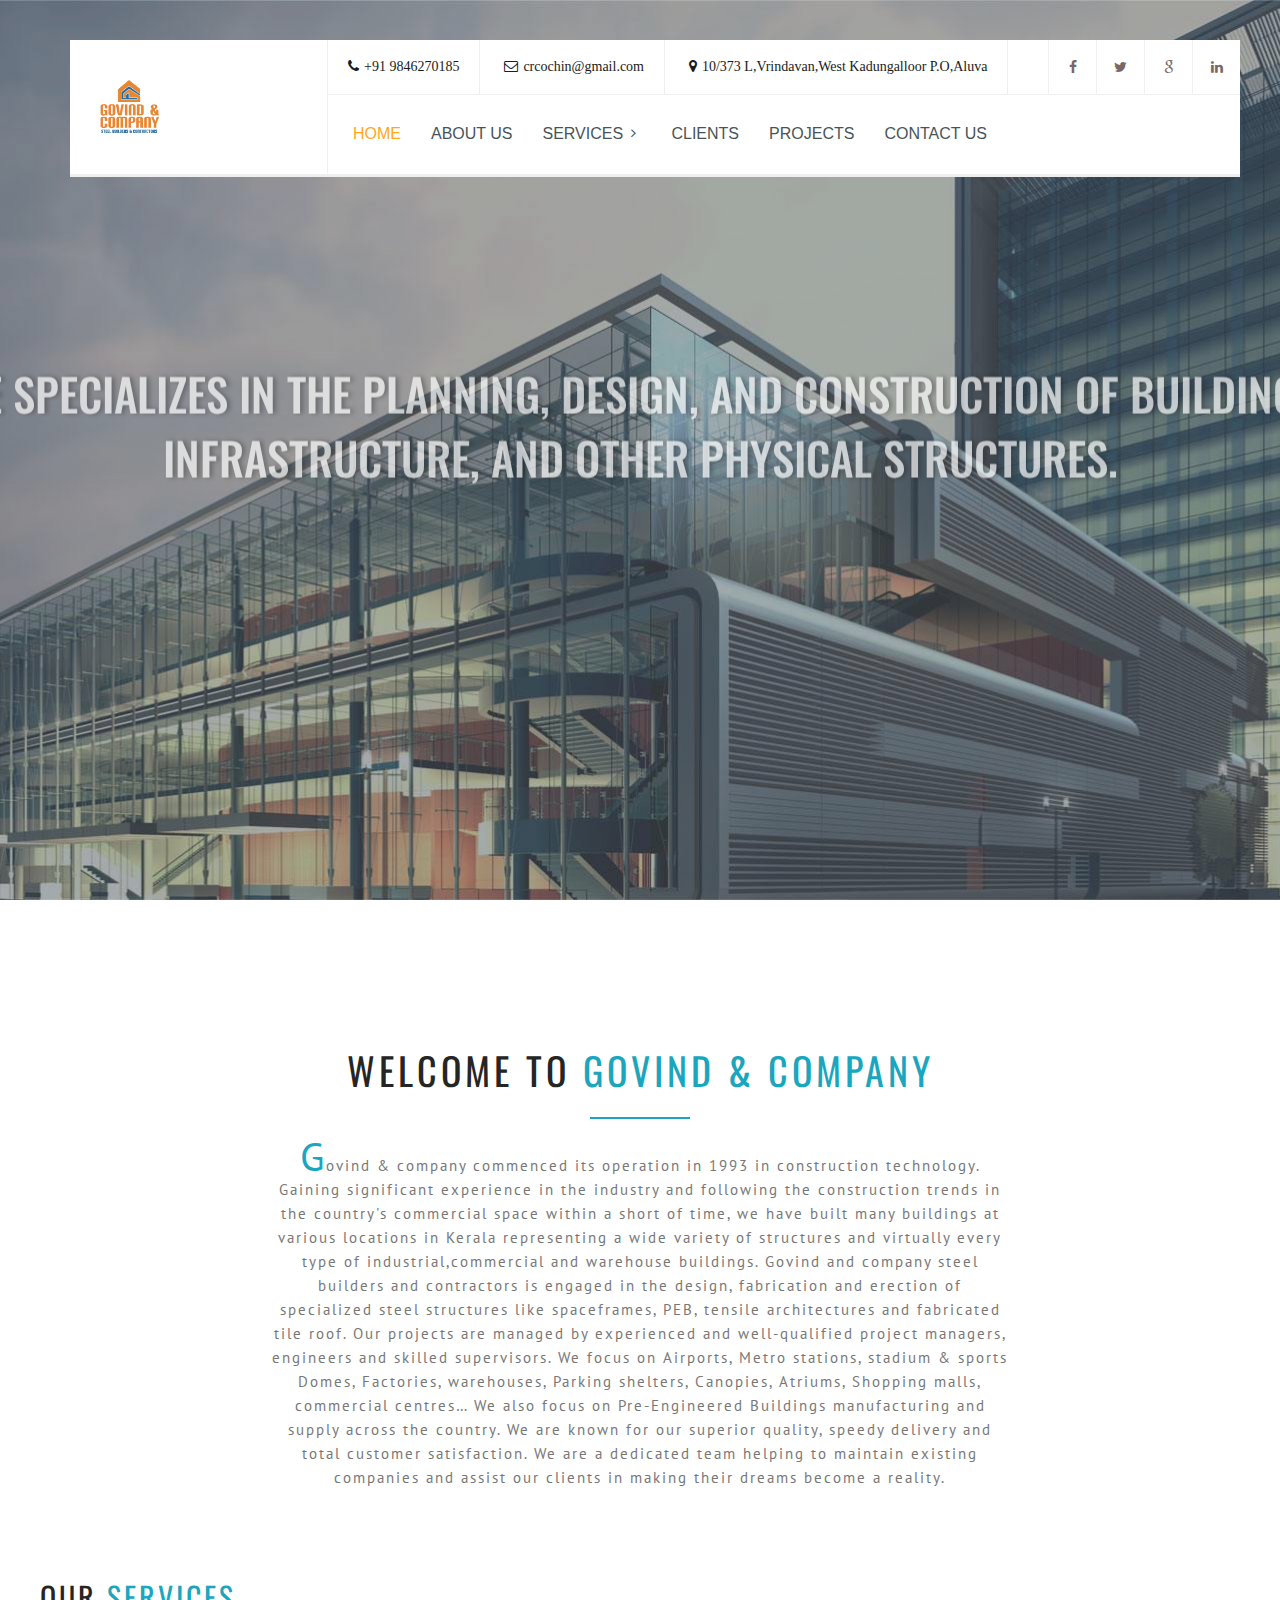
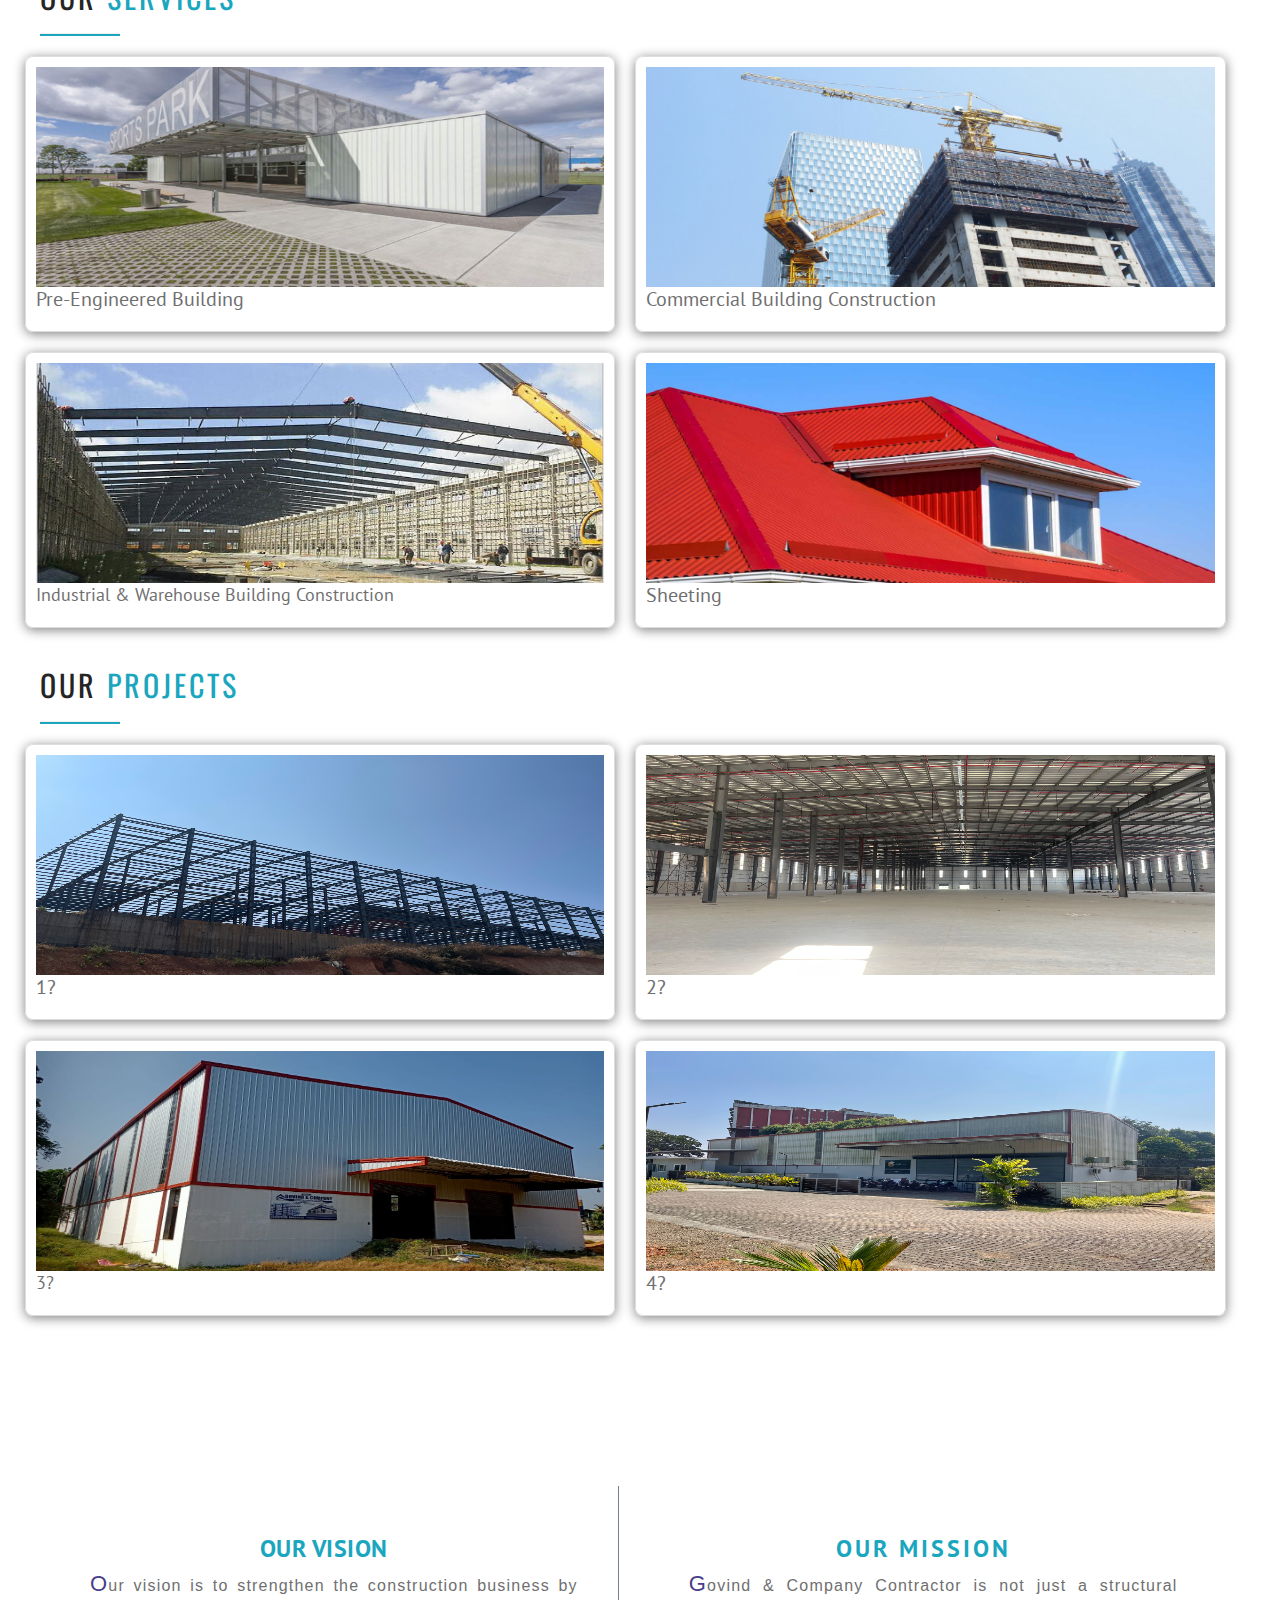
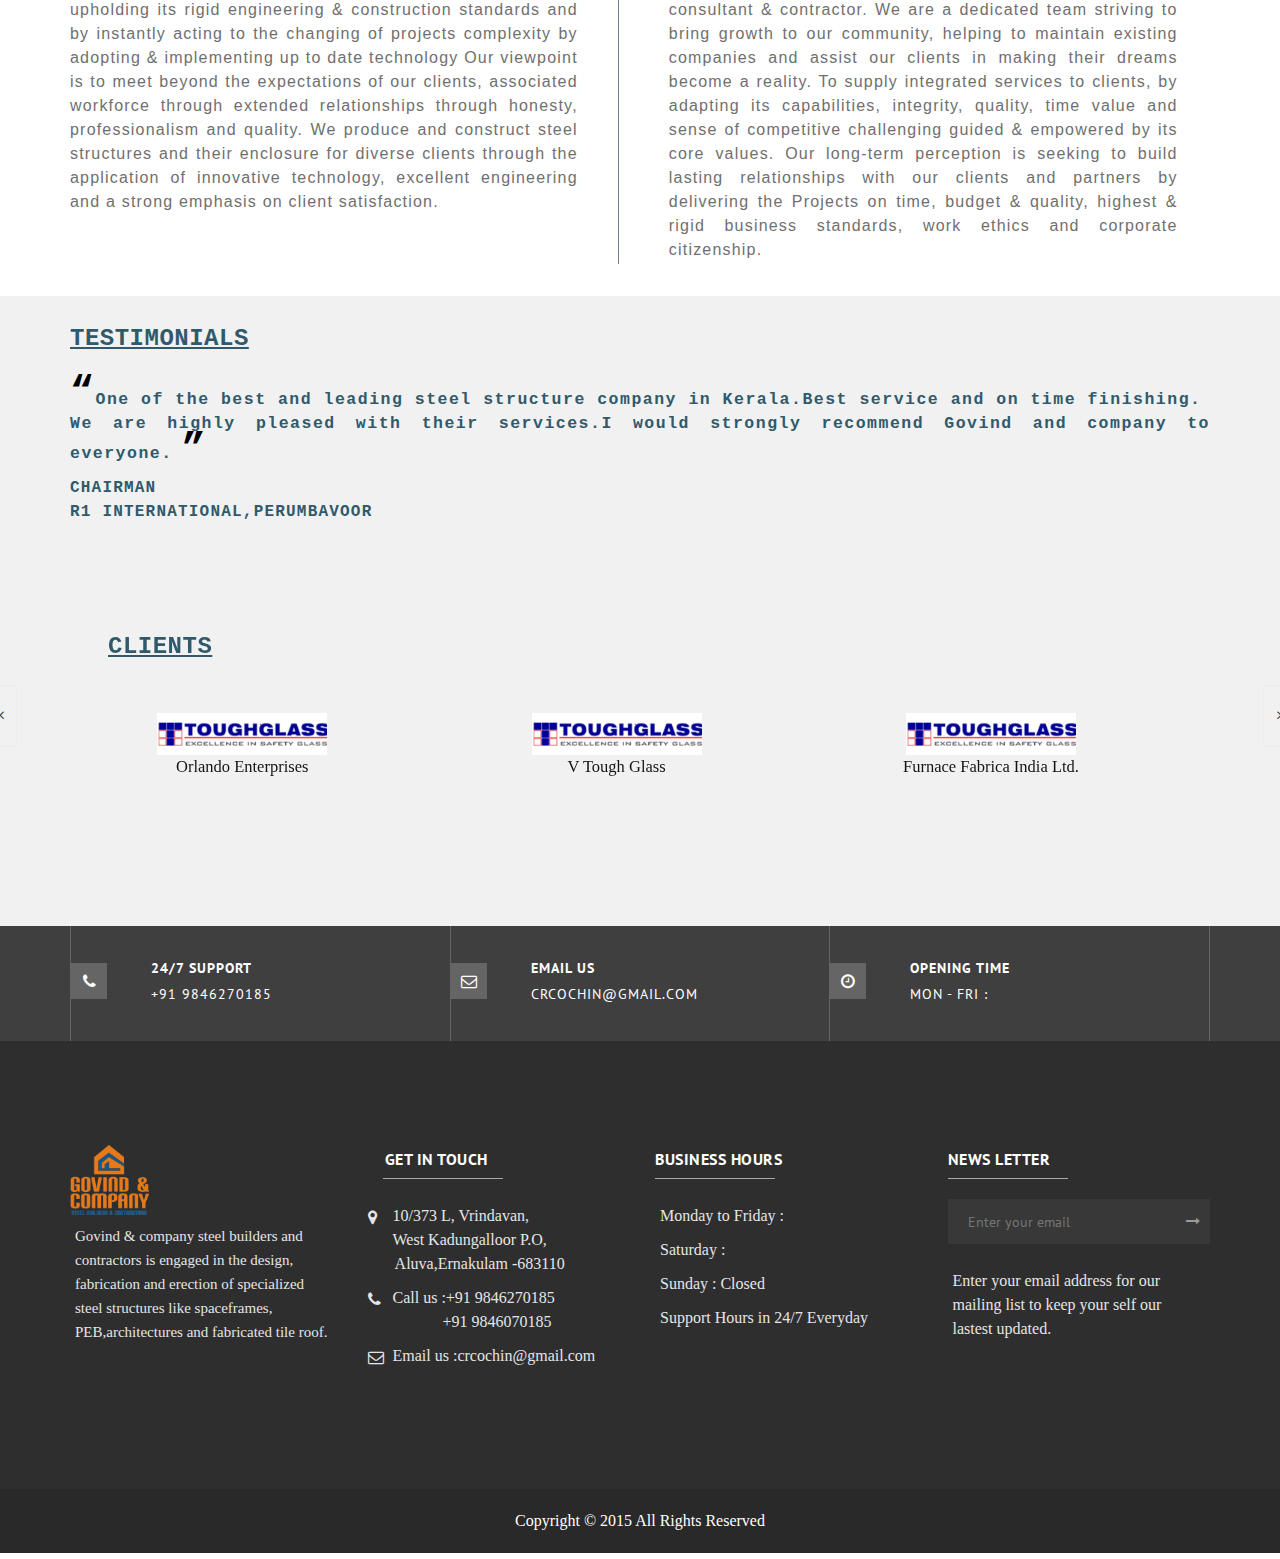
<file: index.html>
<!DOCTYPE html>
<html lang="en">
<head>
<meta charset="utf-8">
<meta http-equiv="X-UA-Compatible" content="IE=edge">
<meta name="viewport" content="width=device-width, initial-scale=1">
<title>Govind &amp; Company</title>

<!-- SLIDER REVOLUTION 4.x CSS SETTINGS -->
<link rel="stylesheet" type="text/css" href="rs-plugin/css/settings.css" media="screen" />

<!-- Bootstrap Core CSS -->
<link href="css/bootstrap.min.css" rel="stylesheet">

<!-- Custom CSS -->
<link href="css/font-awesome.min.css" rel="stylesheet" type="text/css">
<link href="css/ionicons.min.css" rel="stylesheet">
<link href="css/main.css" rel="stylesheet">



<!-- Online Fonts -->
<link href='https://fonts.googleapis.com/css?family=Oswald:400,300,700' rel='stylesheet' type='text/css'>
<link href='https://fonts.googleapis.com/css?family=PT+Sans:400,400italic,700,700italic' rel='stylesheet' type='text/css'>

<!-- HTML5 Shim and Respond.js IE8 support of HTML5 elements and media queries -->
<!-- WARNING: Respond.js doesn't work if you view the page via file:// -->
<!--[if lt IE 9]>
    <script src="https://oss.maxcdn.com/libs/html5shiv/3.7.0/html5shiv.js"></script>
    <script src="https://oss.maxcdn.com/libs/respond.js/1.4.2/respond.min.js"></script>
<![endif]-->

<style>

/*------------------------------------------------------------------
    Main Style Stylesheet
    Project:        Marize - Builders & Renovators HTML5 Template
    Version:        1.0
    Author:         M_Adnan
    Last change:    10/02/2015
    Primary use:    Creative, Coporate, Business, Portfolio, Personal
-------------------------------------------------------------------*/

/*------------------------------------------------------------------
body 
 + WRAP
 + HEADER
 + NAVIGATION
 + BANNER
 + SERVICES
 + OUR FEATURED FOUNDERS
 + BLOG UPDATES 
 + APPOINMENT
 + NEWS FROM BLOG
 + PARTNERS / CLIENTS
 + FOOTER
 + SOCIAL ICONS
 + MEGA MENU
 + 3 MENU LEVEL 
-------------------------------------------------------------------*/
/*=======================================================
      THEME STYLING START
========================================================*/
* {
	margin: 0px;
	padding: 0px;
	
}
body {
	
	font-weight: normal;
	position: relative;
	font-size: 14px;
	font-family: 'PT Sans';
	overflow-x: hidden;
	width:100%;
}
/*=======================================================
      WRAPPER
========================================================*/
#wrap {
	position: relative;
	width: 100%;
	overflow: hidden;
}
/*=======================================================
      HEADINGS
========================================================*/
h1, h2, h3, h4, h5, h6 {
	font-weight: normal;
	color: #252525;
	font-family: 'Oswald', sans-serif;
	font-weight: bold;
	letter-spacing:0.5px;
	text-transform:uppercase;
}
h1 {
	font-size: 42px;
}
h2 {
	font-size: 36px;
}
h3 {
	font-size: 30px;
}
h4 {
	font-size: 22px;
}
h5 {
	font-size: 18px;
}
h6 {
	font-size: 16px;
	font-weight: bold;
}
p {
	font-family: inherit;
	font-weight: 400;
	color: #6f6f6f;
	line-height: 24px;
	text-rendering: optimizeLegibility;
}
a {
	-webkit-transition: all 0.4s ease-in-out;
	-moz-transition: all 0.4s ease-in-out;
	-o-transition: all 0.4s ease-in-out;
	-ms-transition: all 0.4s ease-in-out;
	transition: all 0.4s ease-in-out;
	text-decoration: none !important;
}
img {
	-webkit-transition: 0.4s ease-in-out;
	-moz-transition: 0.4s ease-in-out;
	-ms-transition: 0.4s ease-in-out;
	-o-transition: 0.4s ease-in-out;
	transition: 0.4s ease-in-out;
	display: inline-block !important;
}
ul {
	margin-bottom: 0px;
}
li {
	list-style: none;
}
a {
	text-decoration: none;
	color: #141414;
}
.font-oswald {
	font-family: 'Oswald', sans-serif;
}
.font-pt {
	font-family: 'PT Sans';
}
p.intro-small {
	font-style: italic;
	color: #f5f5f5;
	width: 80%;
	margin: 0 auto;
}
.text-transform-none {
	text-transform: none !important;
}
.text-white {
	color: #fff !important;
}
.text-bold {
	font-weight: bold !important;
}
.text-normal {
	font-weight: normal !important;
}
.font-12px {
	font-size: 12px !important;
}
.font-14px {
	font-size: 14px !important;
}
.font-16px {
	font-size: 16px !important;
}
.font-18px {
	font-size: 18px !important;
}
.font-20px {
	font-size: 20px !important;
}
.font-bold {
	font-weight: bold !important;
}
.font-normal {
	font-weight: normal !important;
}
.white-text {
	color: #fff !important;
}
.font-italic {
	font-style: italic;
}
.font-bold {
	font-weight: bold !important;
}
a:hover, a:focus {
	color: #ffbe00;
}
.primary-color {
	color: #ffbe00 !important;
}
.primary-color-2 {
	color: #ffc107 !important;
}
.border-bottom-1 {
	border-bottom: 1px solid #ededed;
}
.position-center-center {
	left: 50%;
	position: absolute;
	top: 50%;
	-webkit-transform: translate(-50%, -50%);
	-moz-transform: translate(-50%, -50%);
	-ms-transform: translate(-50%, -50%);
	transform: translate(-50%, -50%);
}
.white-bg {
	background: #fff !important;
}
.relative {
	position: relative;
}
.line-height-24 {
	line-height: 24px !important;
}
.line-height-22 {
	line-height: 22px !important;
}
.line-height-26 {
	line-height: 26px !important;
}
.dark-text p {
	color: #141414;
}
.light-gray-bg {
	background: #f9f9f9;
}
.customcolor1 {
	color: #448aff;
}
/*=======================================================
      BTN STYLE
========================================================*/
.btn {
	border: none;
	color: #fff;
	display: inline-block;
	padding: 13px 35px;
	border-radius: 0px;
	text-transform: uppercase;
	font-weight: normal;
	font-family: 'Oswald', sans-serif;
	font-size: 14px;
	background:#303f46;	
	letter-spacing: 1px;
}
.btn:hover {
	background: #ffbe00;
	color: #fff;
}
.btn-more {
	font-size: 11px;
	background: #448aff;
	color: #fff;
	font-weight: normal;
	border: none;
	padding: 13px 30px;
	box-shadow: 4px 4px 0 #1c66bb;
}
.btn-more:hover {
	background: #ffc107;
	box-shadow: 4px 4px 0 #dca500;
}
.btn-yellow {
	background: #ffc107;
	
	color: #333333;
	border: none;
}
.btn-yellow:hover {
	background: #344248;
	color: #fff;
}
.btn-blue {
	background: #ffbe00;
	color: #fff;
	font-size: 13px;
	outline: 4px solid rgba(255,190,0,0.5);
	border:none;
}
.btn-blue:hover {
	background: #344248;
	color: #fff;
	border-color: #344248;
	outline: 4px solid #ffbe00;
}
.btn-white {
	background: #344248;
	color: #fff;
	font-size: 13px;
	border:none;
	outline: 4px solid rgba(52,66,75,0.5);
}
.btn-white:hover {
	background: #ffbe00;
	color: #fff;
	border-color: #344248;
	outline: 4px solid #344248;
}
.parallax-bg {
	background-size: cover !important;
}
section {
	position: relative;
	overflow: hidden;
	width: 100%;
	background: #fff;
}
.text-shadow {
	text-shadow: 3px 0px 5px rgba(0,0,0,0.5);
}
.text-shadow-1 {
	text-shadow: 2px 3px 0 rgba(0,0,0,0.5);
}
/*=======================================================
      HEADING
========================================================*/
.heading {
	margin: 0 auto;
	margin-bottom: 70px;
}
.heading h3 {
	font-size: 38px;
	margin: 0px;
	font-weight:normal;
	text-transform:uppercase;
	letter-spacing:4px;
}

.heading hr {
	width: 100px;
	height: 2px;
	border: none;
	margin: 25px auto;
	background:#1aa6be;
}
hr.main {
	width: 50px;
	height: 2px;
	border: none;
	margin: 30px 0;
	background:#ffbe00;
}

.heading p {
	font-size: 15px;
	line-height: 24px;
	color: #777777;
	width: 65%;
	margin:0 auto;
	letter-spacing:1px;
}
.heading.white h3 {
	color:#fff;
}
.heading h3 span{
	color:#1aa6be;
}
.heading.text-left hr{
	margin:30px 0;
}
/*=======================================================
      TOP BAR
========================================================*/
.top-bar {
	float:right;
	width: 80%;
	 
}
.top-info{
	display:inline-block;
	width:100%;
	float:left;
	border-bottom:1px solid #ececec;
}
.top-info .personal-info{
	color:#999999;
	float:left;
}
.top-info .personal-info p{
	color:black;
	margin:0px;
	font-family:Trebuchet MS;
}
.top-info .personal-info li{
	display:inline-block;
	border-right:1px solid #ececec;
	padding:15px 20px;
}
.top-info .personal-info li i{
	margin-right:5px;
}
.top-info .social{
	float:right;
	margin:0px;
	padding:0px;
}
.top-info .social li{
	float:left;
	display:inline-block;
	margin:0px;
	padding:0px;
}
.top-info .social li a{
	border-left:1px solid #f0f0f0;
	width:48px;
	height:54px;
	line-height:54px;
	padding:0px;
	display:inline-block;
	text-align:center;
	color:#695656;
}
.top-info .social li a:hover{
	color:#fff;
	background:#1aa5be;
}
/*=======================================================
      HEADER
========================================================*/
header {
	position: absolute;
	width: 100%;
	z-index: 9999;
	background:#fff;
	border-bottom:3px solid #ededed;
	padding-left:30px;
	margin-top:40px;
}
header .navbar {
	background: none;
	border: none;
	margin: 0px;
	padding: 0px;
	border-radius: 0px;
	text-align: center;
	width: 100%;
	float: left;
}
header .logo{
	float: left;
	 border-right:1px solid #ececec;
	 padding:37px 0px;
	 padding-right:30px;
	 width:20%;
	 
}
header .ownmenu {
	float: left;
	padding:10px;
	padding-top:0px;
	padding-right:0px;
	padding-bottom:0px;
}
header .navbar {
	display: inline-block;
}
header .navbar li {
	display: inline-block;
	float: left;
}
header .navbar li a {
	font-family: 'Gill Sans', 'Gill Sans MT', Calibri, 'Trebuchet MS', sans-serif;
	font-size: 16px;
	color: #313f46;
	background: none !important;
	padding: 28px 15px;
	font-weight:normal;
	text-transform: uppercase;
}
header .navbar li a:hover {
	font-weight:55px;
	color:#ff9d00;
}
header .navbar li.active a:not(.dropdown li a){
	color:#ff9d00;
	
}
header .quotes {
	float: right;
}
header .quotes a {
	font-size: 14px;
	color: #fff;
	display:inline-block;
	line-height: 43px;
	padding: 0px 30px;
	font-family: 'Trebuchet MS', 'Lucida Sans Unicode', 'Lucida Grande', 'Lucida Sans', Arial, sans-serif;
	text-transform: uppercase;
	background: #ffbe00;
	color: #fff;
	float: right;
	margin-top:15px;
	margin-right:20px;
	display: inline-block;
}
header .quotes a i{
	margin-right:10px;
}
header .quotes a:hover {
	background: #333333;
	color: #fff;
}
.ownmenu ul.dropdown{
	background:#333333;
	padding:0px;
	border-radius: 6px;

}
.ownmenu ul.dropdown li{
	margin:0px;
}
.ownmenu ul.dropdown li a{
	padding:10px 20px;
	font-size:13px;
	
	color: #ededed;
	border-bottom:1px solid grey;
	
}

/*=======================================================
      SUB BANNER
========================================================*/
.sub-bnr {
	background: url(../images/bg/sub-bnr-bg.jpg) no-repeat;
	background-size: cover;
	min-height: 550px;
	text-align: center;
}
.sub-bnr h4 {
	color: #fff;
	font-size: 40px;
	font-weight: normal;
	text-transform: uppercase;
	margin-top: 150px;
}
.sub-bnr hr{
	margin:20px auto;
}
.sub-bnr .breadcrumb {
	background: none;
	margin:0px;
	padding:0px;
}
.sub-bnr .breadcrumb li {
	color: #fff;
	letter-spacing: 1px;
	text-transform: uppercase;
	color: #fff;
	font-size: 12px;
}
.sub-bnr .breadcrumb li a {
	color: #fff;
	text-transform: uppercase;
	color: #fff;
	font-size: 12px;
}
.sub-bnr .breadcrumb>li+li:before {
	color: #fff;
}
.sub-bnr .go-down{
	background:url(../images/go-down.png) center center no-repeat;
	position:absolute;
	width:80px;
	margin:0 auto;
	bottom:0px;
	height:32px;
	left:0px;
	right:0px;
}
/*=======================================================
      SERVICES
========================================================*/
.intro-ser{
	padding:40px 30px;
	border:1px solid #ececec;
	position:relative;
}
.intro-ser h6{
}
.intro-ser .tag{
	height:58px;
	width:58px;
	border-radius:50%;
	border:4px solid #fff;
	background:#ffbe00;
	position:absolute;
	line-height:44px;
	text-align:center;
	right:20px;
	top:-30px;
}
.intro-ser h6:before{
	position:absolute;
	height:23px;
	width:4px;
	background:#ffbe00;
	content:"";
	left:0px;
}
.intro-ser a{
	border-bottom:1px dashed #ffbe00;
	text-transform:uppercase;
	font-size:16px;
	color:#ffbe00;
	padding-bottom:5px;
	margin-top:20px;
	display:inline-block;
}
.intro-ser a:hover{
	color:#252525;
	border-bottom-color:#252525;
}
.services-intro{
	padding:20px 25px;
	border:10px solid #f8f8f8;
}
.services-intro li{
	margin:32px 0;
}
.services-intro .icon{
	height:70px;
	width:70px;
	border-radius:50%;
	border:5px solid #f4f4f4;
	background:#ffbe00;
	line-height:54px;
	text-align:center;
	margin-right:5px;
}
/*=======================================================
      WORK
========================================================*/
.latest-work {
	background:url(../images/bg/bg-portfolio.jpg) no-repeat;
	background-size:cover;
}
.portfolio-wrapper{
	position:relative;
}
.latest-work .filter{
	display:inline-block;
	width:100%;
	position:absolute;
	top:-110px;
	right:0px;
	text-align:right;
}
.latest-work .filter li{
	display:inline-block;
}
.latest-work .filter li{
	color:#fff;
	margin-right:10px;
}
.latest-work .filter li a {
	color: #fff;
	font-weight: 400;
	line-height: 22px;
	font-size: 15px;
	padding: 10px 10px;
}
.latest-work .filter li:nth-last-child(1){
	margin-right:0px;
}
.latest-work .filter li:nth-last-child(1) a{
	padding-right:0px;
}
.latest-work .filter li a:hover {
	color: #ffc107
}
.latest-work .filter li a.active {
	color: #ffc107
}
.latest-work .items.row{
	margin:0 -5px;
}
.latest-work .col-4 .item {
	width: 25%;
	padding:5px;
}
.gal-item .hover-info {
	position: absolute;
	background: rgba(51,51,51,0.9);
	z-index: 9;
	opacity: 0;
	bottom: 32px;
	left: 10px;
	right:10px;
	width:50%;
	padding:20px;
	overflow:hidden;
	-webkit-transition: all 0.4s ease-in-out;
	-moz-transition: all 0.4s ease-in-out;
	-o-transition: all 0.4s ease-in-out;
	-ms-transition: all 0.4s ease-in-out;
	transition: all 0.4s ease-in-out;
}
.gal-item .hover-info h6{
	font-weight:200;
	color:#fff;
	margin:0px;
	margin-bottom:6px;
	font-size:14px;	
}
.gal-item .hover-info p{
	color:#fff;
	margin:0px;
	font-size:13px;	
}
.gal-item .hover-info a {
	color: rgba(255,255,255,0.8);
	font-size: 20px;
	display: inline-block;
	position: absolute;
	right:-50px;
	top:15px;
	opacity:0.6;
}
.gal-item .hover-info a:hover{
	color:#fff;
	opacity:1;
}
.gal-item:hover .hover-info a{
	color: #fff;
	right:20px;
}
.gal-item:hover .hover-info {
	opacity: 1;
}
.gal-item {
	position: relative;
	overflow: hidden;
	width: 100%;
}
.light-port .filter li a{
	color:#313f46;
}
.light-port .filter li{
	color:#313f46;
}
.project-detail{
}
.blog-post .side-bar hr{
	margin:20px 0;
}



.mission {
	text-align: center;
    float:left; 
	width:46%;
	height:410px;
	margin-left:10px;
	font-size: 16px;
	padding:40px;
}

.mission p {
   font-family:Verdana, Geneva, Tahoma, sans-serif;
   font-size:16px;
   letter-spacing: 1.2px;
}
.mission p::first-letter {
font-size:22px;
color:darkslateblue;
margin-left:20px;
}

.vision {
	text-align: center;
    font-size: 16px;
    float:left; 
	width:46%;
    height:auto;
	margin-left:30px;
	padding:40px;
	border-right:1.5px solid slategray;
}

.vision div {
background-color: #ffbe00;height:1px;
}

.vision p {

  font-family:Verdana, Geneva, Tahoma, sans-serif;
  font-size:16px;
  letter-spacing: 1.2px;
}

.vision p::first-letter {
font-size:22px;
color:darkslateblue;
margin-left:20px;
}

.vision h4 {
font-family:unset;
color:#1aa6be;
font-size:24px;

}

.mission h4 {
font-family:unset;
color:#1aa6be;
font-size:24px;
letter-spacing:3px;
}
/*=======================================================
      PAGINATION
========================================================*/
.pagination {
	padding-top: 80px;
	border: none !important;
	display: inline-block;
	width: 100%;
	margin: 0 !important;
	text-align: center;
}
.pagination ul li {
	border: none;
}
.pagination>li {
	display: inline-block;
}
.pagination>li>a, .pagination>li>span {
	border: none;
	border-radius: 0px !important;
	padding: 0px;
	height:42px;
	width:42px;
	text-align: center;
	line-height: 42px;
	color: #777777;
	font-weight:bold;
	margin: 0px;
	font-size: 16px;
	background:#f2f2f2;
	
}
.pagination>li>a:hover {
	background: #ffbe00;
	color: #fff;
	border-color: #ffbe00;
}
/*=======================================================
      WHY CHOOSE US
========================================================*/
.num-process{
	margin-top:30px;
}
.num-process .icon span{
	height:26px;
	width:26px;
	line-height:26px;
	border-radius:50%;
	text-align:center;
	color:#fff;
	background:#ffbe00;
	font-size:12px;
	display:inline-block;
	margin-bottom:10px;	
}
.we-are-good article{
	border:1px solid #ececec;
	padding:35px 20px;
	position:relative;
	overflow:hidden;
}
.we-are-good article h6{
	margin:0px;
}
.we-are-good article{
	margin-bottom:30px;
}
.we-are-good article .icon{
	margin-right:10px;
	margin-top:5px;
}
.we-are-good article p{
	margin:0px;
}
.we-are-good .go{
	position:absolute;
	right:0px;
	bottom:0px;
	display:inline-block;
	height:45px;
	width:45px;
	color:#fff;
	z-index:1;
    padding-top: 25px;
    padding-left: 35px;
}
.we-are-good .go:before{
	position:absolute;
	height:45px;
	width:45px;
	content:"";
	background:#ffbe00;
	float:left;
	top:23px;
	left:23px;
	z-index:-1;
	-ms-transform: rotate(45deg); /* IE 9 */
    -webkit-transform: rotate(45deg); /* Safari */
    transform: rotate(45deg);
}
/*=======================================================
      TESTI
========================================================*/
.testi {
}
.testi-name{
	position:relative;
	z-index:2;
	width:50%;
	margin:0 auto;
	margin-top:-20px;
}
.testi .media-left .avatar {
	width: 72px;
	display: inline-block;
}
.testi .media-left .avatar:before {
	height: 72px;
	width: 72px;
	position: absolute;
	content: "";
	display: inline-block;
	left: -10px;
	top: -10px;
	z-index: 3;
	border: 2px solid rgba(0,0,0,0.1);
}
.testi p {
	color:#9e9e9e;
}
.testi .quote {
	font-size: 40px;
	color: rgba(255,255,255,0.2);
	position: absolute;
	left: 0px;
	top: 0px;
}
.testi .media-left .avatar img {
	position: relative;
	z-index: 9;
}
.testi h5 {
	font-size: 15px;
	color: #ffbe00;
	margin-bottom: 10px;
	margin-top: 30px;
	font-weight:normal;
	text-transform: none;
	letter-spacing:1px;
}
.testi .owl-nav {

}
.testi .owl-nav div.owl-prev {
	display: inline-block !important;
	color: #344248;
	margin: 0 15px;
	height: 62px;
	width: 32px;
	border-radius: 4px;
	border: 1px solid #ececec;
	line-height: 58px;
	text-align: center;
	position:absolute;
	top:50%;
	left:-100px;
	margin-top:-60px;
}
.testi .owl-nav div.owl-next{
	display: inline-block !important;
	color: #344248;
	margin: 0 15px;
	height: 62px;
	width: 32px;
	border-radius: 4px;
	border: 1px solid #ececec;
	line-height: 58px;
	text-align: center;
	position:absolute;
	top:50%;
	right:-100px;
	margin-top:-60px;
}
.testi .owl-nav div.owl-next:hover{
	background:#344248;
	border-color:#344248;
	color:#fff;
}
.testi .owl-nav div.owl-prev:hover{
	background:#344248;
	border-color:#344248;
	color:#fff;
}
.testi .owl-dots {
	position: absolute;
	right: -20px;
	top: 40%;
	width: 6px;
}
.testi .owl-dots div {
	height: 6px;
	width: 6px;
	display: inline-block;
	background: rgba(255,255,255,0.3);
	margin-bottom: 0px;
	border-radius: 50%;
}
.testi .owl-dots .owl-dot.active {
	background: #fff;
}
.testi .owl-dots .owl-dot span {
	margin: 0px;
}
.testi span {
	display: inline-block;
	width: 100%;
	color:#777777 !important;
	margin-bottom: 0px;
	font-size:12px;
	text-transform:uppercase;
}
.testi .media-body p {
	color: #9e9e9e;
	font-size: 16px;
}
.in-testi{
	background:#fff;
	padding:40px;
	text-align:center;
	position:relative;
}
.in-testi .avatar{
	
}
.stars{
	margin-top:20px;
}
.stars i{
	margin:0 3px;
}
.testi .media-body span {
	color: #b0b7ff;
}
.texti-slide {
}
/*=======================================================
      COST CALCULATOR
========================================================*/
.cost-cal{
	background:url(../images/bg/bg-2.jpg) no-repeat;
	background-size:cover;
}
.cost-cal .calculate{
	background:#ffbe00 url(../images/bg/cost-top-bg.jpg) top no-repeat;
	padding:0 70px;
	padding-top:55px;
	padding-bottom:50px;
}
.cost-cal .calculate p{
	color:#fff;
}
.cost-cal .calculate form li{
	margin-top:20px;
}
.cost-cal .calculate form li label{
	width:100%;
	display:inline-block;
	font-weight:normal;
	color:#fff;
	font-size:15px;
}
.cost-cal .calculate form li input{
	width:100%;
}
.cost-cal .calculate form li .form-control{
	border-radius:0px;
	border:none;
	height:40px;
	border-radius:0px;
	padding:0 20px;
	margin-top:10px;
}
.cost-cal .calculate h4{
	font-weight:normal;
	color:#fff;
	margin-top:13px;
	font-size:28px;
	letter-spacing:1px;
}
.cost-cal select{
	width:100%;
}
.cost-cal .radio{
	width:10%;
	padding:0px;
	margin:0px;
	display:inline-block;
	padding-left:20px;
	margin-right:20px;
	margin-top:10px;
}
.cost-cal .cost-img{
	margin-left:-80px;
	margin-top:30px;
}
.cost-cal {
}
/*=======================================================
      TEAM MEMBER
========================================================*/ 
.team-member{
}
.team-member p{
	font-size:15px;
	line-height:30px;
	letter-spacing:1px;
}
.team-member .social{
	margin:0px;
	padding:0px;
	display:inline-block;
	width:100%;
	margin-bottom:30px;
}
.team-member span{
	color:#ffbe00;
	display:inline-block;
	margin:15px 0;
}
.members h6{
	margin-top:15px;
}
.team-member .social li{
	float:left;
	display:inline-block;
	margin:0px;
	padding:0px;
	margin-top:0px;
}
.team-member .social li a{
	width:45px;
	height:45px;
	line-height:45px;
	padding:0px;
	border-radius:50%;
	display:inline-block;
	text-align:center;
	color:#333333;
	border:1px solid #333333;
	margin-right:10px;
}
.team-member .social li a:hover{
	color:#fff;
	background:#ffbe00;
	border-color:#ffbe00;
}
/*=======================================================
      BLOG
========================================================*/ 
.blog .post-info span{
	font-weight:14px;
	text-transform:uppercase;
	margin-top:10px;
	display:inline-block;
}
.blog .tittle-post{
	font-size:17px;
	text-transform:uppercase;
	font-weight:normal;
	display:inline-block;
	width:100%;
	letter-spacing:0.1px;
	line-height:26px;
	margin-top:20px;
}
.blog .btn{
	background:#ffbe00;
	padding:10px 30px;
	margin-top:20px;
	font-weight:bold;
	font-family: 'PT Sans';
}
.blog .btn:hover{
	background:#252525;	
}
.blog .date{
	width:52px;
	height:56px;
	float:left;
	position:absolute;
	bottom:-20px;
	left:30px;
	font-weight:bold;
	font-size:15px;
	color:#fff;
	padding:0 10px;
	padding-top:7px;
	text-align:center;
	line-height:20px;
	background:#ffbe00;
	letter-spacing:0.4px;
}
/*=======================================================
      CLIENTS
========================================================*/
.clients li {
	text-align: center;
	float:left;
	width:32%;
	font-size: 16.5px;
	font-family:verdana;
}


.clients .style-2 li {
	padding: 0px;
	border: none;
}
.clients .style-2 li a {
	border-right: none;
	border-top: none;
	border-left: none;
}
.clients .owl-nav div.owl-prev {
	display: inline-block !important;
	color: #344248;
	margin: 0 15px;
	height: 62px;
	width: 32px;
	border-radius: 4px;
	border: 1px solid #ececec;
	line-height: 58px;
	text-align: center;
	position:absolute;
	top:50%;
	left:-100px;
	margin-top:-30px;
}
.clients .owl-nav div.owl-next{
	display: inline-block !important;
	color: #344248;
	margin: 0 15px;
	height: 62px;
	width: 32px;
	border-radius: 4px;
	border: 1px solid #ececec;
	line-height: 58px;
	text-align: center;
	position:absolute;
	top:50%;
	right:-100px;
	margin-top:-30px;
}
.clients .owl-nav div.owl-next:hover{
	background:#344248;
	border-color:#344248;
	color:#fff;
}
.clients .owl-nav div.owl-prev:hover{
	background:#344248;
	border-color:#344248;
	color:#fff;
}
/*=======================================================
      FOOTER
========================================================*/
.sub-footer{
	background:#3f3f3f;
}
.sub-footer ul{
	border-right:1px solid rgba(255,255,255,0.2);
}
.sub-footer li{
	border-left:1px solid rgba(255,255,255,0.2);
	padding:35px 0;
	padding-left:80px;
}
.sub-footer .icon{
	height:36px;
	width:36px;
	position:absolute;
	left:0px;
	color:#fff;
	font-size:16px;
	text-align:center;
	line-height:36px;
	float:left;
	margin-top:2px;
	background:rgba(255,255,255,0.2);
}
.sub-footer h6 {
	color: #fff;
	font-size:14px;
	font-family: 'PT Sans';
	margin:0px;
	letter-spacing:1px;
	margin-bottom:5px;
}
.sub-footer p{
	color:#fff;
	margin:0px;
	letter-spacing:1px;
	text-transform:uppercase;
}
footer{
	background:#2e2e2e;
	padding:100px 0;
}

footer .social{
	margin:0px;
	padding:0px;
}
footer .social li{
	float:left;
	display:inline-block;
	margin:0px;
	padding:0px;
	margin-top:20px;
}
footer .social li a{
	width:45px;
	height:45px;
	line-height:45px;
	padding:0px;
	border-radius:50%;
	display:inline-block;
	text-align:center;
	color:#aaaaaa;
	
}
footer .social li a:hover{
	color:#fff;
	background:#ffbe00;
}
footer .location i{
	width:25px;
	height:40px;
	float:left;
	margin-top:5px;
}
footer p {
	color: #e5e5e5;
	margin:5px;
}
footer h6 {
	color: #fff;
	font-family: 'PT Sans';

}
footer input{
	background:rgba(255,255,255,0.05);
	height:45px;
	padding:0 20px;
	display:inline-block;
	width:100%;
	border:none;
	margin-bottom:20px;
}
footer button{
	float:right;
	margin:0px;
	margin-top:-65px;
	line-height:45px;
	height:45px;
	color:rgba(255,255,255,0.5);
	position:relative;
	z-index:1;
	margin-right:10px;
	background:none;
	border:none;
}
.rights {
	padding:20px 0;
	background:#292929;
}
.rights p {
	color: #fff;
	text-align: center;
	margin: 0px;
}
/*=======================================================
      WHO WE
========================================================*/
.who-we {
}
.who-we h3 {
	font-size: 36px;
	margin-bottom: 40px;
	margin-top: 0px;
}
.who-we p {
	font-size: 14px;
}
.who-we .btn {
	padding: 10px 30px;
	font-size: 12px;
	outline: none;
	margin-top: 30px;
}
.who-we .btn-yellow {
	padding: 10px 30px;
	font-size: 12px;
	outline: none;
	margin-top: 30px;
	margin-left: 20px;
	background: none;
	border: 2px solid #ffc107;
}
.who-we .btn-yellow:hover {
	background: #ffc107;
}
.list-style {
	margin-top: 30px;
}
.list-style li {
	position: relative;
	padding-left: 20px;
	line-height: 30px;
	float: left;
	width: 50%;
	color: #6f6f6f;
}
.list-style li:before {
	position: absolute;
	left: 0px;
	content: "\f105";
	font-size: 14px;
	color: #5091ff;
	font-family: 'FontAwesome';
}
.offer-services li {
	float: left;
	display: inline-block;
	width: 20%;
	position: relative;
	text-align: center;
	padding-top: 70px;
	-webkit-transition: all 0.2s ease-in-out;
	-moz-transition: all 0.2s ease-in-out;
	-o-transition: all 0.2s ease-in-out;
	-ms-transition: all 0.2s ease-in-out;
	transition: all 0.2s ease-in-out;
}
.offer-services li:hover {
	padding-top: 0px;
	padding-bottom: 70px;
}
.offer-services li h5 {
	text-transform: uppercase;
	color: #fff;
	font-weight: normal;
	margin-top: 20px;
	letter-spacing: 1px;
}
.offer-services li p {
	color: #fff;
	letter-spacing: 1px;
}
.offer-services li .img-responsive {
	width: 100%;
}
.offer-services li a {
	color: #448aff;
	background: #f9f9f9;
	height: 70px;
	position: absolute;
	width: 100%;
	bottom: 0px;
	line-height: 70px;
	left: 0px;
	font-weight: bold;
	font-size: 14px;
	text-transform: uppercase;
	letter-spacing: 1px;
	font-family: 'Roboto Slab', serif;
	z-index: -1;
	-webkit-transition: all 0.2s ease-in-out;
	-moz-transition: all 0.2s ease-in-out;
	-o-transition: all 0.2s ease-in-out;
	-ms-transition: all 0.2s ease-in-out;
	transition: all 0.2s ease-in-out;
	opacity: 0;
}
.offer-services li .position-center-center {
	margin-top: 35px;
	-webkit-transition: all 0.2s ease-in-out;
	-moz-transition: all 0.2s ease-in-out;
	-o-transition: all 0.2s ease-in-out;
	-ms-transition: all 0.2s ease-in-out;
	transition: all 0.2s ease-in-out;
}
.offer-services li:hover .position-center-center {
	margin-top: -35px;
}
.offer-services li a:hover {
	color: #f9f9f9;
	background: #448aff;
}
.offer-services li:hover a {
	z-index: 1;
	opacity: 1;
}
/*=======================================================
      TEAM
========================================================*/
.team ul li {
	position: relative;
}
.team ul li article {
	position: relative;
	border: 1px solid #ececec;
	position: relative;
	overflow: hidden;
}
.team ul li article h6 {
	color: #fff;
	margin: 0px;
	margin-bottom: 5px;
}
.team .team-hover {
	position: absolute;
	top: 0px;
	height: 100%;
	width: 100%;
	left: -100%;
	background: rgba(51,51,51,0.9);
	-webkit-transition: all 0.2s ease-in-out;
	-moz-transition: all 0.2s ease-in-out;
	-o-transition: all 0.2s ease-in-out;
	-ms-transition: all 0.2s ease-in-out;
	transition: all 0.2s ease-in-out;
}
.team .team-hover span {
	margin: 10px 0;
	font-weight: bold;
	margin-bottom: 20px;
}
.team .position-center-center {
	width: 100%;
	padding: 0 20px;
}
.team ul li article p {
	color: #fff;
	line-height: 24px;
}
.team ul li article span {
	color: #ffc107;
	font-size: 12px;
	display: inline-block;
	width: 100%;
	font-weight: bold;
}
.team .social li {
	margin: 0px;
	padding: 0px;
}
.team .social li a {
	font-size: 14px;
	color: #fff;
	height: 40px;
	width: 40px;
	border-radius: 50%;
	border: 2px solid #fff;
	border-color: transparent;
	display: inline-block;
	text-align: center;
	line-height: 36px;
}
.team .social li a:hover {
	border-color: #fff;
}
.team .team-name {
	position: absolute;
	bottom: 0px;
	width: 100%;
	padding: 20px;
	left: 0px;
	text-align: right;
	background: rgba(51,51,51,0.9);
	-webkit-transition: all 0.2s ease-in-out;
	-moz-transition: all 0.2s ease-in-out;
	-o-transition: all 0.2s ease-in-out;
	-ms-transition: all 0.2s ease-in-out;
	transition: all 0.2s ease-in-out;
}
.team ul li article:hover .team-name {
	left: 100%;
}
.team ul li article:hover .team-hover {
	left: 0px;
}
.contact-page #map {
	height: 550px;
}
/*=======================================================
			CONTACT FORM
========================================================*/
.contact-form .error {
	border: 1px solid red;
}
.contact-form .error:before {
	content: "\f071";
	font-family: 'FontAwesome';
	position: absolute;
	color: red;
}
.success-msg {
	background: #fff;
	border: 1px solid #ABD0A8;
	color: #589051;
	margin-bottom: 30px;
	width: 100%;
	display: inline-block;
	text-align: center;
	padding: 11px 16px;
	border-radius: 4px;
	display: none;
}
.success-msg i {
	padding: 10px;
	border-radius: 50%;
	border: 1px solid #ABD0A8;
	margin-right: 10px;
}
.contact-form label {
	display: inline-block;
	width: 100%;
	font-weight: normal;
	font-size: 13px;
	margin-bottom: 20px;
	color:#ececec;
}
.contact-form label input {
	border: 1px solid #ececec;
	height: 40px;
	padding: 0 20px;
	border-radius: 0px;
	width: 100%;
	background: #fff;
	box-shadow: none !important;
	-webkit-transition: all 0.4s ease-in-out;
	-moz-transition: all 0.4s ease-in-out;
	-o-transition: all 0.4s ease-in-out;
	-ms-transition: all 0.4s ease-in-out;
	transition: all 0.4s ease-in-out;
}
.contact-form textarea {
	display: inline-block;
	width: 100%;
	position: relative;
	padding: 10px 20px;
	border: 1px solid #ececec;
	height: 200px;
	border-radius: 0px;
	background: #fff;
	box-shadow: none !important;
	-webkit-transition: all 0.4s ease-in-out;
	-moz-transition: all 0.4s ease-in-out;
	-o-transition: all 0.4s ease-in-out;
	-ms-transition: all 0.4s ease-in-out;
	transition: all 0.4s ease-in-out;
}
.contact-form input:focus {
	border: 1px solid #ffbe00 !important;
}
.contact-form textarea:focus {
	border: 1px solid #ffbe00 !important;
}


/*=======================================================
      Emergency
========================================================*/
.procsss {
	position: absolute;
	top: -150px;
	z-index: 999;
	background: none;
}
.procsss ul {
	background: rgba(0,0,0,0.5);
	padding: 30px 30px;
}
.procsss ul li h6 {
	text-transform: uppercase;
	font-size: 20px;
	letter-spacing: 1px;
	color: #fff;
}
.procsss ul li p {
	color: #fff;
	margin: 0px;
}
.procsss .numb {
	display: inline-block;
	height: 45px;
	width: 45px;
	background: #ffc107;
	border-radius: 50%;
	line-height: 45px;
	text-align: center;
	color: #fff;
	font-size: 20px;
	color: #fff;
	margin-right: 10px;
	-webkit-transition: all 0.2s ease-in-out;
	-moz-transition: all 0.2s ease-in-out;
	-o-transition: all 0.2s ease-in-out;
	-ms-transition: all 0.2s ease-in-out;
	transition: all 0.2s ease-in-out;
}
.procsss li:hover .numb {
	background: #fff;
	color: #ffc107;
}
.cate li {
	position: relative;
}
.cate li:before {
	content: "\f101";
	font-family: 'FontAwesome';
	position: absolute;
	left: 0px;
	color:#ffbe00;
	font-size:12px;
}
.cate li {
	padding-left: 15px;
	border-bottom: 1px solid #ececec;
	line-height: 55px;
}
.cate li a {
	font-size: 16px;
	color: #777777;
	display: inline-block;
	width: 100%;
}
.cate li span {
	float: right;
	height:26px;
	width:26px;
	text-align:center;
	background:#ffbe00;
	border-radius:5px;
	margin-top:15px;
	line-height:26px;
	font-size:12px;
	color:#fff;
}
.cate li a:hover {
	color: #ffbe00;
}
.news-post blockquote {
	color: #777777;
	background:#f7f8f9;
	font-size: 18px;
	border-left-color: #f7c93e;
	text-align: left;
	line-height: 30px;
	font-style:italic;
	letter-spacing: 1px;
	margin-top: 50px;
	padding:30px 30px;
	margin-bottom: 50px;
}
.comments .media-body h4 {
	color: #222222;
}
.comments .media-body h4 span {
	font-size: 12px;
	color: #777777;
	margin-left: 20px;
	display: inline-block;
	width: 100%;
}
.comments .media-body a {
	float: right;
	margin-top: -23px;
}
.comments {
	margin-top: 30px;
}
.comments .media-list {
	margin-bottom: 30px;
}
.comments .media-list li {
	padding: 20px 0;
	border-bottom: 1px solid #e9e9e9;
}
.comments .media-left {
	margin-right: 20px;
}
.comments .media-left a {
	width: 100px;
	display: inline-block;
}
.comments .media p {
	margin-top: 15px;
	font-size: 13px;
}
.comments .media h6 span {
	font-size: 11px;
	color: #ffc326;
	margin: 0;
	font-family: 'PT Sans';
	margin-top: 15px;
	margin-left:30px;
	text-transform:none;
}
.comments .media h6 {
	font-weight: 700;
	color: #222222;
	font-size:16px;
	font-weight:normal;
	text-transform:none;
} 
.comments .btn.raply{
	padding:5px 10px;
	float:right;
	font-size:9px;
	left:0px;
	color:#fff;
}
.comments .media a img {
	margin-bottom: 10px;
}
.comments form label {
	text-transform: uppercase;
	font-weight: normal;
	margin-top: 20px;
	display: inline-block;
	width: 100%;
	font-size: 12px;
}
.comments form .form-control {
	display: inline-block;
	width: 100%;
	height: 40px;
	margin-top: 5px;
	border-radius: 0px;
	box-shadow: none;
	background: none;
	border: 1px solid #e8e8e8;
}
.comments form textarea.form-control {
	display: inline-block;
	width: 100%;
	height: 150px;
}

.pager {
	margin-bottom: 80px;
	text-transform: uppercase;
	border-top:1px solid #ffbe00;
	border-bottom:1px solid #ffbe00;
	padding:15px 0;
}
.pager a {
	font-size: 12px;
	border: none;
}
.comments {
	margin-bottom: 50px;
}
.admin-info {
	border:10px solid #f2f2f2;
	padding:40px 50px;
}
.social_icons li{
	display:inline-block;
	color:#989898;
}
.social_icons li a{
	color:#989898;
	margin:0 5px;
}
.admin-info img {
    border-radius: 50%;
    height: 117px;
    width: 117px !important;
}
/*=======================================================
      Emergency
========================================================*/
.emergency {
	background: url(../images/bg/bg-1.jpg) no-repeat;
	background-size: cover;
	height: auto;
}
.emergency h3 {
	margin-top: 0px;
}

/*=======================================================
      Appoinment
========================================================*/
.appoinment {
	background: url(../images/bg/bg-2.jpg) no-repeat;
}
.appoinment {
}
.appoinment form{
	margin-top:80px;
}
.appoinment  label{
	width:100%;
	font-weight:normal;
	font-size:11px;
	text-transform:uppercase;
	margin-bottom:30px;
	display:inline-block;
}
.appoinment input{
	height:40px;
	font-weight:normal;
	font-size:11px;
	text-transform:uppercase;
	padding-top:8px;
	border-radius:0px ;
	border:1px solid #e2e2e2; 
}
.appoinment textarea{
	height:110px;
	font-weight:normal;
	font-size:11px;
	text-transform:uppercase;
	padding-top:8px;
	border-radius:0px ;
	border:1px solid #e2e2e2; 
}
.appoinment .btn{
	background:#448aff;
	border:none;
	color:#fff;
	font-size:12px;
	margin-bottom:50px;
}
.ser-single .list-style li{
	width:100%;
}
/*=======================================================
			ACCORDION
========================================================*/
#accordion {
}
#accordion .panel-default > .panel-heading .panel-title a:before {
	content: "\f077";
	font-family: FontAwesome;
	padding: 0px;
	color: #fff;
	float: right;
	padding: 0px 15px;
	display: none;
}
#accordion .panel-default > .panel-heading .panel-title a.collapsed:before {
	content: "\f078";
	color: #222222;
	font-family: FontAwesome;
	display: none;
}
#accordion .icon-accor {
	background: #344248;
	color: #fff;
	display: inline-block;
	height: 49px;
	width: 49px;
	font-size:18px;
	text-align: center;
	line-height: 45px;
	margin-right: 15px;
	-webkit-transition: all 0.4s ease-in-out;
	-moz-transition: all 0.4s ease-in-out;
	-o-transition: all 0.4s ease-in-out;
	-ms-transition: all 0.4s ease-in-out;
	transition: all 0.4s ease-in-out;
}
#accordion .panel-default {
	border: none;
}
#accordion .panel-default > .panel-heading {
	background-color: #fff;
	padding: 0px;
	color: #333333;
	border-radius: 0px;
	overflow: hidden;
	border: none !important;
}
#accordion .panel-default > .panel-heading a {
	text-decoration: none;
	font-size: 12px;
	width: 100%;
	font-weight: 400;
	padding: 0px;
	text-transform: uppercase;
	line-height: 40px;
	font-family: 'Oswald', sans-serif;
	display: inline-block;
	padding-left: 0px;
	border: 1px solid #dddddd;
}
#accordion .panel-group .panel {
	border-radius: 0px;
}
#accordion .panel-body {
	border: 1px solid #dddddd;
	border-top: none;
}
#accordion.style-2 .panel-default > .panel-heading a{
	font-family: 'PT Sans';
	font-weight:bold;
	font-size:14px;
	color:#555555;
}
.latest-work .filter.tabs {
	height: auto;
	min-height: auto;
	background: none;
	text-align: center;
}
.latest-work .filter.tabs {
	margin-bottom: 50px;
}
.latest-work .filter.tabs li {
	display: inline-block;
	margin-bottom: 10px;
	margin: 0 5px;
}
.latest-work .filter.tabs li a {
	color: #999999;
	padding: 8px 20px;
	border: 2px solid #999999;
}
.latest-work .filter.tabs li a.active {
	color: #ffc107;
	border: 2px solid #ffc107;
}
.side-tittle {
	font-size: 20px;
	font-weight: normal;
	margin-bottom: 20px;
	margin-top: 0px;
}
.tags a {
	font-size: 13px;
	color: #777777;
	border: 1px solid #ececec;
	padding: 5px 15px;
	display: inline-block;
	margin-right: 5px;
	margin-bottom: 10px;
}
.tags li {
	display: inline-block;
	float: left;
}
.tags a:hover {
	border: 1px solid #ffbe00;
	background: #ffbe00;
	border-color: #ffbe00;
	color: #fff;
}
/*=======================================================
			PAPULAR POST
========================================================*/
.papu-post {
}
.papu-post .media-left {
	width: 80px;
	margin-right: 0px;
}
.papu-post .media-left img {
	width: 100%;
}
.papu-post .media-left a {
	width: 70px;
	margin-right: 10px;
	display: inline-block;
}
.papu-post span {
	color: #ffbe00;
	letter-spacing: 0px;
	font-size: 11px;
}
.papu-post li {
	border-bottom: 1px solid #ececec;
	padding: 20px 0;
	margin: 0px;
}
.papu-post .media-heading {
	display: inline-block;
	width: 100%;
	color: #777777;
	margin-top: 0px;
	font-size: 13px;
	letter-spacing: 0px;
}
.search input {
	display: inline-block;
	width: 100%;
	height: 35px;
	background: #fff;
	border: 1px solid #ebebeb;
}
.search button {
	float: right;
	margin-top: 10px;
	line-height: 35px;
	margin-right: 0px;
	margin-top: -35px;
	position: relative;
	z-index: 1;
	border-radius: 50%;
	border: none;
	color: #313f46;
	width: 35px;
	height: 35px;
	font-size: 16px;
	background:none;
}
.side-bar #map {
	height: 320px;
	width: 100%;
}
.promo{
	background:url(../images/bg/promo-bg.jpg) no-repeat;
	background-size:cover;
}
.promo .overlay{
	background:rgba(52,66,72,0.95);
	padding:100px 0;
}
.promo .overlay:before{
	content:"";
	position:absolute;
	right:0px;
	left:100%;
	width:100%;
	height:100%;
	top:0px;
	background:rgba(52,66,72,0.95);
}
.promo h4{
	color:#fff;
	font-weight:normal;
	display:inline-block;
	margin:0px;
	margin-bottom:15px;
}
.promo .overlay:after {
	position:absolute;
	top:0px;
	left:-340px;
	width: 0;
	content:"";
	height: 0;
	border-bottom: 340px solid rgba(52,66,72,0.95);
	border-left: 340px solid transparent;
}
.promo p{
	color:#fff;
	margin-bottom:30px;
}
/*=======================================================
			PRICING
========================================================*/
.pricing {
}
.pricing ul li article {
	background: #f9f9f9;
	text-align: center;
	padding: 50px 0;
}
.pricing ul li h5 {
	font-weight: normal;
	margin-bottom: 50px;
}
.pricing ul li .price-info {
	color: #969595;
	letter-spacing: 0.5px;
	line-height: 40px;
}
.pricing ul li .price {
	font-size: 50px;
	margin-top: 50px;
}
.pricing ul li .month {
	font-size: 12px;
}
.curency {
}
/*=======================================================
			TABS SECTION
========================================================*/
#tabs .tab-pane {
	padding: 36px 30px;
	border: none;
}
#tabs .nav-tabs > li {
	border: none;
	margin: 0px;
	padding: 0px;
	float: left;
	border: none;
	width: 33.3333%;
}
#tabs .nav-tabs > li a {
	border: none;
	float: left;
	width: 100%;
	text-align: center;
	padding: 15px 30px;
	font-size: 13px;
	font-family: 'Oswald', sans-serif;
	border-radius: 0px;
	text-transform: uppercase;
	border-top: 2px solid #fff;
}
#tabs .nav-tabs > li.active a {
	border-top: 2px solid #ffbe00;
	color: #ffbe00;
}
#tabs .nav-tabs > li:hover a {
	border-top: 2px solid #ffbe00;
	background: none;
	color: #ffbe00;
}
#tabs .nav-tabs {
	border: none;
	border-bottom: none;
}
.error-page{
	text-align:center;

}
.bgi:before{
	background:url(../images/erroe-bg.jpg) center center no-repeat;
	content:"";
	position:absolute;
	left:0px;
	right:0px;
	width:100%;
}
.error-page h1{
	font-size:300px;
	color:#448aff;
}
.error-page h3{
	font-weight:normal;
	text-transform:uppercase;
}
.error-page p{
	width:60%;
	margin:0 auto;
}






@media(min-width:1400px) and (max-width:1920px) {
}
@media(min-width:1200px) and (max-width:1400px) {
.latest-work .col-4 .item.filter-home {
	width: 100%;
}
.latest-work .col-4 .item.filter-home li {
	display: inline-block;
	width: auto;
}
.latest-work .col-4 .item.filter-home li a {
	padding: 0 10px;
	margin-top: -2px;
}
.latest-work .position-center-center {
	width: 100%;
	text-align: center;
}
.latest-work .filter {
	min-height: auto;
	height: 80px;
}
}
@media(max-width:1024px) {
}
@media(min-width:992px) and (max-width:1199px) {
header {
	margin-top: 40px;
}
.top-info .personal-info li {
	padding: 15px 10px;
}
header .search-nav ul.dropdown {
	width: 100% !important;
}
.header-style-2.header-style-3 .logo {
	margin: 20px 0;
	width: 100%;
	text-align: center;
}
.header-style-2.header-style-3 nav {
	margin-top: 20px;
}
.header-style-2.header-style-3 nav {
	width: 100%;
}
.promo-block .promo-text {
	padding-right: 20px;
}
.contact.style-2 .contact-right {
	padding-right: 15px;
	padding-left: 15px !important;
}
.services {
	padding-left: 0px;
}
.latest-work .col-4 .item.filter-home {
	width: 100%;
}
.latest-work .col-4 .item.filter-home li {
	display: inline-block;
	width: auto;
}
.latest-work .col-4 .item.filter-home li a {
	padding: 0 10px;
	margin-top: -2px;
}
.latest-work .position-center-center {
	width: 100%;
	text-align: center;
}
.latest-work .filter {
	min-height: auto;
	height: 80px;
}
.offer-services li {
	width: 33.333%;
}
.offer-services li .position-center-center {
	width: 100%;
}
.counter ul li {
	width: 50%;
	margin-bottom: 30px;
}
}
@media(min-width:768px) and (max-width:991px) {
.top-right ul li {
	float: left;
	display: inline-block;
	margin-left: 10px;
	padding-right: 10px;
}
header {
	margin-top: 0px;
}
.offer-services li {
	width: 50%;
}
.offer-services li .position-center-center {
	width: 100%;
}
.ownmenu ul.dropdown, .ownmenu ul.dropdown li ul.dropdown {
	width: 250px !important;
}
.ownmenu ul.dropdown, .ownmenu ul.dropdown li ul.dropdown {
	padding: 20px;
}
header .ownmenu ul.dropdown {
	padding: 0px;
}
header nav .ownmenu li {
	float: left;
	margin: 0px 0px;
}
header .quotes a {
}
header .navbar li a {
}
.procsss {
	position: relative;
	margin-top: 0px;
	top: 0px;
}
.procsss .container {
	width: 100%;
}
.procsss ul {
	padding: 30px 0px;
}
.call-out {
	text-align: center;
}
.call-out h4 {
	line-height: 40px;
	margin-bottom: 20px;
}
.heading {
	width: 100%;
}
.what-we-do .rotatebox {
	min-height: auto;
	line-height: normal;
}
.services .tab-content {
	display: inline-block;
	width: 100%;
	text-align: center;
}
.emergency {
	text-align: center;
}
.emergency .text-right {
	text-align: center;
}
.news .post-detail article {
	margin-bottom: 30px;
}
.latest-work .col-4 .item.filter-home {
	width: 100%;
}
.latest-work .col-4 .item.filter-home li {
	display: inline-block;
	width: auto;
}
.latest-work .col-4 .item.filter-home li a {
	padding: 0 10px;
	margin-top: -2px;
}
.latest-work .position-center-center {
	width: 100%;
	text-align: center;
}
.latest-work .col-4 .item {
	width: 33.3333%;
}
.team ul li {
	width: 50%;
	float: left;
	margin-bottom: 30px;
}
.clients ul li {
	float: left;
	width: 33.3333%;
	padding: 0px;
}
footer h4 {
	display: inline-block;
	width: 100%;
	margin: 50px 0;
	margin-bottom: 20px;
}
.footer-works>.col-md-3 {
	float: left;
	width: 33.3333%;
	margin: 0px;
	padding: 10px;
}
.latest-work .filter {
	min-height: 80px;
	display: inline-block;
	width: 100%;
}
.services .nav-tabs {
	display: inline-block;
	width: 100%;
}
.offer-services li {
	width: 33.333%;
}
.offer-services li .position-center-center {
	width: 100%;
}
header .container {
	width: 100%;
}
header .search-nav ul.dropdown {
	width: 100% !important;
}
header .ownmenu .look-book .nav-img {
	width: 70px;
	margin-right: 10px;
}
header .ownmenu .look-book .media-heading {
	margin-top: 0px;
	margin-bottom: 10px;
}
header .ownmenu li > .megamenu li a {
	padding: 5px 0
}
header .ownmenu .look-book p {
}
header .ownmenu > li > .megamenu.full-width {
	padding: 30px;
}
header .ownmenu .look-book .media-body a {
	padding: 5px 0 0 0px;
}
header .ownmenu > li > .megamenu.full-width .nav-post .col-sm-3 {
	width: 50%;
}
header .ownmenu .megamenu h6 {
	margin-top: 20px;
}
header .ownmenu ul.dropdown li a {
	letter-spacing: 1px;
}
.what-we-do .rotatebox {
	width: 50%;
	float: left;
}
.what-we-do .rotatebox:nth-child(3) {
	width: 100%;
}
.services {
	padding-left: 0px;
}
.team .social li {
	width: auto;
}
.media.padding-right-100 {
	padding-right: 0px !important;
}
.testi .owl-nav {
	left: 50%;
	bottom: -40px;
}
.tab-pane.text-right {
	text-align: center;
}
.services .nav-tabs {
	text-align: center;
}
.services .nav-tabs li {
	float: none;
	display: inline-block;
	text-align: left;
}
.portfolio.style-2 li.item {
	width: 50% !important;
}
.counter ul li {
	width: 50%;
	margin-bottom: 30px;
}
header {
	padding: 0px;
}
header .logo {
	width: 100%;
	padding: 20px 0px;
	text-align: center;
	border: none;
}
header .navbar {
	width: 100%;
}
.top-bar {
	width: 100%;
}
header .quotes a {
	margin-right: 0px;
}
.top-info {
	display: none;
}
.testi-name {
	width: 70%;
}
.latest-work .filter {
	top: 0px;
	position: relative;
	margin-bottom: 20px;
	min-height: auto;
}
.members li {
	width: 50%;
}
}
@media(max-width:767px) {
.services {
	padding-left: 0px;
}
.news .post-detail article {
	margin-bottom: 30px;
}
.offer-services li {
	width: 50%;
}
.offer-services li .position-center-center {
	width: 100%;
}
.tab-pane.text-right {
	text-align: center;
}
.media.padding-right-100 {
	padding-right: 0px !important;
}
.top-bar {
	margin: 0px;
	padding: 0px;
}
.top-right ul {
	text-align: center;
}
.top-right ul li .media {
	text-align: left;
}
header .navbar li a {
	padding-top: 10px;
	padding-bottom: 10px;
}
.top-right ul li {
	float: none;
}
header .quotes {
	width: 100%;
}
header .quotes a {
	width: 100%;
}
header .navbar li {
	margin: 0px;
}
.top-right {
	width: 100%;
}
.top-right ul {
	width: 100%;
	margin-top: 20px;
	margin-bottom: 20px;
	display: inline-block;
}
.testi .owl-nav {
	left: 50%;
	bottom: -40px;
}
.sub-bnr h4 {
	margin-top: 0px;
}
.sub-bnr {
	min-height: 350px
}
#tabs {
	margin-bottom: 30px;
}
.ownmenu {
	width: 100%;
}
.ownmenu > li.showhide span.icon {
	padding: 0px;
	margin: 0px;
}
header nav li a {
}
header {
	margin-top: 0px;
	padding-top: 20px;
	background: rgba(0,0,0,0.8);
}
.is-sticky .sticky {
	position: relative !important;
}
header .logo {
	position: relative;
	width: 100%;
	text-align: center;
}
header nav {
	float: none;
	width: 100%;
}
header nav .ownmenu .indicator {
	display: block;
}
header nav li a {
	display: inline-block;
	width: 100%;
	float: none;
}
.ownmenu > li.showhide span {
	line-height: 50px;
	display: inline-block;
	width: 100%;
}
.ownmenu > li.showhide {
	text-align: center;
	color: #252525;
	font-size: 20px;
}
.ownmenu > li.showhide span.title {
	margin: 0px;
}
.ownmenu > li > a {
	padding: 10px 0;
	text-align: left;
}
.ownmenu .indicator {
	display: block;
}
header .social {
	width: 100%;
	display: inline-block;
	text-align: center;
	margin-bottom: 20px;
}
header {
	position: relative;
}
.procsss {
	position: relative;
	margin-top: 0px;
	top: 0px;
	background: rgba(0,0,0,0.8);
}
.what-we-do .rotatebox {
	width: 50%;
	float: left;
}
.what-we-do .rotatebox:nth-child(3) {
	width: 100%;
}
.procsss ul {
	padding: 30px 0px;
}
.procsss .media {
	margin-bottom: 30px;
}
.call-out {
	text-align: center;
}
.call-out h4 {
	line-height: 40px;
	margin-bottom: 20px;
}
.heading {
	width: 100%;
}
.what-we-do .rotatebox {
	min-height: auto;
	line-height: normal;
}
.services .tab-content {
	display: inline-block;
	width: 100%;
	text-align: center;
}
.emergency {
	text-align: center;
}
.emergency .text-right {
	text-align: center;
}
.latest-work .col-4 .item.filter-home {
	width: 100%;
}
.latest-work .col-4 .item.filter-home li {
	display: inline-block;
	width: auto;
}
.latest-work .col-4 .item.filter-home li a {
	padding: 0 10px;
	margin-top: -2px;
}
.latest-work .position-center-center {
	width: 100%;
	text-align: center;
}
.latest-work .col-4 .item {
	width: 33.3333%;
}
.team ul li {
	width: 50%;
	float: left;
	margin-bottom: 30px;
}
.clients ul li {
	float: left;
	width: 33.3333%;
	padding: 0px;
}
footer h4 {
	display: inline-block;
	width: 100%;
	margin: 50px 0;
	margin-bottom: 20px;
}
.footer-works>.col-md-3 {
	float: left;
	width: 33.3333%;
	margin: 0px;
	padding: 10px;
}
.latest-work .filter {
	min-height: 80px;
	display: inline-block;
	width: 100%;
}
.services .nav-tabs {
	display: inline-block;
	width: 100%;
}
.latest-work .col-4 .item {
	width: 50%;
}
.gal-item img {
	width: 100%;
}
.latest-work .filter {
	top: 0px;
	position: relative;
	margin-bottom: 20px;
	min-height: auto;
}
.portfolio.style-2 li.item {
	width: 50% !important;
}
header {
	padding: 0px;
}
header .logo {
	width: 100%;
	padding: 20px 0px;
	text-align: center;
	border: none;
}
header .navbar {
	width: 100%;
}
.top-bar {
	width: 100%;
}
header .quotes a {
	margin-right: 0px;
	margin-bottom: 20px;
}
.top-info {
	display: none;
}
.heading p {
	width: 100%;
}
.members li {
	width: 50%;
	float: left;
}
}
@media (max-width:640px) {
}
@media(max-width:540px) {
.offer-services li {
	width: 100%;
}
.portfolio.style-2 li.item {
	width: 100%;
}
.offer-services li .position-center-center {
	width: 100%;
}
.services .nav-tabs li .img-responsive {
	height: 180px;
}
.latest-work .col-4 .item {
	width: 100%;
}
.team ul li {
	width: 100%;
}
.team ul li {
	width: 100%;
}
.team .social li {
	width: auto;
}
}
@media(max-width:440px) {
}
@media(max-width:320px) {
.members li {
	width: 100%;
	float: left;
}
}
@media (min-width:280px) and (max-width: 500px) {

	.clients li a {
	font-size:9px;
	display: inline-block;
}
.heading h3 {
 font-size:16.5px;
}
.heading p {
 font-size:14px;
 letter-spacing: 2px;	
}

.vision h4 {
font-size: 3px;	
}
.mission h4 {
font-size: 3px;	
}
}

@media(max-width: 600px) {

	.vision {
  width:98%;
  height: auto;
  padding-right: 20px;
  margin-left:2px;
  border-right:none;

}
  .mission {
   width:98%;
  height: auto;

}
.clients li {
	font-size:15px;
	width:40%;
	
}

.vision p {
    font-size: 12px;
}
    .mission p {
		font-size: 12px;
}

.container .testimonials h5 {
font-size: 4px;
}

.container .testimonials p {
font-size: 12px;
margin:22px;
}
.container .testimonials .chairman {
	font-size:1.5px;
}
}

@media (min-width:610px) and (max-width: 1060px) {
	.clients li a {
	font-size:12px;
	display: inline-block;
	}
	.clients li  {
	width:20%;
	}
	.vision {
   width:98%;
   height: auto;
   border-right:none;
}
    .mission {
     width:98%;
    height: auto;
}

.container .testimonials h5 {	

font-size: 4px;

}

.container .testimonials p {
font-size: 12px;
margin:22px;
}
.container .testimonials .chairman {
	font-size:14.5px;
}
}

.row ul h3 {
	font-weight: normal;
	letter-spacing: 3px;
}

.row .items li {
 width:48%;
 border:0.5px solid #ddd;
 box-shadow:0px 2px 12px 0px grey;
margin-bottom:20px;
padding:10px;
margin-right:20px;
border-radius: 8px;
}

.container .testimonials h5 {
padding-top: 20px;	
font-weight: bold;
font-size: 24px;
font-family: monospace;
color:rgb(48, 90, 107);
}

.container .testimonials p {
	font-weight: bold;
font-family: monospace;
color:rgb(48, 90, 107);
text-align:justify;
letter-spacing: 1.5px;
font-size: 16.5px;
}

.container .testimonials span {
	font-weight: bold;font-size:40px;color:black;line-height:24px;
}
.container .testimonials .chairman {
	font-size:16px;
	letter-spacing: 1.2px;
}

.clients h6 {
padding-left: 38px;
padding-bottom: 42px;
padding-top: 20px;	
font-weight: bold;
font-size: 24px;
font-family: monospace;
color:rgb(48, 90, 107);
}
</style>
</head>
<body>

<!-- Wrap -->
<div id="wrap"> 
  
  <!-- header -->
  <div class="container relative">
    <header>
      <div class="logo"> <a href="#."><img  class="img-responsive" src="images/lh_header_001.png" alt="" width="30%"></a> </div>
      <!-- Top bar -->
      <div class="top-bar">
        <div class="top-info">
          <ul class="personal-info">
            <li>
              <p><i class="fa fa-phone"></i>+91 9846270185</p>
            </li>
            <li>
              <p><i class="fa fa-envelope-o"></i>crcochin@gmail.com</p>
            </li>
            <li>
              <p><i class="fa fa-map-marker"></i>10/373 L,Vrindavan,West Kadungalloor P.O,Aluva</p>
            </li>
          </ul>
          <ul class="social">
            <li><a href="#."><i class="fa fa-facebook"></i></a></li>
            <li><a href="#."><i class="fa fa-twitter"></i></a></li>
            <li><a href="#."><i class="fa fa-google"></i></a></li>
            <li><a href="#."><i class="fa fa-linkedin"></i></a></li>
          </ul>
        </div>
        
        <!-- Navigation -->
        <nav class="navbar">
          <ul class="nav ownmenu">
            <li class="active"> <a href="index.html">Home</a> </li>
            <li> <a href="about.html">About us</a> </li>
			<li> <a href="services.html">Services &nbsp;&nbsp;</a>            
              <ul class="dropdown">
			   <li> <a href="peb.html">Pre engineered buildings</a> </li>
			   <li> <a href="commercialconstruction.html">Commercial Building Construction</a> </li>
			   <li> <a href="industrialandwarehouse.html">Industrial & Warehouse Building Construction</a> </li>
               <li> <a href="sheeting.html" style="border-bottom:none;">Sheeting</a> </li>
              </ul> 
            </li> 
			<li> <a href="clients.html">Clients</a> </li>
            <li> <a href="projects.html">Projects</a> </li> 
            <li> <a href="contact.html">Contact us</a> </li>
          </ul> 
        </nav>
      </div>
    </header>
  </div>
  <!--======= HOME MAIN SLIDER =========-->
  <section class="home-slider"> 
    <!-- Slider Loader -->
    <div id="loader" class="hom-slie">
      <div class="tp-loader spinner0"> <span class="dot1"></span> <span class="dot2"></span> <span class="bounce1"></span> <span class="bounce2"></span> <span class="bounce3"></span> </div>
    </div>
    
    <!-- SLIDE Start -->
    <div class="tp-banner-container">
      <div class="tp-banner">
        <ul>
          <!-- SLIDE  -->
          <li data-transition="random" data-slotamount="7" data-masterspeed="300"  data-saveperformance="off" > 
            <!-- MAIN IMAGE --> 
            <img src="images/slides/slide-1.jpg"  alt="slider"  data-bgposition="center top" data-bgfit="cover" data-bgrepeat="no-repeat"> 
            <!-- LAYERS --> 
            
            <!-- LAYER NR. 1 -->
            <div class="tp-caption sfb font-oswald text-white  text-shadow tp-resizeme" 
                data-x="center" data-hoffset="0" 
                data-y="center" data-voffset="-40" 
                data-speed="500" 
                data-start="500" 
                data-easing="Power3.easeInOut" 
                data-splitin="none" 
                data-splitout="none" 
                data-elementdelay="0.0" 
                data-endelementdelay="0" 
                data-endspeed="300"
                style="z-index: 5; font-size:45px; font-weight:500;text-align:center;">WE SPECIALIZES IN THE PLANNING, DESIGN, AND CONSTRUCTION OF BUILDINGS, <br> INFRASTRUCTURE, AND OTHER PHYSICAL STRUCTURES.</div>
            
            <!-- LAYER NR. 2 -->
            <div class="tp-caption sfb font-bold text-center tp-resizeme" 
                data-x="center" data-hoffset="0" 
                data-y="center" data-voffset="40" 
                data-speed="500" 
                data-start="1000" 
                data-easing="Power3.easeInOut" 
                data-splitin="chars" 
                data-splitout="none" 
                data-elementdelay="0.0" 
                data-endelementdelay="0.0" 
                data-endspeed="300" 
                style="z-index: 6; color:#fff; font-size:18px;">
              </div>
            
            <!-- LAYER NR. 3 -->
            <div class="tp-caption sfb font-bold text-center tp-resizeme" 
                data-x="center" data-hoffset="0" 
                data-y="center" data-voffset="50" 
                data-speed="500" 
                data-start="1500" 
                data-easing="Power3.easeInOut" 
                data-splitin="chars" 
                data-splitout="none" 
                data-elementdelay="0.0" 
                data-endelementdelay="0.0" 
                data-endspeed="300" 
                style="z-index: 6; color:#fff; font-size:18px;">
              </div>
            

          </li>
          <!-- SLIDE  -->
          <li data-transition="random" data-slotamount="7" data-masterspeed="300"  data-saveperformance="off" > 
            <!-- MAIN IMAGE --> 
            <img src="images/slides/bg2.jpg"  alt="slider"  data-bgposition="center top" data-bgfit="cover" data-bgrepeat="no-repeat"> 
            <!-- LAYERS --> 
            
            <!-- LAYER NR. 1 -->
            <div class="tp-caption sfb font-oswald text-white text-shadow tp-resizeme" 
                data-x="center" data-hoffset="0" 
                data-y="center" data-voffset="-40" 
                data-speed="500" 
                data-start="500" 
                data-easing="Power3.easeInOut" 
                data-splitin="none" 
                data-splitout="none" 
                data-elementdelay="0.0" 
                data-endelementdelay="0" 
                data-endspeed="300"
                style="z-index: 5; font-size:50px; font-weight:500;">PROVIDING STEELWORK DESIGN, FABRICATION & ERECTION</div>
            
            <!-- LAYER NR. 2 -->
            <div class="tp-caption sfb font-bold text-center tp-resizeme" 
                data-x="center" data-hoffset="0" 
                data-y="center" data-voffset="40" 
                data-speed="500" 
                data-start="1000" 
                data-easing="Power3.easeInOut" 
                data-splitin="chars" 
                data-splitout="none" 
                data-elementdelay="0.0" 
                data-endelementdelay="0.0" 
                data-endspeed="300" 
                style="z-index: 6; color:#fff; font-size:18px;"></div>
            
            <!-- LAYER NR. 3 -->
            <div class="tp-caption sfb font-bold text-center tp-resizeme" 
                data-x="center" data-hoffset="0" 
                data-y="center" data-voffset="50" 
                data-speed="500" 
                data-start="1500" 
                data-easing="Power3.easeInOut" 
                data-splitin="chars" 
                data-splitout="none" 
                data-elementdelay="0.0" 
                data-endelementdelay="0.0" 
                data-endspeed="300" 
                style="z-index: 6; color:#fff; font-size:18px;">
			</div>
            
          </li>
        </ul>
      </div>
    </div>
  </section>
  
  <!-- Content -->
  <div id="content"> 
    
    <section class="welcome padding-top-150 padding-bottom-150">
      <div class="container"> 
        
        <!-- Heading -->
        <div class="heading text-center">
          <h3>welcome to <span>Govind & Company</span></h3>
          <hr>
          <p style="letter-spacing:2px;"><span style="color:#1aa6be;font-size:40px;font-weight:lighter;">G</span>ovind & company commenced its operation in 1993 in construction technology.
			Gaining significant experience in the industry and following the construction trends in the country's commercial space within a short of time,
			we have built many buildings at various locations in Kerala representing a wide variety of structures and virtually every type of industrial,commercial and warehouse buildings.
			Govind and company steel builders and contractors is engaged in the design, fabrication and erection of specialized steel structures like spaceframes, PEB, tensile architectures and fabricated tile roof.
            Our projects are managed by experienced and well-qualified project managers, engineers and skilled supervisors.
			We focus on Airports, Metro stations, stadium & sports Domes, Factories, warehouses, Parking shelters, Canopies, Atriums, Shopping malls, commercial centres…
            We also focus on Pre-Engineered Buildings manufacturing and supply across the country. We are known for our superior quality, speedy delivery and total customer satisfaction.
            We are a dedicated team helping to maintain existing companies and assist our clients in making their dreams become a reality.
            
          </p>
        </div>
        
        <!-- INTRO SERVICES -->
        <div class="row">
          
            <ul class="row">
				<h3>Our <span style="color:#1aa6be">Services</span></h3>  
				<hr style="width:80px;height:2px;background:#1aa6be">
				
				<ul class="items col-4 row">
					<!-- ITEM -->
					<li class="item col-md-4">
					  <div class="gal-item"> 
						<!-- GALLERY IMAGE --> 
						<img src="images/frametechsteels1jpg.jpg" alt="" style="width:100%;height:220px" class="img-responsive"> 
						<!-- Hover Info -->
						<div class="hover-info">
						  <h6>Pre-Engineered Building</h6>
						  <p></p>
						  <a href="peb.html"><i class="ion-android-arrow-forward"></i></a> 
						</div>
						<caption><p style="font-size:20px">Pre-Engineered Building</p></caption>
					  </div>
					</li>

					<li class="item col-md-4">
						<div class="gal-item"> 
						  <!-- GALLERY IMAGE --> 
						  <img src="images/commercial-building.jpg" style="width:100%;height:220px" alt="" class="img-responsive"> 
						  <!-- Hover Info -->
						  <div class="hover-info">
							<h6>Commercial Building Construction</h6>
							<p></p>
							<a href="commercialconstruction.html"><i class="ion-android-arrow-forward"></i></a> 
						</div>
						<caption><p style="font-size:20px">Commercial Building Construction</p></caption>
						</div>
				    </li>

					<li class="item col-md-4">
						<div class="gal-item"> 
						  <!-- GALLERY IMAGE --> 
						  <img src="images/industrial-buildings.jpg" style="width:100%;height:220px" alt="" class="img-responsive"> 
						  <!-- Hover Info -->
						  <div class="hover-info">
							<h6>Industrial & Warehouse Building Construction</h6>
							<p></p>
							<a href="industrialandwarehouse.html"><i class="ion-android-arrow-forward"></i></a> 
						</div>
						<caption><p style="font-size:18px">Industrial & Warehouse Building Construction</p></caption>
						</div>
					  </li>

					  <li class="item col-md-4">
						<div class="gal-item"> 
						  <!-- GALLERY IMAGE --> 
						  <img src="images/Roofing-Solutions.jpg" style="width:100%;height:220px" alt="" class="img-responsive"> 
						  <!-- Hover Info -->
						  <div class="hover-info">
							<h6>Sheeting</h6>
							<p></p>
							<a href="sheeting.html"><i class="ion-android-arrow-forward"></i></a> 
						</div>
						<caption><p style="font-size:20px">Sheeting</p></caption>
						</div>
					  </li>
					  
				</ul>	

            </ul>
          

        </div>

		<!-- INTRO PROJECTS -->
		<div class="row">
          
            <ul class="row">
				<h3>Our <span style="color:#1aa6be">Projects</span></h3>  
				<hr style="width:80px;height:2px;background:#1aa6be">
				
				<ul class="items col-4 row">
					<!-- ITEM -->
					<li class="item col-md-4">
					  <div class="gal-item"> 
						<!-- GALLERY IMAGE --> 
						<img src="images/IMG_0818[171].jpeg" alt="" style="width:100%;height:220px" class="img-responsive"> 
						<!-- Hover Info -->
						
						<caption><p style="font-size:20px">1?</p></caption>
					  </div>
					</li>

					<li class="item col-md-4">
						<div class="gal-item"> 
						  <!-- GALLERY IMAGE --> 
						  <img src="images/IMG_0816[162].jpeg" style="width:100%;height:220px" alt="" class="img-responsive"> 
						  <!-- Hover Info -->
						  
						<caption><p style="font-size:20px">2?</p></caption>
						</div>
				    </li>

					<li class="item col-md-4">
						<div class="gal-item"> 
						  <!-- GALLERY IMAGE --> 
						  <img src="images/img20.jpeg" style="width:100%;height:220px" alt="" class="img-responsive"> 
						  <!-- Hover Info -->
						  
						<caption><p style="font-size:18px">3?</p></caption>
						</div>
					  </li>

					  <li class="item col-md-4">
						<div class="gal-item"> 
						  <!-- GALLERY IMAGE --> 
						  <img src="images/IMG_0830[170].jpeg" style="width:100%;height:220px" alt="" class="img-responsive"> 
						  <!-- Hover Info -->
						 
						<caption><p style="font-size:20px">4?</p></caption>
						</div>
					  </li>
					  
				</ul>	

            </ul>
          

        </div>
		
      </div>
    </section>
    
    <!-- VISION AND MISSION -->
    
    
		<div class="vision">
        <h4>Our Vision</h4>
		<p align="justify">Our vision is to strengthen the construction business by upholding its rigid engineering & construction standards and by instantly acting to the changing of projects complexity by adopting & implementing up to date technology
			Our viewpoint is to meet beyond the expectations of our clients, associated workforce through extended relationships through honesty, professionalism and quality.
			We produce and construct steel structures and their enclosure for diverse clients through the application of innovative technology, excellent engineering and a strong emphasis on client satisfaction.
        </p>
        </div>

	    <div class="mission">
		<h4>Our Mission</h4>
		<p align="justify">Govind & Company Contractor is not just a structural consultant & contractor. We are a dedicated team striving to bring growth to our community, helping to maintain existing companies and assist our clients in making their dreams become a reality.
			To supply integrated services to clients, by adapting its capabilities, integrity, quality, time value and sense of competitive challenging guided & empowered by its core values.
			Our long-term perception is seeking to build lasting relationships with our clients and partners by delivering the Projects on time, budget & quality, highest & rigid business standards, work ethics and corporate citizenship.
		<br><br>
		</p>
		</div>
 
        <section class="welcome" style="background: #f1f1f1;">
			<div class="container"> 
				<div class="testimonials">
				<h5><u>TESTIMONIALS</u></h5><br>
				<p><span>&OpenCurlyDoubleQuote;</span>One of the best and leading steel structure company in Kerala.Best service and on time finishing.
					<br>We are highly pleased with their services.I would strongly recommend Govind and company to everyone.<sub>
					<span>&CloseCurlyDoubleQuote;</span></sub>
					<p class="chairman">CHAIRMAN<br>R1 INTERNATIONAL,PERUMBAVOOR
					</p><br>
			    </p>
				</div>
			</div>
		</section>

    <!-- CLIENTS -->
    <section class="clients padding-bottom-100" style="background:#f1f1f1">
	  <br><br> 
      <div class="container">
        <div class="single-slide">
          <div class="item">
			<h6 class="client-heading"><u>Clients</u></h6>
			<ul class="row margin-top-5">
				<li> <a href="#."><img src="images/vtuff-glass.jpg" width="170px"><br>Orlando Enterprises</a></li>
				<li> <a href="#."><img src="images/vtuff-glass.jpg" width="170px"><br>V Tough Glass</a></li>
				<li> <a href="#."><img src="images/vtuff-glass.jpg" width="170px"><br>Furnace Fabrica India Ltd.</a></li> 
			</ul>
            
          </div>

          <div class="item">
			<h6 class="client-heading"><u>Clients</u></h6>
            <ul class="row margin-top-5">
              <li> <a href="#."><img src="images/kohinoor.webp" width="80px"><br>Bhagwathi Beverages Pvt. Ltd.</a> </li>
              <li> <a href="#."><img src="images/kohinoor.webp" width="80px"><br>Kochi Plastics Solution Pvt. Ltd.</a></li>
              <li> <a href="#."><img src="images/kohinoor.webp" width="80px"><br>Kohinoor Marbles & Granites</a></li>
            </ul>
          </div>

		  <div class="item">
			<h6 class="client-heading"><u>Clients</u></h6>
            <ul class="row margin-top-5">
              <li> <a href="#."><img src="images/prabhu.jpg" width="160px" height="60px"><br>Prabhu Steels</a></li>
			  <li> <a href="#."><img src="images/acc.png" width="100px"><br>ACC Ready Mix Concrete</a></li>
			  <li> <a href="#."><img src="images/r1.png" width="90px"><br>R1 International</a></li> 
            </ul>
          </div>

		  <div class="item">
			<h6 class="client-heading"><u>Clients</u></h6>
            <ul class="row margin-top-5">
				<li> <a href="#."><img src="images/acc.png" width="100px"><br>Dhaan Ispat Pvt. Ltd. </a></li>
				<li> <a href="#."><img src="images/royalglass.webp" width="100px" height="55px"><br>Royal Glass</a></li>
				<li> <a href="#."><img src="images/comex.jpg" width="80px"><br>Comex Services Ltd.</a></li>  
			  </ul>
          </div>
        </div>
      </div>
    </section>
  </div>
  
  <!-- SUB FOOTER -->
  <section class="sub-footer">
    <div class="container">
      <ul class="row no-margin">
        <li class="col-sm-4">
          <div class="icon"> <i class="fa fa-phone"></i> </div>
          <h6>24/7 SUPPORT</h6>
          <p>+91 9846270185</p>
        </li>
        <li class="col-sm-4">
          <div class="icon"> <i class="fa fa-envelope-o"></i> </div>
          <h6>Email us</h6>
          <p>crcochin@gmail.com </p>
        </li>
        <li class="col-sm-4">
          <div class="icon"> <i class="fa fa-clock-o"></i> </div>
          <h6>Opening Time</h6>
          <p>Mon - Fri :</p>
        </li>
      </ul>
    </div>
  </section>
  
  <!-- FOOTER -->
  <footer>
    <div class="container">
      <div class="row"> 
        
		<div class="col-md-3">
		<img  class="img-responsive" src="images/lh_header_001.png" alt="" width="30%">
		 <p style="font-size:15px;font-family: 'Segoe UI', Tahoma, Geneva">Govind & company steel builders and contractors is engaged in the design, fabrication and erection of specialized steel structures like spaceframes, PEB,architectures and fabricated tile roof.
		 </p>
		</div>

        <!-- Get in touch -->
        <div class="col-md-3">
          <h6 style="margin-left:22px">Get in touch</h6>
          <div style="background: darkgrey;width:120px;height:1px;margin-left:20px"> </div><br>
          <ul class="row location">
            <li class="col-xs-12">
              <p style="font-size:16px;font-family: 'Segoe UI', Tahoma, Geneva"><i class="fa fa-map-marker"></i>10/373 L, Vrindavan,<br> West Kadungalloor P.O,<br>
                &nbsp;&nbsp;&nbsp;&nbsp;&nbsp;&nbsp; Aluva,Ernakulam -683110
              </p>
            </li>
            <li class="col-xs-12">
              <p style="font-size:16px;font-family: 'Segoe UI', Tahoma, Geneva"><i class="fa fa-phone"></i> Call us :+91 9846270185
			  	<span style="margin-left:50px">+91 9846070185 </span>
			  </p>
            </li>
            <li class="col-xs-12">
              <p style="font-size:16px;font-family: 'Segoe UI', Tahoma, Geneva"><i class="fa fa-envelope-o"></i> Email us :crcochin@gmail.com</p>
            </li>
          </ul>
        </div>
        
        <!-- Business Hours -->
        <div class="col-md-3">
          <h6>Business Hours</h6>
          <div style="background: darkgrey;width:120px;height: 1px;"> </div><br>
          <ul class="row location">
            <li class="col-xs-12">
              <p style="font-size:16px;font-family: 'Segoe UI', Tahoma, Geneva"> Monday to Friday :</p>
            </li>
            <li class="col-xs-12">
              <p style="font-size:16px;font-family: 'Segoe UI', Tahoma, Geneva">Saturday :</p>
            </li>
            <li class="col-xs-12">
              <p style="font-size:16px;font-family: 'Segoe UI', Tahoma, Geneva">Sunday : Closed</p>
            </li>
            <li class="col-xs-12">
              <p style="font-size:16px;font-family: 'Segoe UI', Tahoma, Geneva">Support Hours in 24/7 Everyday </p>
            </li>
          </ul>
        </div>
        
        <!-- News Letter -->
        <div class="col-md-3">
          <h6>News Letter</h6>
          <div style="background: darkgrey;width:120px;height: 1px;margin-right:102px"> </div><br>
          <form>
            <input type="email" placeholder="Enter your email" required>
            <button type="submit"><i class="fa fa-long-arrow-right"></i></button>
          </form>
          <p style="font-size:16px;font-family: 'Segoe UI', Tahoma, Geneva">Enter your email address for our mailing list to keep your self our lastest updated.</p>
        </div>
      </div>
    </div>
  </footer>
  
  <!-- RIGHTS -->
  <div class="rights">
    <p style="font-size:16px;font-family: 'Segoe UI', Tahoma, Geneva"> Copyright &copy; 2015  All Rights Reserved </p>
  </div>
</div>
<script src="js/jquery-1.11.0.min.js"></script> 
<script src="js/bootstrap.min.js"></script> 
<script src="js/own-menu.js"></script> 
<script src="js/jquery.isotope.min.js"></script> 
<script src="js/jquery.prettyPhoto.js"></script> 
<script src="js/owl.carousel.min.js"></script> 

<!-- SLIDER REVOLUTION 4.x SCRIPTS  --> 
<script type="text/javascript" src="rs-plugin/js/jquery.tp.t.min.js"></script> 
<script type="text/javascript" src="rs-plugin/js/jquery.tp.min.js"></script> 
<script src="js/main.js"></script>
<script>

</script>
</body>
</html>
</file>
<file: rs-plugin/css/settings.css>
.tp-static-layers{position:absolute;z-index:505;top:0px;left:0px}
.tp-hide-revslider, .tp-caption.tp-hidden-caption{visibility:hidden !important;display:none !important}
.tp-caption{z-index:1;white-space:nowrap}
.tp-caption-demo .tp-caption{position:relative !important;display:inline-block;margin-bottom:10px;margin-right:20px !important}
.tp-caption.whitedivider3px{color:#000000;text-shadow:none;background-color:rgb(255, 255, 255);background-color:rgba(255, 255, 255, 1);text-decoration:none;min-width:408px;min-height:3px;background-position:initial initial;background-repeat:initial initial;border-width:0px;border-color:#000000;border-style:none;}
.tp-caption.finewide_large_white{color:#ffffff;text-shadow:none;font-size:60px;line-height:60px;font-weight:300;background-color:transparent;text-decoration:none;text-transform:uppercase;letter-spacing:8px;border-width:0px;border-color:rgb(0, 0, 0);border-style:none;}
.tp-caption.whitedivider3px{color:#000000;text-shadow:none;background-color:rgb(255, 255, 255);background-color:rgba(255, 255, 255, 1);text-decoration:none;font-size:0px;line-height:0;min-width:468px;min-height:3px;border-width:0px;border-color:rgb(0, 0, 0);border-style:none;}
.tp-caption.finewide_medium_white{color:#ffffff;text-shadow:none;font-size:37px;line-height:37px;font-weight:300;background-color:transparent;text-decoration:none;text-transform:uppercase;letter-spacing:5px;border-width:0px;border-color:rgb(0, 0, 0);border-style:none;}
.tp-caption.boldwide_small_white{font-size:25px;line-height:25px;font-weight:800;color:rgb(255, 255, 255);text-decoration:none;background-color:transparent;text-shadow:none;text-transform:uppercase;letter-spacing:5px;border-width:0px;border-color:rgb(0, 0, 0);border-style:none;}
.tp-caption.whitedivider3px_vertical{color:#000000;text-shadow:none;background-color:rgb(255, 255, 255);background-color:rgba(255, 255, 255, 1);text-decoration:none;font-size:0px;line-height:0;min-width:3px;min-height:130px;border-width:0px;border-color:rgb(0, 0, 0);border-style:none;}
.tp-caption.finewide_small_white{color:#ffffff;text-shadow:none;font-size:25px;line-height:25px;font-weight:300;background-color:transparent;text-decoration:none;text-transform:uppercase;letter-spacing:5px;border-width:0px;border-color:rgb(0, 0, 0);border-style:none;}
.tp-caption.finewide_verysmall_white_mw{font-size:13px;line-height:25px;font-weight:400;color:#ffffff;text-decoration:none;background-color:transparent;text-shadow:none;text-transform:uppercase;letter-spacing:5px;max-width:470px;white-space:normal !important;border-width:0px;border-color:rgb(0, 0, 0);border-style:none;}
.tp-caption.lightgrey_divider{text-decoration:none;background-color:rgb(235, 235, 235);background-color:rgba(235, 235, 235, 1);width:370px;height:3px;background-position:initial initial;background-repeat:initial initial;border-width:0px;border-color:rgb(34, 34, 34);border-style:none;}
.tp-caption.finewide_large_white{color:#FFF;text-shadow:none;font-size:60px;line-height:60px;font-weight:300;background-color:rgba(0, 0, 0, 0);text-decoration:none;text-transform:uppercase;letter-spacing:8px;border-width:0px;border-color:#000;border-style:none;}
.tp-caption.finewide_medium_white{color:#FFF;text-shadow:none;font-size:34px;line-height:34px;font-weight:300;background-color:rgba(0, 0, 0, 0);text-decoration:none;text-transform:uppercase;letter-spacing:5px;border-width:0px;border-color:#000;border-style:none;}
.tp-caption.huge_red{position:absolute;color:rgb(223,75,107);font-weight:400;font-size:150px;line-height:130px;font-family:'Oswald', sans-serif;margin:0px;border-width:0px;border-style:none;white-space:nowrap;background-color:rgb(45,49,54);padding:0px;}
.tp-caption.middle_yellow{position:absolute;color:rgb(251,213,114);font-weight:600;font-size:50px;line-height:50px;font-family:'Open Sans', sans-serif;margin:0px;border-width:0px;border-style:none;white-space:nowrap;}
.tp-caption.huge_thin_yellow{position:absolute;color:rgb(251,213,114);font-weight:300;font-size:90px;line-height:90px;font-family:'Open Sans', sans-serif;margin:0px;letter-spacing:20px;border-width:0px;border-style:none;white-space:nowrap;}
.tp-caption.big_dark{position:absolute;color:#333;font-weight:700;font-size:70px;line-height:70px;margin:0px;border-width:0px;border-style:none;white-space:nowrap;}
.tp-caption.medium_dark{position:absolute;color:#333;font-weight:300;font-size:40px;line-height:40px;margin:0px;letter-spacing:5px;border-width:0px;border-style:none;white-space:nowrap;}
.tp-caption.medium_grey{position:absolute;color:#fff;text-shadow:0px 2px 5px rgba(0, 0, 0, 0.5);font-weight:700;font-size:20px;line-height:20px;padding:2px 4px;margin:0px;border-width:0px;border-style:none;background-color:#888;white-space:nowrap;}
.tp-caption.small_text{position:absolute;color:#fff;text-shadow:0px 2px 5px rgba(0, 0, 0, 0.5);font-size:16px;line-height:26px;margin:0px;border-width:0px;border-style:none;white-space:nowrap;text-transform:uppercase;letter-spacing:2px;text-align:center;}
.tp-caption.white-line-box, .white-line-box{text-decoration:none;width:500px;height:3px;background:#fff;border-width:0px;border-color:rgb(34,34,34);border-style:none;}
.tp-caption.medium_text{position:absolute;color:#fff;text-shadow:0px 2px 5px rgba(0, 0, 0, 0.5);font-weight:700;font-size:20px;line-height:20px;margin:0px;border-width:0px;border-style:none;white-space:nowrap;}
.tp-caption.large_bold_white_25{font-size:55px;line-height:65px;font-weight:700;color:#fff;text-decoration:none;background-color:transparent;text-align:center;text-shadow:#000 0px 5px 10px;border-width:0px;border-color:rgb(255, 255, 255);border-style:none;}
.tp-caption.medium_text_shadow{font-size:25px;line-height:25px;font-weight:600;color:#fff;text-decoration:none;background-color:transparent;text-align:center;text-shadow:#000 0px 5px 10px;border-width:0px;border-color:rgb(255, 255, 255);border-style:none;}
.tp-caption.large_text{position:absolute;color:#fff;text-shadow:0px 2px 5px rgba(0, 0, 0, 0.5);font-weight:700;font-size:40px;line-height:40px;font-family:Arial;margin:0px;border-width:0px;border-style:none;white-space:nowrap;}
.tp-caption.medium_bold_grey{font-size:30px;line-height:30px;font-weight:800;color:rgb(102, 102, 102);text-decoration:none;background-color:transparent;text-shadow:none;margin:0px;padding:1px 4px 0px;border-width:0px;border-color:rgb(255, 214, 88);border-style:none;}
.tp-caption.very_large_text{position:absolute;color:#fff;text-shadow:0px 2px 5px rgba(0, 0, 0, 0.5);font-weight:700;font-size:70px;line-height:60px;margin:0px;border-width:0px;border-style:none;white-space:nowrap;letter-spacing:3px;}
.tp-caption.very_big_white{position:absolute;color:#fff;text-shadow:none;font-weight:800;font-size:60px;line-height:60px;margin:0px;border-width:0px;border-style:none;white-space:nowrap;padding:0px 4px;padding-top:1px;background-color:#000;}
.tp-caption.very_big_black{position:absolute;color:#000;text-shadow:none;font-weight:700;font-size:60px;line-height:60px;margin:0px;border-width:0px;border-style:none;white-space:nowrap;padding:0px 4px;padding-top:1px;background-color:#fff;}
.tp-caption.modern_medium_fat{position:absolute;color:#000;text-shadow:none;font-weight:800;font-size:24px;line-height:20px;margin:0px;border-width:0px;border-style:none;white-space:nowrap;}
.tp-caption.modern_medium_fat_white{position:absolute;color:#fff;text-shadow:none;font-weight:800;font-size:24px;line-height:20px;margin:0px;border-width:0px;border-style:none;white-space:nowrap;}
.tp-caption.modern_medium_light{position:absolute;color:#000;text-shadow:none;font-weight:300;font-size:24px;line-height:20px;margin:0px;border-width:0px;border-style:none;white-space:nowrap;}
.tp-caption.modern_big_bluebg{position:absolute;color:#fff;text-shadow:none;font-weight:800;font-size:30px;line-height:36px;padding:3px 10px;margin:0px;border-width:0px;border-style:none;background-color:#4e5b6c;letter-spacing:0;}
.tp-caption.modern_big_redbg{position:absolute;color:#fff;text-shadow:none;font-weight:300;font-size:30px;line-height:36px;padding:3px 10px;padding-top:1px;margin:0px;border-width:0px;border-style:none;background-color:#de543e;letter-spacing:0;}
.tp-caption.modern_small_text_dark{position:absolute;color:#555;text-shadow:none;font-size:14px;line-height:22px;margin:0px;border-width:0px;border-style:none;white-space:nowrap;}
.tp-caption.boxshadow{-moz-box-shadow:0px 0px 20px rgba(0, 0, 0, 0.5);-webkit-box-shadow:0px 0px 20px rgba(0, 0, 0, 0.5);box-shadow:0px 0px 20px rgba(0, 0, 0, 0.5);}
.tp-caption.black{color:#000;text-shadow:none;}
.tp-caption.noshadow{text-shadow:none;}
.tp-caption.thinheadline_dark{position:absolute;color:rgba(0,0,0,0.85);text-shadow:none;font-weight:300;font-size:30px;line-height:30px;background-color:transparent;}
.tp-caption.thintext_dark{position:absolute;color:rgba(0,0,0,0.85);text-shadow:none;font-weight:300;font-size:16px;line-height:26px;background-color:transparent;}
.tp-caption.medium_bg_red a{color:#fff;text-decoration:none;}
.tp-caption.medium_bg_red a:hover{color:#fff;text-decoration:underline;}
.tp-caption.smoothcircle{font-size:30px;line-height:75px;font-weight:800;color:rgb(255, 255, 255);text-decoration:none;background-color:rgb(0, 0, 0);background-color:rgba(0, 0, 0, 0.498039);padding:50px 25px;text-align:center;border-radius:500px 500px 500px 500px;border-width:0px;border-color:rgb(0, 0, 0);border-style:none;}
.tp-caption.largeblackbg{font-size:50px;line-height:70px;font-weight:300;color:rgb(255, 255, 255);text-decoration:none;background-color:rgb(0, 0, 0);padding:0px 20px 5px;text-shadow:none;border-width:0px;border-color:rgb(255, 255, 255);border-style:none;}
.tp-caption.largepinkbg{position:absolute;color:#fff;text-shadow:none;font-weight:300;font-size:50px;line-height:70px;background-color:#db4360;padding:0px 20px;-webkit-border-radius:0px;-moz-border-radius:0px;border-radius:0px;}
.tp-caption.largewhitebg{position:absolute;color:#000;text-shadow:none;font-weight:300;font-size:50px;line-height:70px;background-color:#fff;padding:0px 20px;-webkit-border-radius:0px;-moz-border-radius:0px;border-radius:0px;}
.tp-caption.largegreenbg{position:absolute;color:#fff;text-shadow:none;font-weight:300;font-size:50px;line-height:70px;background-color:#67ae73;padding:0px 20px;-webkit-border-radius:0px;-moz-border-radius:0px;border-radius:0px;}
.tp-caption.excerpt{font-size:36px;line-height:36px;font-weight:700;color:#ffffff;text-decoration:none;background-color:rgba(0, 0, 0, 1);text-shadow:none;margin:0px;letter-spacing:-1.5px;padding:1px 4px 0px 4px;width:150px;white-space:normal !important;height:auto;border-width:0px;border-color:rgb(255, 255, 255);border-style:none;}
.tp-caption.large_bold_grey{font-size:60px;line-height:60px;font-weight:800;color:rgb(102, 102, 102);text-decoration:none;background-color:transparent;text-shadow:none;margin:0px;padding:1px 4px 0px;border-width:0px;border-color:rgb(255, 214, 88);border-style:none;}
.tp-caption.medium_thin_grey{font-size:34px;line-height:30px;font-weight:300;color:rgb(102, 102, 102);text-decoration:none;background-color:transparent;padding:1px 4px 0px;text-shadow:none;margin:0px;border-width:0px;border-color:rgb(255, 214, 88);border-style:none;}
.tp-caption.small_thin_grey{font-size:18px;line-height:26px;font-weight:300;color:rgb(117, 117, 117);text-decoration:none;background-color:transparent;padding:1px 4px 0px;text-shadow:none;margin:0px;border-width:0px;border-color:rgb(255, 214, 88);border-style:none;}
.tp-caption.lightgrey_divider{text-decoration:none;background-color:rgba(235, 235, 235, 1);width:370px;height:3px;background-position:initial initial;background-repeat:initial initial;border-width:0px;border-color:rgb(34, 34, 34);border-style:none;}
.tp-caption.large_bold_darkblue{font-size:58px;line-height:60px;font-weight:800;color:rgb(52, 73, 94);text-decoration:none;background-color:transparent;border-width:0px;border-color:rgb(255, 214, 88);border-style:none;}
.tp-caption.medium_bg_darkblue{font-size:20px;line-height:20px;font-weight:800;color:rgb(255, 255, 255);text-decoration:none;background-color:rgb(52, 73, 94);padding:10px;border-width:0px;border-color:rgb(255, 214, 88);border-style:none;}
.tp-caption.medium_bold_red{font-size:24px;line-height:30px;font-weight:800;color:rgb(227, 58, 12);text-decoration:none;background-color:transparent;padding:0px;border-width:0px;border-color:rgb(255, 214, 88);border-style:none;}
.tp-caption.medium_light_red{font-size:21px;line-height:26px;font-weight:300;color:rgb(227, 58, 12);text-decoration:none;background-color:transparent;padding:0px;border-width:0px;border-color:rgb(255, 214, 88);border-style:none;}
.tp-caption.medium_bg_red{font-size:20px;line-height:20px;font-weight:800;color:rgb(255, 255, 255);text-decoration:none;background-color:rgb(227, 58, 12);padding:10px;border-width:0px;border-color:rgb(255, 214, 88);border-style:none;}
.tp-caption.medium_bold_orange{font-size:24px;line-height:30px;font-weight:800;color:rgb(243, 156, 18);text-decoration:none;background-color:transparent;border-width:0px;border-color:rgb(255, 214, 88);border-style:none;}
.tp-caption.medium_bg_orange{font-size:20px;line-height:20px;font-weight:800;color:rgb(255, 255, 255);text-decoration:none;background-color:rgb(243, 156, 18);padding:10px;border-width:0px;border-color:rgb(255, 214, 88);border-style:none;}
.tp-caption.grassfloor{text-decoration:none;background-color:rgba(160, 179, 151, 1);width:4000px;height:150px;border-width:0px;border-color:rgb(34, 34, 34);border-style:none;}
.tp-caption.large_bold_white{font-size:58px;line-height:60px;font-weight:800;color:rgb(255, 255, 255);text-decoration:none;background-color:transparent;border-width:0px;border-color:rgb(255, 214, 88);border-style:none;}
.tp-caption.medium_light_white{font-size:30px;line-height:36px;font-weight:300;color:rgb(255, 255, 255);text-decoration:none;background-color:transparent;padding:0px;border-width:0px;border-color:rgb(255, 214, 88);border-style:none;}
.tp-caption.mediumlarge_light_white{font-size:34px;line-height:40px;font-weight:300;color:rgb(255, 255, 255);text-decoration:none;background-color:transparent;padding:0px;border-width:0px;border-color:rgb(255, 214, 88);border-style:none;}
.tp-caption.mediumlarge_light_white_center{font-size:34px;line-height:40px;font-weight:300;color:#ffffff;text-decoration:none;background-color:transparent;padding:0px 0px 0px 0px;text-align:center;border-width:0px;border-color:rgb(255, 214, 88);border-style:none;}
.tp-caption.medium_bg_asbestos{font-size:20px;line-height:20px;font-weight:800;color:rgb(255, 255, 255);text-decoration:none;background-color:rgb(127, 140, 141);padding:10px;border-width:0px;border-color:rgb(255, 214, 88);border-style:none;}
.tp-caption.medium_light_black{font-size:30px;line-height:36px;font-weight:300;color:rgb(0, 0, 0);text-decoration:none;background-color:transparent;padding:0px;border-width:0px;border-color:rgb(255, 214, 88);border-style:none;}
.tp-caption.large_bold_black{font-size:58px;line-height:60px;font-weight:800;color:rgb(0, 0, 0);text-decoration:none;background-color:transparent;border-width:0px;border-color:rgb(255, 214, 88);border-style:none;}
.tp-caption.mediumlarge_light_darkblue{font-size:34px;line-height:40px;font-weight:300;color:rgb(52, 73, 94);text-decoration:none;background-color:transparent;padding:0px;border-width:0px;border-color:rgb(255, 214, 88);border-style:none;}
.tp-caption.small_light_white{font-size:17px;line-height:28px;font-weight:300;color:rgb(255, 255, 255);text-decoration:none;background-color:transparent;padding:0px;border-width:0px;border-color:rgb(255, 214, 88);border-style:none;}
.tp-caption.roundedimage{border-width:0px;border-color:rgb(34, 34, 34);border-style:none;}
.tp-caption.large_bg_black{font-size:40px;line-height:40px;font-weight:800;color:rgb(255, 255, 255);text-decoration:none;background-color:rgb(0, 0, 0);padding:10px 20px 15px;border-width:0px;border-color:rgb(255, 214, 88);border-style:none;}
.tp-caption.mediumwhitebg{font-size:30px;line-height:30px;font-weight:300;color:rgb(0, 0, 0);text-decoration:none;background-color:rgb(255, 255, 255);padding:5px 15px 10px;text-shadow:none;border-width:0px;border-color:rgb(0, 0, 0);border-style:none;}
.tp-caption.medium_bg_orange_new1{font-size:20px;line-height:20px;font-weight:800;color:rgb(255, 255, 255);text-decoration:none;background-color:rgb(243, 156, 18);padding:10px;border-width:0px;border-color:rgb(255, 214, 88);border-style:none;}
.tp-caption.boxshadow{-moz-box-shadow:0px 0px 20px rgba(0, 0, 0, 0.5);-webkit-box-shadow:0px 0px 20px rgba(0, 0, 0, 0.5);box-shadow:0px 0px 20px rgba(0, 0, 0, 0.5);}
.tp-caption.black{color:#000;text-shadow:none;font-weight:300;font-size:19px;line-height:19px;font-family:'Open Sans', sans;}
.tp-caption.noshadow{text-shadow:none;}
.tp_inner_padding{box-sizing:border-box;-webkit-box-sizing:border-box;-moz-box-sizing:border-box;max-height:none !important;}
.tp-caption .frontcorner{width:0;height:0;border-left:40px solid transparent;border-right:0px solid transparent;border-top:40px solid #00A8FF;position:absolute;left:-40px;top:0px;}
.tp-caption .backcorner{width:0;height:0;border-left:0px solid transparent;border-right:40px solid transparent;border-bottom:40px solid #00A8FF;position:absolute;right:0px;top:0px;}
.tp-caption .frontcornertop{width:0;height:0;border-left:40px solid transparent;border-right:0px solid transparent;border-bottom:40px solid #00A8FF;position:absolute;left:-40px;top:0px;}
.tp-caption .backcornertop{width:0;height:0;border-left:0px solid transparent;border-right:40px solid transparent;border-top:40px solid #00A8FF;position:absolute;right:0px;top:0px;}
img.tp-slider-alternative-image{width:100%;height:auto;}
.tp-simpleresponsive .button{padding:6px 13px 5px;border-radius:3px;-moz-border-radius:3px;-webkit-border-radius:3px;height:30px;cursor:pointer;color:#fff !important;text-shadow:0px 1px 1px rgba(0, 0, 0, 0.6) !important;font-size:15px;line-height:45px !important;background:url(../images/gradient/g30.png) repeat-x top;font-family:arial, sans-serif;font-weight:bold;letter-spacing:-1px;}
.tp-simpleresponsive .button.big{color:#fff;text-shadow:0px 1px 1px rgba(0, 0, 0, 0.6);font-weight:bold;padding:9px 20px;font-size:19px;line-height:57px !important;background:url(../images/gradient/g40.png) repeat-x top}
.tp-simpleresponsive .purchase:hover, .tp-simpleresponsive .button:hover, .tp-simpleresponsive .button.big:hover{background-position:bottom, 15px 11px}
@media only screen and (min-width:768px) and (max-width:959px){}
@media only screen and (min-width:480px) and (max-width:767px){.tp-simpleresponsive .button{padding:4px 8px 3px;line-height:25px !important;font-size:11px !important;font-weight:normal;}
.tp-simpleresponsive a.button{-webkit-transition:none;-moz-transition:none;-o-transition:none;-ms-transition:none;}
}
@media only screen and (min-width:0px) and (max-width:479px){.tp-simpleresponsive .button{padding:2px 5px 2px;line-height:20px !important;font-size:10px !important}
.tp-simpleresponsive a.button{-webkit-transition:none;-moz-transition:none;-o-transition:none;-ms-transition:none;}
}
.tp-simpleresponsive .button.green, .tp-simpleresponsive .button:hover.green, .tp-simpleresponsive .purchase.green, .tp-simpleresponsive .purchase:hover.green{background-color:#21a117;-webkit-box-shadow:0px 3px 0px 0px #104d0b;-moz-box-shadow:0px 3px 0px 0px #104d0b;box-shadow:0px 3px 0px 0px #104d0b;}
.tp-simpleresponsive .button.blue, .tp-simpleresponsive .button:hover.blue, .tp-simpleresponsive .purchase.blue, .tp-simpleresponsive .purchase:hover.blue{background-color:#1d78cb;-webkit-box-shadow:0px 3px 0px 0px #0f3e68;-moz-box-shadow:0px 3px 0px 0px #0f3e68;box-shadow:0px 3px 0px 0px #0f3e68}
.tp-simpleresponsive .button.red, .tp-simpleresponsive .button:hover.red, .tp-simpleresponsive .purchase.red, .tp-simpleresponsive .purchase:hover.red{background-color:#cb1d1d;-webkit-box-shadow:0px 3px 0px 0px #7c1212;-moz-box-shadow:0px 3px 0px 0px #7c1212;box-shadow:0px 3px 0px 0px #7c1212}
.tp-simpleresponsive .button.orange, .tp-simpleresponsive .button:hover.orange, .tp-simpleresponsive .purchase.orange, .tp-simpleresponsive .purchase:hover.orange{background-color:#ff7700;-webkit-box-shadow:0px 3px 0px 0px #a34c00;-moz-box-shadow:0px 3px 0px 0px #a34c00;box-shadow:0px 3px 0px 0px #a34c00}
.tp-simpleresponsive .button.darkgrey, .tp-simpleresponsive .button.grey, .tp-simpleresponsive .button:hover.darkgrey, .tp-simpleresponsive .button:hover.grey, .tp-simpleresponsive .purchase.darkgrey, .tp-simpleresponsive .purchase:hover.darkgrey{background-color:#555;-webkit-box-shadow:0px 3px 0px 0px #222;-moz-box-shadow:0px 3px 0px 0px #222;box-shadow:0px 3px 0px 0px #222}
.tp-simpleresponsive .button.lightgrey, .tp-simpleresponsive .button:hover.lightgrey, .tp-simpleresponsive .purchase.lightgrey, .tp-simpleresponsive .purchase:hover.lightgrey{background-color:#888;-webkit-box-shadow:0px 3px 0px 0px #555;-moz-box-shadow:0px 3px 0px 0px #555;box-shadow:0px 3px 0px 0px #555}
.fullscreen-container{width:100%;position:relative;padding:0;}
.fullwidthbanner-container{width:100%;position:relative;padding:0;overflow:hidden;}
.fullwidthbanner-container .fullwidthbanner{width:100%;position:relative;}
.tp-simpleresponsive .caption, .tp-simpleresponsive .tp-caption{position:absolute;visibility:hidden;-webkit-font-smoothing:antialiased !important;}
.tp-simpleresponsive img{max-width:none}
.noFilterClass{filter:none !important;}
.tp-bannershadow{position:absolute;margin-left:auto;margin-right:auto;-moz-user-select:none;-khtml-user-select:none;-webkit-user-select:none;-o-user-select:none;}
.tp-bannershadow.tp-shadow1{background:url(../assets/shadow1.png) no-repeat;background-size:100% 100%;width:890px;height:60px;bottom:-60px}
.tp-bannershadow.tp-shadow2{background:url(../assets/shadow2.png) no-repeat;background-size:100% 100%;width:890px;height:60px;bottom:-60px}
.tp-bannershadow.tp-shadow3{background:url(../assets/shadow3.png) no-repeat;background-size:100% 100%;width:890px;height:60px;bottom:-60px}
.caption.fullscreenvideo{left:0px;top:0px;position:absolute;width:100%;height:100%}
.caption.fullscreenvideo iframe, .caption.fullscreenvideo video{width:100% !important;height:100% !important;display:none}
.tp-caption.fullscreenvideo{left:0px;top:0px;position:absolute;width:100%;height:100%}
.tp-caption.fullscreenvideo iframe, .tp-caption.fullscreenvideo iframe video{width:100% !important;height:100% !important;display:none}
.fullcoveredvideo video, .fullscreenvideo video{background:#000}
.fullcoveredvideo .tp-poster{background-position:center center;background-size:cover;width:100%;height:100%;top:0px;left:0px}
.html5vid.videoisplaying .tp-poster{display:none}
.tp-video-play-button{background:#000;background:rgba(0,0,0,0.3);padding:5px;border-radius:5px;-moz-border-radius:5px;-webkit-border-radius:5px;position:absolute;top:50%;left:50%;font-size:40px;color:#FFF;z-index:3;margin-top:-27px;margin-left:-28px;text-align:center;cursor:pointer;}
.html5vid .tp-revstop{width:15px;height:20px;border-left:5px solid #fff;border-right:5px solid #fff;position:relative;margin:10px 20px;box-sizing:border-box;-moz-box-sizing:border-box;-webkit-box-sizing:border-box}
.html5vid .tp-revstop{display:none}
.html5vid.videoisplaying .revicon-right-dir{display:none}
.html5vid.videoisplaying .tp-revstop{display:block}
.html5vid.videoisplaying .tp-video-play-button{display:none}
.html5vid:hover .tp-video-play-button{display:block}
.fullcoveredvideo .tp-video-play-button{display:none !important}
.tp-video-controls{position:absolute;bottom:0;left:0;right:0;padding:5px;opacity:0;-webkit-transition:opacity .3s;-moz-transition:opacity .3s;-o-transition:opacity .3s;-ms-transition:opacity .3s;transition:opacity .3s;background-image:linear-gradient(bottom, rgb(0,0,0) 13%, rgb(50,50,50) 100%);background-image:-o-linear-gradient(bottom, rgb(0,0,0) 13%, rgb(50,50,50) 100%);background-image:-moz-linear-gradient(bottom, rgb(0,0,0) 13%, rgb(50,50,50) 100%);background-image:-webkit-linear-gradient(bottom, rgb(0,0,0) 13%, rgb(50,50,50) 100%);background-image:-ms-linear-gradient(bottom, rgb(0,0,0) 13%, rgb(50,50,50) 100%);background-image:-webkit-gradient(linear, left bottom, left top, color-stop(0.13, rgb(0,0,0)), color-stop(1, rgb(50,50,50)));display:table;max-width:100%;overflow:hidden;box-sizing:border-box;-moz-box-sizing:border-box;-webkit-box-sizing:border-box;}
.tp-caption:hover .tp-video-controls{opacity:.9;}
.tp-video-button{background:rgba(0,0,0,.5);border:0;color:#EEE;-webkit-border-radius:3px;-moz-border-radius:3px;-o-border-radius:3px;border-radius:3px;cursor:pointer;line-height:12px;font-size:12px;color:#fff;padding:0px;margin:0px;outline:none;}
.tp-video-button:hover{cursor:pointer;}
.tp-video-button-wrap, .tp-video-seek-bar-wrap, .tp-video-vol-bar-wrap{padding:0px 5px;display:table-cell;}
.tp-video-seek-bar-wrap{width:80%}
.tp-video-vol-bar-wrap{width:20%}
.tp-volume-bar, .tp-seek-bar{width:100%;cursor:pointer;outline:none;line-height:12px;margin:0;padding:0;}
.tp-dottedoverlay{background-repeat:repeat;width:100%;height:100%;position:absolute;top:0px;left:0px;z-index:4}
.tp-dottedoverlay.twoxtwo{background:url(../assets/gridtile.png)}
.tp-dottedoverlay.twoxtwowhite{background:url(../assets/gridtile_white.png)}
.tp-dottedoverlay.threexthree{background:url(../assets/gridtile_3x3.png)}
.tp-dottedoverlay.threexthreewhite{background:url(../assets/gridtile_3x3_white.png)}
.tpclear{clear:both}
.tp-bullets{z-index:99;position:absolute;-ms-filter:"progid:DXImageTransform.Microsoft.Alpha(Opacity=100)";-moz-opacity:1;-khtml-opacity:1;opacity:1;-webkit-transition:opacity 0.2s ease-out;-moz-transition:opacity 0.2s ease-out;-o-transition:opacity 0.2s ease-out;-ms-transition:opacity 0.2s ease-out;-webkit-transform:translateZ(5px);}
.tp-bullets.hidebullets{-ms-filter:"progid:DXImageTransform.Microsoft.Alpha(Opacity=0)";-moz-opacity:0;-khtml-opacity:0;opacity:0;}
.tp-bullets.simplebullets.navbar{border:1px solid #666;border-bottom:1px solid #444;background:url(../assets/boxed_bgtile.png);height:40px;padding:0px 10px;-webkit-border-radius:5px;-moz-border-radius:5px;border-radius:5px}
.tp-bullets.simplebullets.navbar-old{background:url(../assets/navigdots_bgtile.png);height:35px;padding:0px 10px;-webkit-border-radius:5px;-moz-border-radius:5px;border-radius:5px}
.tp-bullets.simplebullets.round .bullet{cursor:pointer;position:relative;background:url(../assets/bullet.png) no-Repeat top left;width:20px;height:20px;margin-right:0px;float:left;margin-top:0px;margin-left:3px}
.tp-bullets.simplebullets.round .bullet.last{margin-right:3px}
.tp-bullets.simplebullets.round-old .bullet{cursor:pointer;position:relative;background:url(../assets/bullets.png) no-Repeat bottom left;width:23px;height:23px;margin-right:0px;float:left;margin-top:0px}
.tp-bullets.simplebullets.round-old .bullet.last{margin-right:0px}
.tp-bullets.simplebullets.square .bullet{cursor:pointer;position:relative;background:url(../assets/bullets2.png) no-Repeat bottom left;width:19px;height:19px;margin-right:0px;float:left;margin-top:0px}
.tp-bullets.simplebullets.square .bullet.last{margin-right:0px}
.tp-bullets.simplebullets.square-old .bullet{cursor:pointer;position:relative;background:url(../assets/bullets2.png) no-Repeat bottom left;width:19px;height:19px;margin-right:0px;float:left;margin-top:0px}
.tp-bullets.simplebullets.square-old .bullet.last{margin-right:0px}
.tp-bullets.simplebullets.navbar .bullet{cursor:pointer;position:relative;background:url(../assets/bullet_boxed.png) no-Repeat top left;width:18px;height:19px;margin-right:5px;float:left;margin-top:0px}
.tp-bullets.simplebullets.navbar .bullet.first{margin-left:0px !important}
.tp-bullets.simplebullets.navbar .bullet.last{margin-right:0px !important}
.tp-bullets.simplebullets.navbar-old .bullet{cursor:pointer;position:relative;background:url(../assets/navigdots.png) no-Repeat bottom left;width:15px;height:15px;margin-left:5px !important;margin-right:5px !important;float:left;margin-top:10px}
.tp-bullets.simplebullets.navbar-old .bullet.first{margin-left:0px !important}
.tp-bullets.simplebullets.navbar-old .bullet.last{margin-right:0px !important}
.tp-bullets.simplebullets .bullet:hover, .tp-bullets.simplebullets .bullet.selected{background-position:top left}
.tp-bullets.simplebullets.round .bullet:hover, .tp-bullets.simplebullets.round .bullet.selected, .tp-bullets.simplebullets.navbar .bullet:hover, .tp-bullets.simplebullets.navbar .bullet.selected{background-position:bottom left}
.tparrows{-ms-filter:"progid:DXImageTransform.Microsoft.Alpha(Opacity=100)";-moz-opacity:1;-khtml-opacity:1;opacity:1;-webkit-transition:opacity 0.2s ease-out;-moz-transition:opacity 0.2s ease-out;-o-transition:opacity 0.2s ease-out;-ms-transition:opacity 0.2s ease-out;-webkit-transform:translateZ(5000px);-webkit-transform-style:flat;-webkit-backface-visibility:hidden;z-index:600;position:relative;}
.tparrows.hidearrows{-ms-filter:"progid:DXImageTransform.Microsoft.Alpha(Opacity=0)";-moz-opacity:0;-khtml-opacity:0;opacity:0;}
.tp-leftarrow{z-index:100;cursor:pointer;position:relative;background:url(../assets/large_left.png) no-Repeat top left;width:40px;height:40px;}
.tp-rightarrow{z-index:100;cursor:pointer;position:relative;background:url(../assets/large_right.png) no-Repeat top left;width:40px;height:40px;}
.tp-leftarrow.round{z-index:100;cursor:pointer;position:relative;background:url(../assets/small_left.png) no-Repeat top left;width:19px;height:14px;margin-right:0px;float:left;margin-top:0px;}
.tp-rightarrow.round{z-index:100;cursor:pointer;position:relative;background:url(../assets/small_right.png) no-Repeat top left;width:19px;height:14px;margin-right:0px;float:left;margin-top:0px}
.tp-leftarrow.round-old{z-index:100;cursor:pointer;position:relative;background:url(../assets/arrow_left.png) no-Repeat top left;width:26px;height:26px;margin-right:0px;float:left;margin-top:0px;}
.tp-rightarrow.round-old{z-index:100;cursor:pointer;position:relative;background:url(../assets/arrow_right.png) no-Repeat top left;width:26px;height:26px;margin-right:0px;float:left;margin-top:0px}
.tp-leftarrow.navbar{z-index:100;cursor:pointer;position:relative;background:url(../assets/small_left_boxed.png) no-Repeat top left;width:20px;height:15px;float:left;margin-right:6px;margin-top:12px}
.tp-rightarrow.navbar{z-index:100;cursor:pointer;position:relative;background:url(../assets/small_right_boxed.png) no-Repeat top left;width:20px;height:15px;float:left;margin-left:6px;margin-top:12px}
.tp-leftarrow.navbar-old{z-index:100;cursor:pointer;position:relative;background:url(../assets/arrowleft.png) no-Repeat top left;width:9px;height:16px;float:left;margin-right:6px;margin-top:10px}
.tp-rightarrow.navbar-old{z-index:100;cursor:pointer;position:relative;background:url(../assets/arrowright.png) no-Repeat top left;width:9px;height:16px;float:left;margin-left:6px;margin-top:10px}
.tp-leftarrow.navbar-old.thumbswitharrow{margin-right:10px}
.tp-rightarrow.navbar-old.thumbswitharrow{margin-left:0px}
.tp-leftarrow.square{z-index:100;cursor:pointer;position:relative;background:url(../assets/arrow_left2.png) no-Repeat top left;width:12px;height:17px;float:left;margin-right:0px;margin-top:0px}
.tp-rightarrow.square{z-index:100;cursor:pointer;position:relative;background:url(../assets/arrow_right2.png) no-Repeat top left;width:12px;height:17px;float:left;margin-left:0px;margin-top:0px}
.tp-leftarrow.square-old{z-index:100;cursor:pointer;position:relative;background:url(../assets/arrow_left2.png) no-Repeat top left;width:12px;height:17px;float:left;margin-right:0px;margin-top:0px}
.tp-rightarrow.square-old{z-index:100;cursor:pointer;position:relative;background:url(../assets/arrow_right2.png) no-Repeat top left;width:12px;height:17px;float:left;margin-left:0px;margin-top:0px}
.tp-leftarrow.default{z-index:100;cursor:pointer;position:relative;background:url(../assets/large_left.png) no-Repeat 0 0;width:40px;height:40px;}
.tp-rightarrow.default{z-index:100;cursor:pointer;position:relative;background:url(../assets/large_right.png) no-Repeat 0 0;width:40px;height:40px;}
.tp-leftarrow:hover, .tp-rightarrow:hover{background-position:bottom left}
.tp-bullets.tp-thumbs{z-index:1000;position:absolute;padding:3px;background-color:#fff;width:500px;height:50px;margin-top:-50px;}
.fullwidthbanner-container .tp-thumbs{padding:3px}
.tp-bullets.tp-thumbs .tp-mask{width:500px;height:50px;overflow:hidden;position:relative}
.tp-bullets.tp-thumbs .tp-mask .tp-thumbcontainer{width:5000px;position:absolute}
.tp-bullets.tp-thumbs .bullet{width:100px;height:50px;cursor:pointer;overflow:hidden;background:none;margin:0;float:left;-ms-filter:"progid:DXImageTransform.Microsoft.Alpha(Opacity=50)";-moz-opacity:0.5;-khtml-opacity:0.5;opacity:0.5;-webkit-transition:all 0.2s ease-out;-moz-transition:all 0.2s ease-out;-o-transition:all 0.2s ease-out;-ms-transition:all 0.2s ease-out;}
.tp-bullets.tp-thumbs .bullet:hover, .tp-bullets.tp-thumbs .bullet.selected{-ms-filter:"progid:DXImageTransform.Microsoft.Alpha(Opacity=100)";-moz-opacity:1;-khtml-opacity:1;opacity:1;}
.tp-thumbs img{width:100%}
.tp-bannertimer{width:100%;height:10px;background:url(../assets/timer.png);position:absolute;z-index:200;top:0px}
.tp-bannertimer.tp-bottom{bottom:0px;height:5px;top:auto}
@media only screen and (min-width:0px) and (max-width:479px){.responsive .tp-bullets{display:none}
.responsive .tparrows{display:none}
}
.tp-simpleresponsive img{-moz-user-select:none;-khtml-user-select:none;-webkit-user-select:none;-o-user-select:none;}
.tp-simpleresponsive a{text-decoration:none}
.tp-simpleresponsive ul, .tp-simpleresponsive ul li, .tp-simpleresponsive ul li:before{list-style:none;padding:0 !important;margin:0 !important;list-style:none !important;overflow-x:visible;overflow-y:visible;background-image:none}
.tp-simpleresponsive >ul >li{list-style:none;position:absolute;visibility:hidden}
.caption.slidelink a div, .tp-caption.slidelink a div{width:3000px;height:1500px;background:url(../assets/coloredbg.png) repeat}
.tp-caption.slidelink a span{background:url(../assets/coloredbg.png) repeat}
.tparrows .tp-arr-imgholder{display:none}
.tparrows .tp-arr-titleholder{display:none}
.tparrows.preview1{width:100px;height:100px;-webkit-transform-style:preserve-3d;-webkit-perspective:1000;-moz-perspective:1000;-webkit-backface-visibility:hidden;-moz-backface-visibility:hidden;background:transparent}
.tparrows.preview1:after{position:absolute;left:0px;top:0px;font-family:"revicons";color:#fff;font-size:30px;width:100px;height:100px;text-align:center;background:#fff;background:rgba(0,0,0,0.15);z-index:2;line-height:100px;-webkit-transition:background 0.3s, color 0.3s;-moz-transition:background 0.3s, color 0.3s;transition:background 0.3s, color 0.3s}
.tp-rightarrow.preview1:after{content:'\e825';}
.tp-leftarrow.preview1:after{content:'\e824';}
.tparrows.preview1:hover:after{background:rgba(255,255,255,1);color:#aaa}
.tparrows.preview1 .tp-arr-imgholder{background-size:cover;background-position:center center;display:block;width:100%;height:100%;position:absolute;top:0px;-webkit-transition:-webkit-transform 0.3s;transition:transform 0.3s;-webkit-backface-visibility:hidden;backface-visibility:hidden;}
.tparrows.preview1 .tp-arr-iwrapper{-webkit-transition:all 0.3s;transition:all 0.3s;-ms-filter:"progid:DXImageTransform.Microsoft.Alpha(Opacity=0)";filter:alpha(opacity=0);-moz-opacity:0.0;-khtml-opacity:0.0;opacity:0.0}
.tparrows.preview1:hover .tp-arr-iwrapper{-ms-filter:"progid:DXImageTransform.Microsoft.Alpha(Opacity=100)";filter:alpha(opacity=100);-moz-opacity:1;-khtml-opacity:1;opacity:1}
.tp-rightarrow.preview1 .tp-arr-imgholder{right:100%;-webkit-transform:rotateY(-90deg);transform:rotateY(-90deg);-webkit-transform-origin:100% 50%;transform-origin:100% 50%;-ms-filter:"progid:DXImageTransform.Microsoft.Alpha(Opacity=0)";filter:alpha(opacity=0);-moz-opacity:0.0;-khtml-opacity:0.0;opacity:0.0;}
.tp-leftarrow.preview1 .tp-arr-imgholder{left:100%;-webkit-transform:rotateY(90deg);transform:rotateY(90deg);-webkit-transform-origin:0% 50%;transform-origin:0% 50%;-ms-filter:"progid:DXImageTransform.Microsoft.Alpha(Opacity=0)";filter:alpha(opacity=0);-moz-opacity:0.0;-khtml-opacity:0.0;opacity:0.0;}
.tparrows.preview1:hover .tp-arr-imgholder{-webkit-transform:rotateY(0deg);transform:rotateY(0deg);-ms-filter:"progid:DXImageTransform.Microsoft.Alpha(Opacity=100)";filter:alpha(opacity=100);-moz-opacity:1;-khtml-opacity:1;opacity:1;}
@media only screen and (min-width:768px) and (max-width:979px){.tparrows.preview1, .tparrows.preview1:after{width:80px;height:80px;line-height:80px;font-size:24px}
}
@media only screen and (min-width:480px) and (max-width:767px){.tparrows.preview1, .tparrows.preview1:after{width:60px;height:60px;line-height:60px;font-size:20px}
}
@media only screen and (min-width:0px) and (max-width:479px){.tparrows.preview1, .tparrows.preview1:after{width:40px;height:40px;line-height:40px;font-size:12px}
}
.tp-bullets.preview1{height:21px}
.tp-bullets.preview1 .bullet{cursor:pointer;position:relative !important;background:rgba(0, 0, 0, 0.15) !important;-webkit-box-shadow:none;-moz-box-shadow:none;box-shadow:none;width:5px !important;height:5px !important;border:8px solid rgba(0, 0, 0, 0) !important;display:inline-block;margin-right:5px !important;margin-bottom:0px !important;-webkit-transition:background-color 0.2s, border-color 0.2s;-moz-transition:background-color 0.2s, border-color 0.2s;-o-transition:background-color 0.2s, border-color 0.2s;-ms-transition:background-color 0.2s, border-color 0.2s;transition:background-color 0.2s, border-color 0.2s;float:none !important;box-sizing:content-box;-moz-box-sizing:content-box;-webkit-box-sizing:content-box;}
.tp-bullets.preview1 .bullet.last{margin-right:0px}
.tp-bullets.preview1 .bullet:hover, .tp-bullets.preview1 .bullet.selected{-webkit-box-shadow:none;-moz-box-shadow:none;box-shadow:none;background:#aaa !important;width:5px !important;height:5px !important;border:8px solid rgba(255, 255, 255, 1) !important;}
.tparrows.preview2{min-width:60px;min-height:60px;background:#fff;;border-radius:30px;-moz-border-radius:30px;-webkit-border-radius:30px;overflow:hidden;-webkit-transition:-webkit-transform 1.3s;-webkit-transition:width 0.3s, background-color 0.3s, opacity 0.3s;transition:width 0.3s, background-color 0.3s, opacity 0.3s;backface-visibility:hidden;}
.tparrows.preview2:after{position:absolute;top:50%;font-family:"revicons";color:#aaa;font-size:25px;margin-top:-12px;-webkit-transition:color 0.3s;-moz-transition:color 0.3s;transition:color 0.3s}
.tp-rightarrow.preview2:after{content:'\e81e';right:18px}
.tp-leftarrow.preview2:after{content:'\e81f';left:18px}
.tparrows.preview2 .tp-arr-titleholder{background-size:cover;background-position:center center;display:block;visibility:hidden;position:relative;top:0px;-webkit-transition:-webkit-transform 0.3s;transition:transform 0.3s;-webkit-backface-visibility:hidden;backface-visibility:hidden;white-space:nowrap;color:#000;text-transform:uppercase;font-weight:400;font-size:14px;line-height:60px;padding:0px 10px;}
.tp-rightarrow.preview2 .tp-arr-titleholder{right:50px;-webkit-transform:translateX(-100%);transform:translateX(-100%);}
.tp-leftarrow.preview2 .tp-arr-titleholder{left:50px;-webkit-transform:translateX(100%);transform:translateX(100%);}
.tparrows.preview2.hovered{width:300px}
.tparrows.preview2:hover{background:#fff}
.tparrows.preview2:hover:after{color:#000}
.tparrows.preview2:hover .tp-arr-titleholder{-webkit-transform:translateX(0px);transform:translateX(0px);visibility:visible;position:absolute;}
.tp-bullets.preview2{height:17px}
.tp-bullets.preview2 .bullet{cursor:pointer;position:relative !important;background:rgba(0, 0, 0, 0.5) !important;-webkit-border-radius:10px;border-radius:10px;-webkit-box-shadow:none;-moz-box-shadow:none;box-shadow:none;width:6px !important;height:6px !important;border:5px solid rgba(0, 0, 0, 0) !important;display:inline-block;margin-right:2px !important;margin-bottom:0px !important;-webkit-transition:background-color 0.2s, border-color 0.2s;-moz-transition:background-color 0.2s, border-color 0.2s;-o-transition:background-color 0.2s, border-color 0.2s;-ms-transition:background-color 0.2s, border-color 0.2s;transition:background-color 0.2s, border-color 0.2s;float:none !important;box-sizing:content-box;-moz-box-sizing:content-box;-webkit-box-sizing:content-box;}
.tp-bullets.preview2 .bullet.last{margin-right:0px}
.tp-bullets.preview2 .bullet:hover, .tp-bullets.preview2 .bullet.selected{-webkit-box-shadow:none;-moz-box-shadow:none;box-shadow:none;background:rgba(255, 255, 255, 1) !important;width:6px !important;height:6px !important;border:5px solid rgba(0, 0, 0, 1) !important;}
.tp-arr-titleholder.alwayshidden{display:none !important}
@media only screen and (min-width:768px) and (max-width:979px){.tparrows.preview2{min-width:40px;min-height:40px;width:40px;height:40px;border-radius:20px;-moz-border-radius:20px;-webkit-border-radius:20px;}
.tparrows.preview2:after{position:absolute;top:50%;font-family:"revicons";font-size:20px;margin-top:-12px}
.tp-rightarrow.preview2:after{content:'\e81e';right:11px}
.tp-leftarrow.preview2:after{content:'\e81f';left:11px}
.tparrows.preview2 .tp-arr-titleholder{font-size:12px;line-height:40px;letter-spacing:0px}
.tp-rightarrow.preview2 .tp-arr-titleholder{right:35px}
.tp-leftarrow.preview2 .tp-arr-titleholder{left:35px}
}
@media only screen and (min-width:480px) and (max-width:767px){.tparrows.preview2{min-width:30px;min-height:30px;width:30px;height:30px;border-radius:15px;-moz-border-radius:15px;-webkit-border-radius:15px;}
.tparrows.preview2:after{position:absolute;top:50%;font-family:"revicons";font-size:14px;margin-top:-12px}
.tp-rightarrow.preview2:after{content:'\e81e';right:8px}
.tp-leftarrow.preview2:after{content:'\e81f';left:8px}
.tparrows.preview2 .tp-arr-titleholder{font-size:10px;line-height:30px;letter-spacing:0px}
.tp-rightarrow.preview2 .tp-arr-titleholder{right:25px}
.tp-leftarrow.preview2 .tp-arr-titleholder{left:25px}
.tparrows.preview2 .tp-arr-titleholder{display:none;visibility:none}
}
@media only screen and (min-width:0px) and (max-width:479px){.tparrows.preview2{min-width:30px;min-height:30px;width:30px;height:30px;border-radius:15px;-moz-border-radius:15px;-webkit-border-radius:15px;}
.tparrows.preview2:after{position:absolute;top:50%;font-family:"revicons";font-size:14px;margin-top:-12px}
.tp-rightarrow.preview2:after{content:'\e81e';right:8px}
.tp-leftarrow.preview2:after{content:'\e81f';left:8px}
.tparrows.preview2 .tp-arr-titleholder{display:none;visibility:none}
.tparrows.preview2:hover{width:30px !important;height:30px !important}
}
.tparrows.preview3{width:70px;height:70px;background:#fff;background:rgba(255,255,255,1);-webkit-transform-style:flat}
.tparrows.preview3:after{position:absolute;line-height:70px;text-align:center;font-family:"revicons";color:#aaa;font-size:30px;top:0px;left:0px;;background:#fff;z-index:100;width:70px;height:70px;-webkit-transition:color 0.3s;-moz-transition:color 0.3s;transition:color 0.3s}
.tparrows.preview3:hover:after{color:#000}
.tp-rightarrow.preview3:after{content:'\e825';}
.tp-leftarrow.preview3:after{content:'\e824';}
.tparrows.preview3 .tp-arr-iwrapper{-webkit-transform:scale(0, 1);transform:scale(0, 1);-webkit-transform-origin:100% 50%;transform-origin:100% 50%;-webkit-transition:-webkit-transform 0.2s;transition:transform 0.2s;z-index:0;position:absolute;background:#000;background:rgba(0,0,0,0.75);display:table;min-height:90px;top:-10px}
.tp-leftarrow.preview3 .tp-arr-iwrapper{-webkit-transform:scale(0, 1);transform:scale(0, 1);-webkit-transform-origin:0% 50%;transform-origin:0% 50%;}
.tparrows.preview3 .tp-arr-imgholder{display:block;background-size:cover;background-position:center center;display:table-cell;min-width:90px;height:90px;position:relative;top:0px}
.tp-rightarrow.preview3 .tp-arr-iwrapper{right:0px;padding-right:70px}
.tp-leftarrow.preview3 .tp-arr-iwrapper{left:0px;direction:rtl;padding-left:70px}
.tparrows.preview3 .tp-arr-titleholder{display:table-cell;padding:30px;font-size:16px;color:#fff;white-space:nowrap;position:relative;clear:right;vertical-align:middle}
.tparrows.preview3:hover .tp-arr-iwrapper{-webkit-transform:scale(1, 1);transform:scale(1, 1);}
.tp-bullets.preview3{height:17px}
.tp-bullets.preview3 .bullet{cursor:pointer;position:relative !important;background:rgba(0, 0, 0, 0.5) !important;-webkit-border-radius:10px;border-radius:10px;-webkit-box-shadow:none;-moz-box-shadow:none;box-shadow:none;width:6px !important;height:6px !important;border:5px solid rgba(0, 0, 0, 0) !important;display:inline-block;margin-right:2px !important;margin-bottom:0px !important;-webkit-transition:background-color 0.2s, border-color 0.2s;-moz-transition:background-color 0.2s, border-color 0.2s;-o-transition:background-color 0.2s, border-color 0.2s;-ms-transition:background-color 0.2s, border-color 0.2s;transition:background-color 0.2s, border-color 0.2s;float:none !important;box-sizing:content-box;-moz-box-sizing:content-box;-webkit-box-sizing:content-box;}
.tp-bullets.preview3 .bullet.last{margin-right:0px}
.tp-bullets.preview3 .bullet:hover, .tp-bullets.preview3 .bullet.selected{-webkit-box-shadow:none;-moz-box-shadow:none;box-shadow:none;background:rgba(255, 255, 255, 1) !important;width:6px !important;height:6px !important;border:5px solid rgba(0, 0, 0, 1) !important;}
@media only screen and (min-width:768px) and (max-width:979px){.tparrows.preview3:after, .tparrows.preview3{width:50px;height:50px;line-height:50px;font-size:20px}
.tparrows.preview3 .tp-arr-iwrapper{min-height:70px}
.tparrows.preview3 .tp-arr-imgholder{min-width:70px;height:70px}
.tp-rightarrow.preview3 .tp-arr-iwrapper{padding-right:50px}
.tp-leftarrow.preview3 .tp-arr-iwrapper{padding-left:50px}
.tparrows.preview3 .tp-arr-titleholder{padding:10px;font-size:16px}
}
@media only screen and (max-width:767px){.tparrows.preview3:after, .tparrows.preview3{width:50px;height:50px;line-height:50px;font-size:20px}
.tparrows.preview3 .tp-arr-iwrapper{min-height:70px}
}
.tparrows.preview4{width:30px;height:110px;background:transparent;-webkit-transform-style:preserve-3d;-webkit-perspective:1000;-moz-perspective:1000}
.tparrows.preview4:after{position:absolute;line-height:110px;text-align:center;font-family:"revicons";color:#fff;font-size:20px;top:0px;left:0px;z-index:0;width:30px;height:110px;background:#000;background:rgba(0,0,0,0.25);-webkit-transition:all 0.2s ease-in-out;-moz-transition:all 0.2s ease-in-out;-o-transition:all 0.2s ease-in-out;transition:all 0.2s ease-in-out;-ms-filter:"progid:DXImageTransform.Microsoft.Alpha(Opacity=100)";filter:alpha(opacity=100);-moz-opacity:1;-khtml-opacity:1;opacity:1;}
.tp-rightarrow.preview4:after{content:'\e825';}
.tp-leftarrow.preview4:after{content:'\e824';}
.tparrows.preview4 .tp-arr-allwrapper{visibility:hidden;width:180px;position:absolute;z-index:1;min-height:120px;top:0px;left:-150px;overflow:hidden;-webkit-perspective:1000px;-webkit-transform-style:flat}
.tp-leftarrow.preview4 .tp-arr-allwrapper{left:0px}
.tparrows.preview4 .tp-arr-iwrapper{position:relative}
.tparrows.preview4 .tp-arr-imgholder{display:block;background-size:cover;background-position:center center;width:180px;height:110px;position:relative;top:0px;-webkit-backface-visibility:hidden;backface-visibility:hidden;}
.tparrows.preview4 .tp-arr-imgholder2{display:block;background-size:cover;background-position:center center;width:180px;height:110px;position:absolute;top:0px;left:180px;-webkit-backface-visibility:hidden;backface-visibility:hidden;}
.tp-leftarrow.preview4 .tp-arr-imgholder2{left:-180px}
.tparrows.preview4 .tp-arr-titleholder{display:block;font-size:12px;line-height:25px;padding:0px 10px;text-align:left;color:#fff;position:relative;background:#000;color:#FFF;text-transform:uppercase;white-space:nowrap;letter-spacing:1px;font-weight:700;font-size:11px;line-height:2.75;-webkit-transition:all 0.3s;transition:all 0.3s;-webkit-transform:rotateX(-90deg);transform:rotateX(-90deg);-webkit-transform-origin:50% 0;transform-origin:50% 0;-webkit-backface-visibility:hidden;backface-visibility:hidden;-ms-filter:"progid:DXImageTransform.Microsoft.Alpha(Opacity=0)";filter:alpha(opacity=0);-moz-opacity:0.0;-khtml-opacity:0.0;opacity:0.0;}
.tparrows.preview4:after{transform-origin:100% 100%;-webkit-transform-origin:100% 100%}
.tp-leftarrow.preview4:after{transform-origin:0% 0%;-webkit-transform-origin:0% 0%}
@media only screen and (min-width:768px){.tparrows.preview4:hover:after{-webkit-transform:rotateY(-90deg);transform:rotateY(-90deg)}
.tp-leftarrow.preview4:hover:after{-webkit-transform:rotateY(90deg);transform:rotateY(90deg)}
.tparrows.preview4:hover .tp-arr-titleholder{-webkit-transition-delay:0.4s;transition-delay:0.4s;-webkit-transform:rotateX(0deg);transform:rotateX(0deg);-ms-filter:"progid:DXImageTransform.Microsoft.Alpha(Opacity=100)";filter:alpha(opacity=100);-moz-opacity:1;-khtml-opacity:1;opacity:1;}
}
.tp-bullets.preview4{height:17px}
.tp-bullets.preview4 .bullet{cursor:pointer;position:relative !important;background:rgba(0, 0, 0, 0.5) !important;-webkit-border-radius:10px;border-radius:10px;-webkit-box-shadow:none;-moz-box-shadow:none;box-shadow:none;width:6px !important;height:6px !important;border:5px solid rgba(0, 0, 0, 0) !important;display:inline-block;margin-right:2px !important;margin-bottom:0px !important;-webkit-transition:background-color 0.2s, border-color 0.2s;-moz-transition:background-color 0.2s, border-color 0.2s;-o-transition:background-color 0.2s, border-color 0.2s;-ms-transition:background-color 0.2s, border-color 0.2s;transition:background-color 0.2s, border-color 0.2s;float:none !important;box-sizing:content-box;-moz-box-sizing:content-box;-webkit-box-sizing:content-box;}
.tp-bullets.preview4 .bullet.last{margin-right:0px}
.tp-bullets.preview4 .bullet:hover, .tp-bullets.preview4 .bullet.selected{-webkit-box-shadow:none;-moz-box-shadow:none;box-shadow:none;background:rgba(255, 255, 255, 1) !important;width:6px !important;height:6px !important;border:5px solid rgba(0, 0, 0, 1) !important;}
@media only screen and (max-width:767px){.tparrows.preview4{width:20px;height:80px}
.tparrows.preview4:after{width:20px;height:80px;line-height:80px;font-size:14px}
.tparrows.preview1 .tp-arr-allwrapper, .tparrows.preview2 .tp-arr-allwrapper, .tparrows.preview3 .tp-arr-allwrapper, .tparrows.preview4 .tp-arr-allwrapper{display:none !important}
}
.tp-loader{top:50%;left:50%;z-index:10000;position:absolute;}
.tp-loader.spinner0{width:40px;height:40px;background:url(../assets/loader.gif) no-repeat center center;background-color:#fff;box-shadow:0px 0px 20px 0px rgba(0,0,0,0.15);-webkit-box-shadow:0px 0px 20px 0px rgba(0,0,0,0.15);margin-top:-20px;margin-left:-20px;-webkit-animation:tp-rotateplane 1.2s infinite ease-in-out;animation:tp-rotateplane 1.2s infinite ease-in-out;border-radius:3px;-moz-border-radius:3px;-webkit-border-radius:3px;}
.tp-loader.spinner1{width:40px;height:40px;background-color:#fff;box-shadow:0px 0px 20px 0px rgba(0,0,0,0.15);-webkit-box-shadow:0px 0px 20px 0px rgba(0,0,0,0.15);margin-top:-20px;margin-left:-20px;-webkit-animation:tp-rotateplane 1.2s infinite ease-in-out;animation:tp-rotateplane 1.2s infinite ease-in-out;border-radius:3px;-moz-border-radius:3px;-webkit-border-radius:3px;}
.tp-loader.spinner5{background:url(../assets/loader.gif) no-repeat 10px 10px;background-color:#fff;margin:-22px -22px;width:44px;height:44px;border-radius:3px;-moz-border-radius:3px;-webkit-border-radius:3px;}
@-webkit-keyframes tp-rotateplane{0%{-webkit-transform:perspective(120px)}
50%{-webkit-transform:perspective(120px) rotateY(180deg)}
100%{-webkit-transform:perspective(120px) rotateY(180deg) rotateX(180deg)}
}
@keyframes tp-rotateplane{0%{transform:perspective(120px) rotateX(0deg) rotateY(0deg);-webkit-transform:perspective(120px) rotateX(0deg) rotateY(0deg)}
50%{transform:perspective(120px) rotateX(-180.1deg) rotateY(0deg);-webkit-transform:perspective(120px) rotateX(-180.1deg) rotateY(0deg)}
100%{transform:perspective(120px) rotateX(-180deg) rotateY(-179.9deg);-webkit-transform:perspective(120px) rotateX(-180deg) rotateY(-179.9deg);}
}
.tp-loader.spinner2{width:40px;height:40px;margin-top:-20px;margin-left:-20px;background-color:#ff0000;box-shadow:0px 0px 20px 0px rgba(0,0,0,0.15);-webkit-box-shadow:0px 0px 20px 0px rgba(0,0,0,0.15);border-radius:100%;-webkit-animation:tp-scaleout 1.0s infinite ease-in-out;animation:tp-scaleout 1.0s infinite ease-in-out;}
@-webkit-keyframes tp-scaleout{0%{-webkit-transform:scale(0.0)}
100%{-webkit-transform:scale(1.0);opacity:0;}
}
@keyframes tp-scaleout{0%{transform:scale(0.0);-webkit-transform:scale(0.0);}
100%{transform:scale(1.0);-webkit-transform:scale(1.0);opacity:0;}
}
.tp-loader.spinner3{margin:-9px 0px 0px -35px;width:70px;text-align:center;}
.tp-loader.spinner3 .bounce1, .tp-loader.spinner3 .bounce2, .tp-loader.spinner3 .bounce3{width:18px;height:18px;background-color:#fff;box-shadow:0px 0px 20px 0px rgba(0,0,0,0.15);-webkit-box-shadow:0px 0px 20px 0px rgba(0,0,0,0.15);border-radius:100%;display:inline-block;-webkit-animation:tp-bouncedelay 1.4s infinite ease-in-out;animation:tp-bouncedelay 1.4s infinite ease-in-out;-webkit-animation-fill-mode:both;animation-fill-mode:both;}
.tp-loader.spinner3 .bounce1{-webkit-animation-delay:-0.32s;animation-delay:-0.32s;}
.tp-loader.spinner3 .bounce2{-webkit-animation-delay:-0.16s;animation-delay:-0.16s;}
@-webkit-keyframes tp-bouncedelay{0%, 80%, 100%{-webkit-transform:scale(0.0)}
40%{-webkit-transform:scale(1.0)}
}
@keyframes tp-bouncedelay{0%, 80%, 100%{transform:scale(0.0);-webkit-transform:scale(0.0);}
40%{transform:scale(1.0);-webkit-transform:scale(1.0);}
}
.tp-loader.spinner4{margin:-20px 0px 0px -20px;width:40px;height:40px;text-align:center;-webkit-animation:tp-rotate 2.0s infinite linear;animation:tp-rotate 2.0s infinite linear;}
.tp-loader.spinner4 .dot1, .tp-loader.spinner4 .dot2{width:60%;height:60%;display:inline-block;position:absolute;top:0;background-color:#fff;border-radius:100%;-webkit-animation:tp-bounce 2.0s infinite ease-in-out;animation:tp-bounce 2.0s infinite ease-in-out;box-shadow:0px 0px 20px 0px rgba(0,0,0,0.15);-webkit-box-shadow:0px 0px 20px 0px rgba(0,0,0,0.15);}
.tp-loader.spinner4 .dot2{top:auto;bottom:0px;-webkit-animation-delay:-1.0s;animation-delay:-1.0s;}
@-webkit-keyframes tp-rotate{100%{-webkit-transform:rotate(360deg)}
}
@keyframes tp-rotate{100%{transform:rotate(360deg);-webkit-transform:rotate(360deg)}
}
@-webkit-keyframes tp-bounce{0%, 100%{-webkit-transform:scale(0.0)}
50%{-webkit-transform:scale(1.0)}
}
@keyframes tp-bounce{0%, 100%{transform:scale(0.0);-webkit-transform:scale(0.0);}
50%{transform:scale(1.0);-webkit-transform:scale(1.0);}
}
.tp-transparentimg{content:"url(../assets/transparent.png)"}
.tp-3d{-webkit-transform-style:preserve-3d;-webkit-transform-origin:50% 50%;}
.tp-caption img{background:transparent;-ms-filter:"progid:DXImageTransform.Microsoft.gradient(startColorstr=#00FFFFFF,endColorstr=#00FFFFFF)";filter:progid:DXImageTransform.Microsoft.gradient(startColorstr=#00FFFFFF, endColorstr=#00FFFFFF);zoom:1;}
@font-face{font-family:'revicons';src:url('../font/revicons.eot?5510888');src:url('../font/revicons.eot?5510888#iefix') format('embedded-opentype'), url('../font/revicons.woff?5510888') format('woff'), url('../font/revicons.ttf?5510888') format('truetype'), url('../font/revicons.svg?5510888#revicons') format('svg');font-weight:normal;font-style:normal;}
[class^="revicon-"]:before, [class*=" revicon-"]:before{font-family:"revicons";font-style:normal;font-weight:normal;speak:none;display:inline-block;text-decoration:inherit;width:1em;margin-right:.2em;text-align:center;font-variant:normal;text-transform:none;line-height:1em;margin-left:.2em;}
.revicon-search-1:before{content:'\e802'}
.revicon-pencil-1:before{content:'\e831'}
.revicon-picture-1:before{content:'\e803'}
.revicon-cancel:before{content:'\e80a'}
.revicon-info-circled:before{content:'\e80f'}
.revicon-trash:before{content:'\e801'}
.revicon-left-dir:before{content:'\e817'}
.revicon-right-dir:before{content:'\e818'}
.revicon-down-open:before{content:'\e83b'}
.revicon-left-open:before{content:'\e819'}
.revicon-right-open:before{content:'\e81a'}
.revicon-angle-left:before{content:'\e820'}
.revicon-angle-right:before{content:'\e81d'}
.revicon-left-big:before{content:'\e81f'}
.revicon-right-big:before{content:'\e81e'}
.revicon-magic:before{content:'\e807'}
.revicon-picture:before{content:'\e800'}
.revicon-export:before{content:'\e80b'}
.revicon-cog:before{content:'\e832'}
.revicon-login:before{content:'\e833'}
.revicon-logout:before{content:'\e834'}
.revicon-video:before{content:'\e805'}
.revicon-arrow-combo:before{content:'\e827'}
.revicon-left-open-1:before{content:'\e82a'}
.revicon-right-open-1:before{content:'\e82b'}
.revicon-left-open-mini:before{content:'\e822'}
.revicon-right-open-mini:before{content:'\e823'}
.revicon-left-open-big:before{content:'\e824'}
.revicon-right-open-big:before{content:'\e825'}
.revicon-left:before{content:'\e836'}
.revicon-right:before{content:'\e826'}
.revicon-ccw:before{content:'\e808'}
.revicon-arrows-ccw:before{content:'\e806'}
.revicon-palette:before{content:'\e829'}
.revicon-list-add:before{content:'\e80c'}
.revicon-doc:before{content:'\e809'}
.revicon-left-open-outline:before{content:'\e82e'}
.revicon-left-open-2:before{content:'\e82c'}
.revicon-right-open-outline:before{content:'\e82f'}
.revicon-right-open-2:before{content:'\e82d'}
.revicon-equalizer:before{content:'\e83a'}
.revicon-layers-alt:before{content:'\e804'}
.revicon-popup:before{content:'\e828'}
.tp-caption.text36black, .text36black {
    font-size: 36px;
    line-height: 60px;
    font-family: "Montserrat";
    color: #141414;
    text-decoration: none;
    letter-spacing: 0.05em;
    background-color: transparent;
    border-width: 0px;
    border-color: rgb(255,255,255);
    border-style: none;
}
.tp-caption.verybiglargetextgrey, .verybiglargetextgrey {
    font-size: 140px;
    line-height: 40px;
    font-weight: 700;
    font-family: Montserrat;
    color: rgb(183,183,183);
    text-decoration: none;
    background-color: transparent;
    text-shadow: 0px 2px 5px rgba(0,0,0,0.498);
    margin: 0px;
    white-space: nowrap;
    border-width: 0px;
    border-color: rgb(255,255,255);
    border-style: none;
}
.tp-caption.biglargetext, .biglargetext {
    font-size: 90px;
    line-height: 40px;
    font-weight: 700;
    font-family: Montserrat;
    color: #ffffff;
    text-decoration: none;
    text-shadow: 0;
    margin: 0px;
    white-space: nowrap;
    background-color: transparent;
    letter-spacing: -7px;
    border-width: 0px;
    border-color: rgb(255,255,255);
    border-style: none;
}
.tp-caption.verybiglargetext, .verybiglargetext {
    font-size: 140px;
    line-height: 40px;
    font-weight: 700;
    font-family: Montserrat;
    color: #ffffff;
    text-decoration: none;
    text-shadow: 0;
    margin: 0px;
    white-space: nowrap;
    background-color: transparent;
    letter-spacing: -10px;
    border-width: 0px;
    border-color: rgb(255,255,255);
    border-style: none;
}
</file>
<file: css/main.css>
/*=======================================================
			Page Loader
========================================================*/
/*=======================================================
			Page Loader
========================================================*/
#loader {
	position: fixed;
	top: 0;
	left: 0;
	height: 100%;
	width: 100%;
	background: rgba(255,255,255,1);
	z-index: 999999;
	opacity: 1;
	text-align: center;
}
.hom-slie{
	position:absolute !important;
}
#preloader6{
    position:relative;
    width: 42px;
    height: 42px;
    animation: preloader_6 5s infinite linear;
}
#preloader6 span{
    width:20px;
    height:20px;
    position:absolute;
    background:red;
    display:block;
    animation: preloader_6_span 1s infinite linear;
}
#preloader6 span:nth-child(1){
background:#5a65d1;
 
}
#preloader6 span:nth-child(2){
left:22px;
background:#5a65d1;
    animation-delay: .2s;
 
}
#preloader6 span:nth-child(3){
top:22px;
background:#5a65d1;
    animation-delay: .4s;
}
#preloader6 span:nth-child(4){
top:22px;
left:22px;
background:#5a65d1;
    animation-delay: .6s;
}
@keyframes preloader_6_span {
   0% { transform:scale(1); }
   50% { transform:scale(0.5); }
   100% { transform:scale(1); }
}

.ownmenu{padding:0;margin:0;list-style:none;}
.ownmenu li{display:inline-block;float:left;}
.ownmenu a{-o-transition:all .3s linear;-webkit-transition:all .3s linear;-moz-transition:all .3s linear;transition:all .3s linear;outline:none;z-index:10;}
.ownmenu li{}
.ownmenu ul.dropdown, .ownmenu ul.dropdown li ul.dropdown{list-style:none;display:none;margin:0;padding:0;position:absolute;z-index:99;padding-left:0px;width:250px;background:none;padding:20px 35px;transition: 0.8s;}
.ownmenu ul.dropdown li ul.dropdown{left:100%;top:inherit;background:#272727;}
header nav .ownmenu ul.dropdown .indicator{display:block;left:0px;margin-left:0px;}
.ownmenu ul.dropdown li{clear:both;width:100%; text-align:left;}
.ownmenu ul.dropdown li a{width:100%;padding:12px 24px 12px;display:inline-block;float:left;clear:both;text-decoration:none;color:#999;box-sizing:border-box;-moz-box-sizing:border-box;-webkit-box-sizing:border-box;}
.ownmenu ul.dropdown li:hover > a{color:#f7e6bc !important;}
.ownmenu ul.dropdown li ul.dropdown.left{left:auto;right:100%;}
.ownmenu .indicator{position:relative;right:5px;font-size:14px;float:right;}
.ownmenu ul li .indicator{font-size:12px;top:1px;left:10px;}
.ownmenu ul.dropdown{top:76px}
.ownmenu > li > .megamenu{top:54px;}
.ownmenu > li > .megamenu{position:absolute;display:none;background:#fff;width:25%;font-size:12px;color:#999;z-index:99;padding:0 0px;-webkit-box-sizing:border-box;-moz-box-sizing:border-box;box-sizing:border-box;}
.ownmenu li > .megamenu ul{margin:0px;float:left;padding:0;display:block;position:relative; width:100%;}
.ownmenu li > .megamenu ul li{width:100%;padding:0px;}
.ownmenu li > .megamenu ul li.title{margin:0 0 8px;padding:0 0 5px;font-size:14px;border-bottom:solid 1px #666;}
.ownmenu li > .megamenu h5{width:100%;margin:0;padding:0;}
.ownmenu li > .megamenu a{color:#999;text-decoration:none;font-size:12px;-webkit-transition:color 0.3s linear;-moz-transition:color 0.3s linear;-o-transition:color 0.3s linear;transition:color 0.3s linear;}
.ownmenu li > .megamenu a:hover{color:#dedede;}
.ownmenu .megamenu img{width:100%;-webkit-transition:border 0.3s linear;-moz-transition:border 0.3s linear;-o-transition:border 0.3s linear;transition:border 0.3s linear;}
.ownmenu > li.fix-sub > .megamenu, .ownmenu > li.fix-sub > .megamenu.half-width, .ownmenu > li.fix-sub > .dropdown{}
.ownmenu > li > .megamenu.half-width{width:50%;}
.ownmenu > li > .megamenu.full-width{width:100%;left:0;text-align:left;}
.ownmenu li > .megamenu form{width:100%;}
.ownmenu li > .megamenu form input[type="text"], .ownmenu li > .megamenu form textarea{padding:5px;color:#999;background:#444;font-size:14px;border:solid 1px transparent;outline:none;-webkit-box-sizing:border-box;-moz-box-sizing:border-box;box-sizing:border-box;-webkit-transition:border 0.3s linear;-moz-transition:border 0.3s linear;-o-transition:border 0.3s linear;transition:border 0.3s linear;}
.ownmenu li > .megamenu form input[type="text"]:focus, .ownmenu li > .megamenu form textarea:focus{border-color:#e0e0e0;}
.ownmenu li > .megamenu form input[type="text"]{width:100%;margin-top:10px;}
.ownmenu li > .megamenu form textarea{width:100%;margin-top:10px;}
.ownmenu li > .megamenu form input[type="submit"]{width:25%;float:right;height:30px;margin-top:10px;border:none;cursor:pointer;background:#444;color:#777;-webkit-transition:background 0.3s linear;-moz-transition:background 0.3s linear;-o-transition:background 0.3s linear;transition:background 0.3s linear;}
.ownmenu li > .megamenu form input[type="submit"]:hover{background:#e0e0e0;color:#555;}
.megamenu .row{}
.ownmenu > li.right{float:right;}
.ownmenu > li.right > .megamenu, .ownmenu > li.right > .megamenu.half-width, .ownmenu > li.right > .dropdown{right:0;}
.ownmenu > li.jsright{float:right;}
.ownmenu > li.jsright.last > .megamenu, .ownmenu > li.jsright.last > .megamenu.half-width, .ownmenu > li.jsright.last > .dropdown{right:0;}
.ownmenu > li > a > i{line-height:23px !important;margin-right:6px;font-size:18px;float:left;}
.ownmenu > li.showhide{display:none;width:100%;height:50px;cursor:pointer;color:#999;}
.ownmenu > li.showhide span.title{margin:15px 0 0 25px;float:left;}
.ownmenu > li.showhide span.icon{margin:17px 20px;float:right;}
.ownmenu > li.showhide .icon em{margin-bottom:3px;display:block;width:20px;height:2px;background:#999;}
@media (max-width:767px){.ownmenu > li{display:block;width:100%;box-sizing:border-box;-moz-box-sizing:border-box;-webkit-box-sizing:border-box;}
.ownmenu > li > a{padding:15px 25px;}
.ownmenu a{width:100%;box-sizing:border-box;-moz-box-sizing:border-box;-webkit-box-sizing:border-box;}
.ownmenu ul.dropdown, .ownmenu ul.dropdown li ul.dropdown{width:100% !important;left:0;position:static !important;border:none;box-sizing:border-box;-moz-box-sizing:border-box;-webkit-box-sizing:border-box; float:left;}
.ownmenu ul.dropdown li{border:none;}
.ownmenu ul.dropdown > li > a{padding-left:40px !important;}
.ownmenu > li > .megamenu{width:100% !important;position:static;border-top:none;}
.ownmenu > li > ul.dropdown > li > ul.dropdown > li > a{padding-left:60px !important;}
.ownmenu > li > ul.dropdown > li > ul.dropdown > li > ul.dropdown > li > a{padding-left:80px !important;}
}
.checkbox{}
.checkbox label{display:inline-block;vertical-align:middle;position:relative;padding-left:25px;line-height:19px;}
.checkbox label::before{content:"";display:inline-block;position:absolute;width:17px;height:17px;left:0;margin-left:-20px;border:1px solid #272727;border-radius:0px;background-color:#fff;-webkit-transition:border 0.15s ease-in-out, color 0.15s ease-in-out;-o-transition:border 0.15s ease-in-out, color 0.15s ease-in-out;transition:border 0.15s ease-in-out, color 0.15s ease-in-out;}
.checkbox label::after{display:inline-block;position:absolute;width:16px;height:16px;left:0;top:0;margin-left:0px;padding-left:3px;padding-top:1px;font-size:11px;color:#555555;line-height:15px;}
.checkbox input[type="checkbox"], .checkbox input[type="radio"]{opacity:0;z-index:1;}
.checkbox input[type="checkbox"]:focus + label::before, .checkbox input[type="radio"]:focus + label::before{outline:thin dotted;outline:5px auto -webkit-focus-ring-color;outline-offset:-2px;}
.checkbox input[type="checkbox"]:checked + label::after, .checkbox input[type="radio"]:checked + label::after{font-family:"FontAwesome";content:"\f00c";}
.checkbox input[type="checkbox"]:disabled + label, .checkbox input[type="radio"]:disabled + label{opacity:0.65;}
.checkbox input[type="checkbox"]:disabled + label::before, .checkbox input[type="radio"]:disabled + label::before{background-color:#eeeeee;cursor:not-allowed;}
.checkbox.checkbox-circle label::before{border-radius:50%;}
.checkbox.checkbox-inline{margin-top:0;}
.checkbox-primary input[type="checkbox"]:checked + label::before, .checkbox-primary input[type="radio"]:checked + label::before{background-color:#337ab7;border-color:#337ab7;}
.checkbox-primary input[type="checkbox"]:checked + label::after, .checkbox-primary input[type="radio"]:checked + label::after{color:#fff;}
.checkbox-danger input[type="checkbox"]:checked + label::before, .checkbox-danger input[type="radio"]:checked + label::before{background-color:#d9534f;border-color:#d9534f;}
.checkbox-danger input[type="checkbox"]:checked + label::after, .checkbox-danger input[type="radio"]:checked + label::after{color:#fff;}
.checkbox-info input[type="checkbox"]:checked + label::before, .checkbox-info input[type="radio"]:checked + label::before{background-color:#5bc0de;border-color:#5bc0de;}
.checkbox-info input[type="checkbox"]:checked + label::after, .checkbox-info input[type="radio"]:checked + label::after{color:#fff;}
.checkbox-warning input[type="checkbox"]:checked + label::before, .checkbox-warning input[type="radio"]:checked + label::before{background-color:#f0ad4e;border-color:#f0ad4e;}
.checkbox-warning input[type="checkbox"]:checked + label::after, .checkbox-warning input[type="radio"]:checked + label::after{color:#fff;}
.checkbox-success input[type="checkbox"]:checked + label::before, .checkbox-success input[type="radio"]:checked + label::before{background-color:#5cb85c;border-color:#5cb85c;}
.checkbox-success input[type="checkbox"]:checked + label::after, .checkbox-success input[type="radio"]:checked + label::after{color:#fff;}
.radio{padding-left:20px;}
.radio label{display:inline-block;vertical-align:middle;position:relative;padding-left:5px;}
.radio label::before{content:"";display:inline-block;position:absolute;width:17px;height:17px;left:0;margin-left:-20px;border:1px solid #cccccc;border-radius:50%;background-color:#fff;-webkit-transition:border 0.15s ease-in-out;-o-transition:border 0.15s ease-in-out;transition:border 0.15s ease-in-out;}
.radio label::after{display:inline-block;position:absolute;content:" ";width:11px;height:11px;left:3px;top:3px;margin-left:-20px;border-radius:50%;background-color:#555555;-webkit-transform:scale(0, 0);-ms-transform:scale(0, 0);-o-transform:scale(0, 0);transform:scale(0, 0);-webkit-transition:-webkit-transform 0.1s cubic-bezier(0.8, -0.33, 0.2, 1.33);-moz-transition:-moz-transform 0.1s cubic-bezier(0.8, -0.33, 0.2, 1.33);-o-transition:-o-transform 0.1s cubic-bezier(0.8, -0.33, 0.2, 1.33);transition:transform 0.1s cubic-bezier(0.8, -0.33, 0.2, 1.33);}
.radio input[type="radio"]{opacity:0;z-index:1;}
.radio input[type="radio"]:focus + label::before{outline:thin dotted;outline:5px auto -webkit-focus-ring-color;outline-offset:-2px;}
.radio input[type="radio"]:checked + label::after{-webkit-transform:scale(1, 1);-ms-transform:scale(1, 1);-o-transform:scale(1, 1);transform:scale(1, 1);}
.radio input[type="radio"]:disabled + label{opacity:0.65;}
.radio input[type="radio"]:disabled + label::before{cursor:not-allowed;}
.radio.radio-inline{margin-top:0;}
.radio-primary input[type="radio"] + label::after{background-color:#337ab7;}
.radio-primary input[type="radio"]:checked + label::before{border-color:#337ab7;}
.radio-primary input[type="radio"]:checked + label::after{background-color:#337ab7;}
.radio-danger input[type="radio"] + label::after{background-color:#d9534f;}
.radio-danger input[type="radio"]:checked + label::before{border-color:#d9534f;}
.radio-danger input[type="radio"]:checked + label::after{background-color:#d9534f;}
.radio-info input[type="radio"] + label::after{background-color:#5bc0de;}
.radio-info input[type="radio"]:checked + label::before{border-color:#5bc0de;}
.radio-info input[type="radio"]:checked + label::after{background-color:#5bc0de;}
.radio-warning input[type="radio"] + label::after{background-color:#f0ad4e;}
.radio-warning input[type="radio"]:checked + label::before{border-color:#f0ad4e;}
.radio-warning input[type="radio"]:checked + label::after{background-color:#f0ad4e;}
.radio-success input[type="radio"] + label::after{background-color:#5cb85c;}
.radio-success input[type="radio"]:checked + label::before{border-color:#5cb85c;}
.radio-success input[type="radio"]:checked + label::after{background-color:#5cb85c;}
input[type="checkbox"].styled:checked + label:after, input[type="radio"].styled:checked + label:after{font-family:'FontAwesome';content:"\f00c";}
input[type="checkbox"] .styled:checked + label::before, input[type="radio"] .styled:checked + label::before{color:#fff;}
input[type="checkbox"] .styled:checked + label::after, input[type="radio"] .styled:checked + label::after{color:#fff;}
.owl-carousel .animated{-webkit-animation-duration:1000ms;animation-duration:1000ms;-webkit-animation-fill-mode:both;animation-fill-mode:both;}
.owl-carousel .owl-animated-in{z-index:0;}
.owl-carousel .owl-animated-out{z-index:1;}
.owl-carousel .fadeOut{-webkit-animation-name:fadeOut;animation-name:fadeOut;}
@-webkit-keyframes fadeOut{0%{opacity:1;}
100%{opacity:0;}
}
@keyframes fadeOut{0%{opacity:1;}
100%{opacity:0;}
}
.owl-height{-webkit-transition:height 500ms ease-in-out;-moz-transition:height 500ms ease-in-out;-ms-transition:height 500ms ease-in-out;-o-transition:height 500ms ease-in-out;transition:height 500ms ease-in-out;}
.owl-carousel{display:none;width:100%;-webkit-tap-highlight-color:transparent;position:relative;z-index:1;}
.owl-carousel .owl-stage{position:relative;-ms-touch-action:pan-Y;}
.owl-carousel .owl-stage:after{content:".";display:block;clear:both;visibility:hidden;line-height:0;height:0;}
.owl-carousel .owl-stage-outer{position:relative;overflow:hidden;-webkit-transform:translate3d(0px, 0px, 0px);}
.owl-carousel .owl-controls .owl-nav .owl-prev, .owl-carousel .owl-controls .owl-nav .owl-next, .owl-carousel .owl-controls .owl-dot{cursor:pointer;cursor:hand;-webkit-user-select:none;-khtml-user-select:none;-moz-user-select:none;-ms-user-select:none;user-select:none;}
.owl-carousel.owl-loaded{display:block;}
.owl-carousel.owl-loading{opacity:0;display:block;}
.owl-carousel.owl-hidden{opacity:0;}
.owl-carousel .owl-refresh .owl-item{display:none;}
.owl-carousel .owl-item{position:relative;min-height:1px;float:left;-webkit-backface-visibility:hidden;-webkit-tap-highlight-color:transparent;-webkit-touch-callout:none;-webkit-user-select:none;-moz-user-select:none;-ms-user-select:none;user-select:none;}
.owl-carousel .owl-item img{display:block;-webkit-transform-style:preserve-3d;}
.owl-carousel.owl-text-select-on .owl-item{-webkit-user-select:auto;-moz-user-select:auto;-ms-user-select:auto;user-select:auto;}
.owl-carousel .owl-grab{cursor:move;cursor:-webkit-grab;cursor:-o-grab;cursor:-ms-grab;cursor:grab;}
.owl-carousel.owl-rtl{direction:rtl;}
.owl-carousel.owl-rtl .owl-item{float:right;}
.no-js .owl-carousel{display:block;}
.owl-carousel .owl-item .owl-lazy{opacity:0;-webkit-transition:opacity 400ms ease;-moz-transition:opacity 400ms ease;-ms-transition:opacity 400ms ease;-o-transition:opacity 400ms ease;transition:opacity 400ms ease;}
.owl-carousel .owl-item img{transform-style:preserve-3d;}
.owl-carousel .owl-video-wrapper{position:relative;height:100%;background:#000;}
.owl-carousel .owl-video-play-icon{position:absolute;height:80px;width:80px;left:50%;top:50%;margin-left:-40px;margin-top:-40px;cursor:pointer;z-index:1;-webkit-backface-visibility:hidden;-webkit-transition:scale 100ms ease;-moz-transition:scale 100ms ease;-ms-transition:scale 100ms ease;-o-transition:scale 100ms ease;transition:scale 100ms ease;}
.owl-carousel .owl-video-play-icon:hover{-webkit-transition:scale(1.3, 1.3);-moz-transition:scale(1.3, 1.3);-ms-transition:scale(1.3, 1.3);-o-transition:scale(1.3, 1.3);transition:scale(1.3, 1.3);}
.owl-carousel .owl-video-playing .owl-video-tn, .owl-carousel .owl-video-playing .owl-video-play-icon{display:none;}
.owl-carousel .owl-video-tn{opacity:0;height:100%;background-position:center center;background-repeat:no-repeat;-webkit-background-size:contain;-moz-background-size:contain;-o-background-size:contain;background-size:contain;-webkit-transition:opacity 400ms ease;-moz-transition:opacity 400ms ease;-ms-transition:opacity 400ms ease;-o-transition:opacity 400ms ease;transition:opacity 400ms ease;}
.owl-carousel .owl-video-frame{position:relative;z-index:1;}
.bootstrap-select{width:220px \0}
.bootstrap-select>.dropdown-toggle{width:100%;padding-right:25px}
.error .bootstrap-select .dropdown-toggle, .has-error .bootstrap-select .dropdown-toggle{border-color:#b94a48}
.bootstrap-select.fit-width{width:auto!important}
.bootstrap-select:not([class*=col-]):not([class*=form-control]):not(.input-group-btn){}
.bootstrap-select .dropdown-toggle:focus{outline:thin dotted #333!important;outline:5px auto -webkit-focus-ring-color!important;outline-offset:-2px}
.bootstrap-select.form-control{margin-bottom:0;padding:0;border:none}
.bootstrap-select.form-control:not([class*=col-]){width:100%}
.bootstrap-select.form-control.input-group-btn{z-index:auto}
.bootstrap-select.btn-group:not(.input-group-btn), .bootstrap-select.btn-group[class*=col-]{float:none;display:inline-block;margin-left:0}
.bootstrap-select.btn-group.dropdown-menu-right, .bootstrap-select.btn-group[class*=col-].dropdown-menu-right, .row .bootstrap-select.btn-group[class*=col-].dropdown-menu-right{float:right}
.form-group .bootstrap-select.btn-group, .form-horizontal .bootstrap-select.btn-group, .form-inline .bootstrap-select.btn-group{margin-bottom:0}
.form-group-lg .bootstrap-select.btn-group.form-control, .form-group-sm .bootstrap-select.btn-group.form-control{padding:0}
.form-inline .bootstrap-select.btn-group .form-control{width:100%}
.bootstrap-select.btn-group.disabled, .bootstrap-select.btn-group>.disabled{cursor:not-allowed}
.bootstrap-select.btn-group.disabled:focus, .bootstrap-select.btn-group>.disabled:focus{outline:0!important}
.bootstrap-select.btn-group .dropdown-toggle .filter-option{display:inline-block;overflow:hidden;width:100%;text-align:left}
.bootstrap-select.btn-group .dropdown-toggle .caret{position:absolute;top:50%;right:12px;margin-top:-2px;vertical-align:middle}
.bootstrap-select.btn-group[class*=col-] .dropdown-toggle{width:100%}
.bootstrap-select.btn-group .dropdown-menu{min-width:100%;z-index:1035;-webkit-box-sizing:border-box;-moz-box-sizing:border-box;box-sizing:border-box;padding:0px;}
.bootstrap-select.btn-group .dropdown-menu.inner{position:static;float:none;border:0;padding:0;margin:0;border-radius:0;-webkit-box-shadow:none;box-shadow:none}
.bootstrap-select.btn-group .dropdown-menu li{position:relative}
.bootstrap-select.btn-group .dropdown-menu li.active small{color:#fff}
.bootstrap-select.btn-group .dropdown-menu li.disabled a{cursor:not-allowed}
.bootstrap-select.btn-group .dropdown-menu li a{cursor:pointer}
.bootstrap-select.btn-group .dropdown-menu li a.opt{position:relative;padding-left:2.25em}
.bootstrap-select.btn-group .dropdown-menu li a span.check-mark{display:none}
.bootstrap-select.btn-group .dropdown-menu li a span.text{display:inline-block}
.bootstrap-select.btn-group .dropdown-menu li small{padding-left:.5em}
.bootstrap-select.btn-group .dropdown-menu .notify{position:absolute;bottom:5px;width:96%;margin:0 2%;min-height:26px;padding:3px 5px;background:#f5f5f5;border:1px solid #e3e3e3;-webkit-box-shadow:inset 0 1px 1px rgba(0,0,0,.05);box-shadow:inset 0 1px 1px rgba(0,0,0,.05);pointer-events:none;opacity:.9;-webkit-box-sizing:border-box;-moz-box-sizing:border-box;box-sizing:border-box}
.bootstrap-select.btn-group .no-results{padding:3px;background:#f5f5f5;margin:0 5px;white-space:nowrap}
.bootstrap-select.btn-group.fit-width .dropdown-toggle .filter-option{position:static}
.bootstrap-select.btn-group.fit-width .dropdown-toggle .caret{position:static;top:auto;margin-top:-1px}
.bootstrap-select.btn-group.show-tick .dropdown-menu li.selected a span.check-mark{position:absolute;display:inline-block;right:15px;margin-top:5px}
.bootstrap-select.btn-group.show-tick .dropdown-menu li a span.text{margin-right:34px}
.bootstrap-select.show-menu-arrow.open>.dropdown-toggle{z-index:1036}
.bootstrap-select.show-menu-arrow .dropdown-toggle:before{content:'';border-left:7px solid transparent;border-right:7px solid transparent;border-bottom:7px solid rgba(204,204,204,.2);position:absolute;bottom:-4px;left:9px;display:none}
.bootstrap-select.show-menu-arrow .dropdown-toggle:after{content:'';border-left:6px solid transparent;border-right:6px solid transparent;border-bottom:6px solid #fff;position:absolute;bottom:-4px;left:10px;display:none}
.bootstrap-select.show-menu-arrow.dropup .dropdown-toggle:before{bottom:auto;top:-3px;border-top:7px solid rgba(204,204,204,.2);border-bottom:0}
.bootstrap-select.show-menu-arrow.dropup .dropdown-toggle:after{bottom:auto;top:-3px;border-top:6px solid #fff;border-bottom:0}
.bootstrap-select.show-menu-arrow.pull-right .dropdown-toggle:before{right:12px;left:auto}
.bootstrap-select.show-menu-arrow.pull-right .dropdown-toggle:after{right:13px;left:auto}
.bootstrap-select.show-menu-arrow.open>.dropdown-toggle:after, .bootstrap-select.show-menu-arrow.open>.dropdown-toggle:before{display:block}
div.pp_default .pp_top,div.pp_default .pp_top .pp_middle,div.pp_default .pp_top .pp_left,div.pp_default .pp_top .pp_right,div.pp_default .pp_bottom,div.pp_default .pp_bottom .pp_left,div.pp_default .pp_bottom .pp_middle,div.pp_default .pp_bottom .pp_right{height:13px}
div.pp_default .pp_top .pp_left{background:url(../images/prettyPhoto/default/sprite.png) -78px -93px no-repeat}
div.pp_default .pp_top .pp_middle{background:url(../images/prettyPhoto/default/sprite_x.png) top left repeat-x}
div.pp_default .pp_top .pp_right{background:url(../images/prettyPhoto/default/sprite.png) -112px -93px no-repeat}
div.pp_default .pp_content .ppt{color:#f8f8f8}
div.pp_default .pp_content_container .pp_left{background:url(../images/prettyPhoto/default/sprite_y.png) -7px 0 repeat-y;padding-left:13px}
div.pp_default .pp_content_container .pp_right{background:url(../images/prettyPhoto/default/sprite_y.png) top right repeat-y;padding-right:13px}
div.pp_default .pp_next:hover{background:url(../images/prettyPhoto/default/sprite_next.png) center right no-repeat;cursor:pointer}
div.pp_default .pp_previous:hover{background:url(../images/prettyPhoto/default/sprite_prev.png) center left no-repeat;cursor:pointer}
div.pp_default .pp_expand{background:url(../images/prettyPhoto/default/sprite.png) 0 -29px no-repeat;cursor:pointer;width:28px;height:28px}
div.pp_default .pp_expand:hover{background:url(../images/prettyPhoto/default/sprite.png) 0 -56px no-repeat;cursor:pointer}
div.pp_default .pp_contract{background:url(../images/prettyPhoto/default/sprite.png) 0 -84px no-repeat;cursor:pointer;width:28px;height:28px}
div.pp_default .pp_contract:hover{background:url(../images/prettyPhoto/default/sprite.png) 0 -113px no-repeat;cursor:pointer}
div.pp_default .pp_close{width:30px;height:30px;background:url(../images/prettyPhoto/default/sprite.png) 2px 1px no-repeat;cursor:pointer}
div.pp_default .pp_gallery ul li a{background:url(../images/prettyPhoto/default/default_thumb.png) center center #f8f8f8;border:1px solid #aaa}
div.pp_default .pp_social{margin-top:7px}
div.pp_default .pp_gallery a.pp_arrow_previous,div.pp_default .pp_gallery a.pp_arrow_next{position:static;left:auto}
div.pp_default .pp_nav .pp_play,div.pp_default .pp_nav .pp_pause{background:url(../images/prettyPhoto/default/sprite.png) -51px 1px no-repeat;height:30px;width:30px}
div.pp_default .pp_nav .pp_pause{background-position:-51px -29px}
div.pp_default a.pp_arrow_previous,div.pp_default a.pp_arrow_next{background:url(../images/prettyPhoto/default/sprite.png) -31px -3px no-repeat;height:20px;width:20px;margin:4px 0 0}
div.pp_default a.pp_arrow_next{left:52px;background-position:-82px -3px}
div.pp_default .pp_content_container .pp_details{margin-top:5px}
div.pp_default .pp_nav{clear:none;height:30px;width:110px;position:relative}
div.pp_default .pp_nav .currentTextHolder{font-family:Georgia;font-style:italic;color:#999;font-size:11px;left:75px;line-height:25px;position:absolute;top:2px;margin:0;padding:0 0 0 10px}
div.pp_default .pp_close:hover,div.pp_default .pp_nav .pp_play:hover,div.pp_default .pp_nav .pp_pause:hover,div.pp_default .pp_arrow_next:hover,div.pp_default .pp_arrow_previous:hover{opacity:0.7}
div.pp_default .pp_description{font-size:11px;font-weight:700;line-height:14px;margin:5px 50px 5px 0}
div.pp_default .pp_bottom .pp_left{background:url(../images/prettyPhoto/default/sprite.png) -78px -127px no-repeat}
div.pp_default .pp_bottom .pp_middle{background:url(../images/prettyPhoto/default/sprite_x.png) bottom left repeat-x}
div.pp_default .pp_bottom .pp_right{background:url(../images/prettyPhoto/default/sprite.png) -112px -127px no-repeat}
div.pp_default .pp_loaderIcon{background:url(../images/prettyPhoto/default/loader.gif) center center no-repeat}
div.light_rounded .pp_top .pp_left{background:url(../images/prettyPhoto/light_rounded/sprite.png) -88px -53px no-repeat}
div.light_rounded .pp_top .pp_right{background:url(../images/prettyPhoto/light_rounded/sprite.png) -110px -53px no-repeat}
div.light_rounded .pp_next:hover{background:url(../images/prettyPhoto/light_rounded/btnNext.png) center right no-repeat;cursor:pointer}
div.light_rounded .pp_previous:hover{background:url(../images/prettyPhoto/light_rounded/btnPrevious.png) center left no-repeat;cursor:pointer}
div.light_rounded .pp_expand{background:url(../images/prettyPhoto/light_rounded/sprite.png) -31px -26px no-repeat;cursor:pointer}
div.light_rounded .pp_expand:hover{background:url(../images/prettyPhoto/light_rounded/sprite.png) -31px -47px no-repeat;cursor:pointer}
div.light_rounded .pp_contract{background:url(../images/prettyPhoto/light_rounded/sprite.png) 0 -26px no-repeat;cursor:pointer}
div.light_rounded .pp_contract:hover{background:url(../images/prettyPhoto/light_rounded/sprite.png) 0 -47px no-repeat;cursor:pointer}
div.light_rounded .pp_close{width:75px;height:22px;background:url(../images/prettyPhoto/light_rounded/sprite.png) -1px -1px no-repeat;cursor:pointer}
div.light_rounded .pp_nav .pp_play{background:url(../images/prettyPhoto/light_rounded/sprite.png) -1px -100px no-repeat;height:15px;width:14px}
div.light_rounded .pp_nav .pp_pause{background:url(../images/prettyPhoto/light_rounded/sprite.png) -24px -100px no-repeat;height:15px;width:14px}
div.light_rounded .pp_arrow_previous{background:url(../images/prettyPhoto/light_rounded/sprite.png) 0 -71px no-repeat}
div.light_rounded .pp_arrow_next{background:url(../images/prettyPhoto/light_rounded/sprite.png) -22px -71px no-repeat}
div.light_rounded .pp_bottom .pp_left{background:url(../images/prettyPhoto/light_rounded/sprite.png) -88px -80px no-repeat}
div.light_rounded .pp_bottom .pp_right{background:url(../images/prettyPhoto/light_rounded/sprite.png) -110px -80px no-repeat}
div.dark_rounded .pp_top .pp_left{background:url(../images/prettyPhoto/dark_rounded/sprite.png) -88px -53px no-repeat}
div.dark_rounded .pp_top .pp_right{background:url(../images/prettyPhoto/dark_rounded/sprite.png) -110px -53px no-repeat}
div.dark_rounded .pp_content_container .pp_left{background:url(../images/prettyPhoto/dark_rounded/contentPattern.png) top left repeat-y}
div.dark_rounded .pp_content_container .pp_right{background:url(../images/prettyPhoto/dark_rounded/contentPattern.png) top right repeat-y}
div.dark_rounded .pp_next:hover{background:url(../images/prettyPhoto/dark_rounded/btnNext.png) center right no-repeat;cursor:pointer}
div.dark_rounded .pp_previous:hover{background:url(../images/prettyPhoto/dark_rounded/btnPrevious.png) center left no-repeat;cursor:pointer}
div.dark_rounded .pp_expand{background:url(../images/prettyPhoto/dark_rounded/sprite.png) -31px -26px no-repeat;cursor:pointer}
div.dark_rounded .pp_expand:hover{background:url(../images/prettyPhoto/dark_rounded/sprite.png) -31px -47px no-repeat;cursor:pointer}
div.dark_rounded .pp_contract{background:url(../images/prettyPhoto/dark_rounded/sprite.png) 0 -26px no-repeat;cursor:pointer}
div.dark_rounded .pp_contract:hover{background:url(../images/prettyPhoto/dark_rounded/sprite.png) 0 -47px no-repeat;cursor:pointer}
div.dark_rounded .pp_close{width:75px;height:22px;background:url(../images/prettyPhoto/dark_rounded/sprite.png) -1px -1px no-repeat;cursor:pointer}
div.dark_rounded .pp_description{margin-right:85px;color:#fff}
div.dark_rounded .pp_nav .pp_play{background:url(../images/prettyPhoto/dark_rounded/sprite.png) -1px -100px no-repeat;height:15px;width:14px}
div.dark_rounded .pp_nav .pp_pause{background:url(../images/prettyPhoto/dark_rounded/sprite.png) -24px -100px no-repeat;height:15px;width:14px}
div.dark_rounded .pp_arrow_previous{background:url(../images/prettyPhoto/dark_rounded/sprite.png) 0 -71px no-repeat}
div.dark_rounded .pp_arrow_next{background:url(../images/prettyPhoto/dark_rounded/sprite.png) -22px -71px no-repeat}
div.dark_rounded .pp_bottom .pp_left{background:url(../images/prettyPhoto/dark_rounded/sprite.png) -88px -80px no-repeat}
div.dark_rounded .pp_bottom .pp_right{background:url(../images/prettyPhoto/dark_rounded/sprite.png) -110px -80px no-repeat}
div.dark_rounded .pp_loaderIcon{background:url(../images/prettyPhoto/dark_rounded/loader.gif) center center no-repeat}
div.dark_square .pp_left,div.dark_square .pp_middle,div.dark_square .pp_right,div.dark_square .pp_content{background:#000}
div.dark_square .pp_description{color:#fff;margin:0 85px 0 0}
div.dark_square .pp_loaderIcon{background:url(../images/prettyPhoto/dark_square/loader.gif) center center no-repeat}
div.dark_square .pp_expand{background:url(../images/prettyPhoto/dark_square/sprite.png) -31px -26px no-repeat;cursor:pointer}
div.dark_square .pp_expand:hover{background:url(../images/prettyPhoto/dark_square/sprite.png) -31px -47px no-repeat;cursor:pointer}
div.dark_square .pp_contract{background:url(../images/prettyPhoto/dark_square/sprite.png) 0 -26px no-repeat;cursor:pointer}
div.dark_square .pp_contract:hover{background:url(../images/prettyPhoto/dark_square/sprite.png) 0 -47px no-repeat;cursor:pointer}
div.dark_square .pp_close{width:75px;height:22px;background:url(../images/prettyPhoto/dark_square/sprite.png) -1px -1px no-repeat;cursor:pointer}
div.dark_square .pp_nav{clear:none}
div.dark_square .pp_nav .pp_play{background:url(../images/prettyPhoto/dark_square/sprite.png) -1px -100px no-repeat;height:15px;width:14px}
div.dark_square .pp_nav .pp_pause{background:url(../images/prettyPhoto/dark_square/sprite.png) -24px -100px no-repeat;height:15px;width:14px}
div.dark_square .pp_arrow_previous{background:url(../images/prettyPhoto/dark_square/sprite.png) 0 -71px no-repeat}
div.dark_square .pp_arrow_next{background:url(../images/prettyPhoto/dark_square/sprite.png) -22px -71px no-repeat}
div.dark_square .pp_next:hover{background:url(../images/prettyPhoto/dark_square/btnNext.png) center right no-repeat;cursor:pointer}
div.dark_square .pp_previous:hover{background:url(../images/prettyPhoto/dark_square/btnPrevious.png) center left no-repeat;cursor:pointer}
div.light_square .pp_expand{background:url(../images/prettyPhoto/light_square/sprite.png) -31px -26px no-repeat;cursor:pointer}
div.light_square .pp_expand:hover{background:url(../images/prettyPhoto/light_square/sprite.png) -31px -47px no-repeat;cursor:pointer}
div.light_square .pp_contract{background:url(../images/prettyPhoto/light_square/sprite.png) 0 -26px no-repeat;cursor:pointer}
div.light_square .pp_contract:hover{background:url(../images/prettyPhoto/light_square/sprite.png) 0 -47px no-repeat;cursor:pointer}
div.light_square .pp_close{width:75px;height:22px;background:url(../images/prettyPhoto/light_square/sprite.png) -1px -1px no-repeat;cursor:pointer}
div.light_square .pp_nav .pp_play{background:url(../images/prettyPhoto/light_square/sprite.png) -1px -100px no-repeat;height:15px;width:14px}
div.light_square .pp_nav .pp_pause{background:url(../images/prettyPhoto/light_square/sprite.png) -24px -100px no-repeat;height:15px;width:14px}
div.light_square .pp_arrow_previous{background:url(../images/prettyPhoto/light_square/sprite.png) 0 -71px no-repeat}
div.light_square .pp_arrow_next{background:url(../images/prettyPhoto/light_square/sprite.png) -22px -71px no-repeat}
div.light_square .pp_next:hover{background:url(../images/prettyPhoto/light_square/btnNext.png) center right no-repeat;cursor:pointer}
div.light_square .pp_previous:hover{background:url(../images/prettyPhoto/light_square/btnPrevious.png) center left no-repeat;cursor:pointer}
div.facebook .pp_top .pp_left{background:url(../images/prettyPhoto/facebook/sprite.png) -88px -53px no-repeat}
div.facebook .pp_top .pp_middle{background:url(../images/prettyPhoto/facebook/contentPatternTop.png) top left repeat-x}
div.facebook .pp_top .pp_right{background:url(../images/prettyPhoto/facebook/sprite.png) -110px -53px no-repeat}
div.facebook .pp_content_container .pp_left{background:url(../images/prettyPhoto/facebook/contentPatternLeft.png) top left repeat-y}
div.facebook .pp_content_container .pp_right{background:url(../images/prettyPhoto/facebook/contentPatternRight.png) top right repeat-y}
div.facebook .pp_expand{background:url(../images/prettyPhoto/facebook/sprite.png) -31px -26px no-repeat;cursor:pointer}
div.facebook .pp_expand:hover{background:url(../images/prettyPhoto/facebook/sprite.png) -31px -47px no-repeat;cursor:pointer}
div.facebook .pp_contract{background:url(../images/prettyPhoto/facebook/sprite.png) 0 -26px no-repeat;cursor:pointer}
div.facebook .pp_contract:hover{background:url(../images/prettyPhoto/facebook/sprite.png) 0 -47px no-repeat;cursor:pointer}
div.facebook .pp_close{width:22px;height:22px;background:url(../images/prettyPhoto/facebook/sprite.png) -1px -1px no-repeat;cursor:pointer}
div.facebook .pp_description{margin:0 37px 0 0}
div.facebook .pp_loaderIcon{background:url(../images/prettyPhoto/facebook/loader.gif) center center no-repeat}
div.facebook .pp_arrow_previous{background:url(../images/prettyPhoto/facebook/sprite.png) 0 -71px no-repeat;height:22px;margin-top:0;width:22px}
div.facebook .pp_arrow_previous.disabled{background-position:0 -96px;cursor:default}
div.facebook .pp_arrow_next{background:url(../images/prettyPhoto/facebook/sprite.png) -32px -71px no-repeat;height:22px;margin-top:0;width:22px}
div.facebook .pp_arrow_next.disabled{background-position:-32px -96px;cursor:default}
div.facebook .pp_nav{margin-top:0}
div.facebook .pp_nav p{font-size:15px;padding:0 3px 0 4px}
div.facebook .pp_nav .pp_play{background:url(../images/prettyPhoto/facebook/sprite.png) -1px -123px no-repeat;height:22px;width:22px}
div.facebook .pp_nav .pp_pause{background:url(../images/prettyPhoto/facebook/sprite.png) -32px -123px no-repeat;height:22px;width:22px}
div.facebook .pp_next:hover{background:url(../images/prettyPhoto/facebook/btnNext.png) center right no-repeat;cursor:pointer}
div.facebook .pp_previous:hover{background:url(../images/prettyPhoto/facebook/btnPrevious.png) center left no-repeat;cursor:pointer}
div.facebook .pp_bottom .pp_left{background:url(../images/prettyPhoto/facebook/sprite.png) -88px -80px no-repeat}
div.facebook .pp_bottom .pp_middle{background:url(../images/prettyPhoto/facebook/contentPatternBottom.png) top left repeat-x}
div.facebook .pp_bottom .pp_right{background:url(../images/prettyPhoto/facebook/sprite.png) -110px -80px no-repeat}
div.pp_pic_holder a:focus{outline:none}
div.pp_overlay{background:#000;display:none;left:0;position:absolute;top:0;width:100%;z-index:9500}
div.pp_pic_holder{display:none;position:absolute;width:100px;z-index:10000}
.pp_content{height:40px;min-width:40px}
* html .pp_content{width:40px}
.pp_content_container{position:relative;text-align:left;width:100%}
.pp_content_container .pp_left{padding-left:20px}
.pp_content_container .pp_right{padding-right:20px}
.pp_content_container .pp_details{float:left;margin:10px 0 2px}
.pp_description{display:none;margin:0}
.pp_social{float:left;margin:0}
.pp_social .facebook{float:left;margin-left:5px;width:55px;overflow:hidden}
.pp_social .twitter{float:left}
.pp_nav{clear:right;float:left;margin:3px 10px 0 0}
.pp_nav p{float:left;white-space:nowrap;margin:2px 4px}
.pp_nav .pp_play,.pp_nav .pp_pause{float:left;margin-right:4px;text-indent:-10000px}
a.pp_arrow_previous,a.pp_arrow_next{display:block;float:left;height:15px;margin-top:3px;overflow:hidden;text-indent:-10000px;width:14px}
.pp_hoverContainer{position:absolute;top:0;width:100%;z-index:2000}
.pp_gallery{display:none;left:50%;margin-top:-50px;position:absolute;z-index:10000}
.pp_gallery div{float:left;overflow:hidden;position:relative}
.pp_gallery ul{float:left;height:35px;position:relative;white-space:nowrap;margin:0 0 0 5px;padding:0}
.pp_gallery ul a{border:1px rgba(0,0,0,0.5) solid;display:block;float:left;height:33px;overflow:hidden}
.pp_gallery ul a img{border:0}
.pp_gallery li{display:block;float:left;margin:0 5px 0 0;padding:0}
.pp_gallery li.default a{background:url(../images/prettyPhoto/facebook/default_thumbnail.gif) 0 0 no-repeat;display:block;height:33px;width:50px}
.pp_gallery .pp_arrow_previous,.pp_gallery .pp_arrow_next{margin-top:7px!important}
a.pp_next{background:url(../images/prettyPhoto/light_rounded/btnNext.png) 10000px 10000px no-repeat;display:block;float:right;height:100%;text-indent:-10000px;width:49%}
a.pp_previous{background:url(../images/prettyPhoto/light_rounded/btnNext.png) 10000px 10000px no-repeat;display:block;float:left;height:100%;text-indent:-10000px;width:49%}
a.pp_expand,a.pp_contract{cursor:pointer;display:none;height:20px;position:absolute;right:30px;text-indent:-10000px;top:10px;width:20px;z-index:20000}
a.pp_close{position:absolute;right:0;top:0;display:block;line-height:22px;text-indent:-10000px}
.pp_loaderIcon{display:block;height:24px;left:50%;position:absolute;top:50%;width:24px;margin:-12px 0 0 -12px}
#pp_full_res{line-height:1!important}
#pp_full_res .pp_inline{text-align:left}
#pp_full_res .pp_inline p{margin:0 0 15px}
div.ppt{color:#fff;display:none;font-size:17px;z-index:9999;margin:0 0 5px 15px}
div.pp_default .pp_content,div.light_rounded .pp_content{background-color:#fff}
div.pp_default #pp_full_res .pp_inline,div.light_rounded .pp_content .ppt,div.light_rounded #pp_full_res .pp_inline,div.light_square .pp_content .ppt,div.light_square #pp_full_res .pp_inline,div.facebook .pp_content .ppt,div.facebook #pp_full_res .pp_inline{color:#000}
div.pp_default .pp_gallery ul li a:hover,div.pp_default .pp_gallery ul li.selected a,.pp_gallery ul a:hover,.pp_gallery li.selected a{border-color:#fff}
div.pp_default .pp_details,div.light_rounded .pp_details,div.dark_rounded .pp_details,div.dark_square .pp_details,div.light_square .pp_details,div.facebook .pp_details{position:relative}
div.light_rounded .pp_top .pp_middle,div.light_rounded .pp_content_container .pp_left,div.light_rounded .pp_content_container .pp_right,div.light_rounded .pp_bottom .pp_middle,div.light_square .pp_left,div.light_square .pp_middle,div.light_square .pp_right,div.light_square .pp_content,div.facebook .pp_content{background:#fff}
div.light_rounded .pp_description,div.light_square .pp_description{margin-right:85px}
div.light_rounded .pp_gallery a.pp_arrow_previous,div.light_rounded .pp_gallery a.pp_arrow_next,div.dark_rounded .pp_gallery a.pp_arrow_previous,div.dark_rounded .pp_gallery a.pp_arrow_next,div.dark_square .pp_gallery a.pp_arrow_previous,div.dark_square .pp_gallery a.pp_arrow_next,div.light_square .pp_gallery a.pp_arrow_previous,div.light_square .pp_gallery a.pp_arrow_next{margin-top:12px!important}
div.light_rounded .pp_arrow_previous.disabled,div.dark_rounded .pp_arrow_previous.disabled,div.dark_square .pp_arrow_previous.disabled,div.light_square .pp_arrow_previous.disabled{background-position:0 -87px;cursor:default}
div.light_rounded .pp_arrow_next.disabled,div.dark_rounded .pp_arrow_next.disabled,div.dark_square .pp_arrow_next.disabled,div.light_square .pp_arrow_next.disabled{background-position:-22px -87px;cursor:default}
div.light_rounded .pp_loaderIcon,div.light_square .pp_loaderIcon{background:url(../images/prettyPhoto/light_rounded/loader.gif) center center no-repeat}
div.dark_rounded .pp_top .pp_middle,div.dark_rounded .pp_content,div.dark_rounded .pp_bottom .pp_middle{background:url(../images/prettyPhoto/dark_rounded/contentPattern.png) top left repeat}
div.dark_rounded .currentTextHolder,div.dark_square .currentTextHolder{color:#c4c4c4}
div.dark_rounded #pp_full_res .pp_inline,div.dark_square #pp_full_res .pp_inline{color:#fff}
.pp_top,.pp_bottom{height:20px;position:relative}
* html .pp_top,* html .pp_bottom{padding:0 20px}
.pp_top .pp_left,.pp_bottom .pp_left{height:20px;left:0;position:absolute;width:20px}
.pp_top .pp_middle,.pp_bottom .pp_middle{height:20px;left:20px;position:absolute;right:20px}
* html .pp_top .pp_middle,* html .pp_bottom .pp_middle{left:0;position:static}
.pp_top .pp_right,.pp_bottom .pp_right{height:20px;left:auto;position:absolute;right:0;top:0;width:20px}
.pp_fade,.pp_gallery li.default a img{display:none}
.no-margin{margin:0 !important;}
.no-margin-top{margin-top:0 !important;}
.no-margin-right{margin-right:0 !important;}
.no-margin-bottom{margin-bottom:0 !important;}
.no-margin-left{margin-left:0 !important;}
.no-padding{padding:0 !important;}
.no-padding-top{padding-top:0 !important;}
.no-padding-right{padding-right:0 !important;}
.no-padding-bottom{padding-bottom:0 !important;}
.no-padding-left{padding-left:0 !important;}
.margin-0{margin:0px !important;}
.margin-left-0{margin-left:0px !important;}
.margin-right-0{margin-right:0px !important;}
.margin-top-0{margin-top:0px !important;}
.margin-bottom-0{margin-bottom:0px !important;}
.padding-0{padding:0px !important;}
.padding-left-0{padding-left:0px !important;}
.padding-right-0{padding-right:0px !important;}
.padding-top-0{padding-top:0px !important;}
.padding-bottom-0{padding-bottom:0px !important;}
.margin-1{margin:1px !important;}
.margin-left-1{margin-left:1px !important;}
.margin-right-1{margin-right:1px !important;}
.margin-top-1{margin-top:1px !important;}
.margin-bottom-1{margin-bottom:1px !important;}
.padding-1{padding:1px !important;}
.padding-left-1{padding-left:1px !important;}
.padding-right-1{padding-right:1px !important;}
.padding-top-1{padding-top:1px !important;}
.padding-bottom-1{padding-bottom:1px !important;}
.margin-2{margin:2px !important;}
.margin-left-2{margin-left:2px !important;}
.margin-right-2{margin-right:2px !important;}
.margin-top-2{margin-top:2px !important;}
.margin-bottom-2{margin-bottom:2px !important;}
.padding-2{padding:2px !important;}
.padding-left-2{padding-left:2px !important;}
.padding-right-2{padding-right:2px !important;}
.padding-top-2{padding-top:2px !important;}
.padding-bottom-2{padding-bottom:2px !important;}
.margin-3{margin:3px !important;}
.margin-left-3{margin-left:3px !important;}
.margin-right-3{margin-right:3px !important;}
.margin-top-3{margin-top:3px !important;}
.margin-bottom-3{margin-bottom:3px !important;}
.padding-3{padding:3px !important;}
.padding-left-3{padding-left:3px !important;}
.padding-right-3{padding-right:3px !important;}
.padding-top-3{padding-top:3px !important;}
.padding-bottom-3{padding-bottom:3px !important;}
.margin-4{margin:4px !important;}
.margin-left-4{margin-left:4px !important;}
.margin-right-4{margin-right:4px !important;}
.margin-top-4{margin-top:4px !important;}
.margin-bottom-4{margin-bottom:4px !important;}
.padding-4{padding:4px !important;}
.padding-left-4{padding-left:4px !important;}
.padding-right-4{padding-right:4px !important;}
.padding-top-4{padding-top:4px !important;}
.padding-bottom-4{padding-bottom:4px !important;}
.margin-5{margin:5px !important;}
.margin-left-5{margin-left:5px !important;}
.margin-right-5{margin-right:5px !important;}
.margin-top-5{margin-top:5px !important;}
.margin-bottom-5{margin-bottom:5px !important;}
.padding-5{padding:5px !important;}
.padding-left-5{padding-left:5px !important;}
.padding-right-5{padding-right:5px !important;}
.padding-top-5{padding-top:5px !important;}
.padding-bottom-5{padding-bottom:5px !important;}
.margin-6{margin:6px !important;}
.margin-left-6{margin-left:6px !important;}
.margin-right-6{margin-right:6px !important;}
.margin-top-6{margin-top:6px !important;}
.margin-bottom-6{margin-bottom:6px !important;}
.padding-6{padding:6px !important;}
.padding-left-6{padding-left:6px !important;}
.padding-right-6{padding-right:6px !important;}
.padding-top-6{padding-top:6px !important;}
.padding-bottom-6{padding-bottom:6px !important;}
.margin-7{margin:7px !important;}
.margin-left-7{margin-left:7px !important;}
.margin-right-7{margin-right:7px !important;}
.margin-top-7{margin-top:7px !important;}
.margin-bottom-7{margin-bottom:7px !important;}
.padding-7{padding:7px !important;}
.padding-left-7{padding-left:7px !important;}
.padding-right-7{padding-right:7px !important;}
.padding-top-7{padding-top:7px !important;}
.padding-bottom-7{padding-bottom:7px !important;}
.margin-8{margin:8px !important;}
.margin-left-8{margin-left:8px !important;}
.margin-right-8{margin-right:8px !important;}
.margin-top-8{margin-top:8px !important;}
.margin-bottom-8{margin-bottom:8px !important;}
.padding-8{padding:8px !important;}
.padding-left-8{padding-left:8px !important;}
.padding-right-8{padding-right:8px !important;}
.padding-top-8{padding-top:8px !important;}
.padding-bottom-8{padding-bottom:8px !important;}
.margin-9{margin:9px !important;}
.margin-left-9{margin-left:9px !important;}
.margin-right-9{margin-right:9px !important;}
.margin-top-9{margin-top:9px !important;}
.margin-bottom-9{margin-bottom:9px !important;}
.padding-9{padding:9px !important;}
.padding-left-9{padding-left:9px !important;}
.padding-right-9{padding-right:9px !important;}
.padding-top-9{padding-top:9px !important;}
.padding-bottom-9{padding-bottom:9px !important;}
.margin-10{margin:10px !important;}
.margin-left-10{margin-left:10px !important;}
.margin-right-10{margin-right:10px !important;}
.margin-top-10{margin-top:10px !important;}
.margin-bottom-10{margin-bottom:10px !important;}
.padding-10{padding:10px !important;}
.padding-left-10{padding-left:10px !important;}
.padding-right-10{padding-right:10px !important;}
.padding-top-10{padding-top:10px !important;}
.padding-bottom-10{padding-bottom:10px !important;}
.margin-11{margin:11px !important;}
.margin-left-11{margin-left:11px !important;}
.margin-right-11{margin-right:11px !important;}
.margin-top-11{margin-top:11px !important;}
.margin-bottom-11{margin-bottom:11px !important;}
.padding-11{padding:11px !important;}
.padding-left-11{padding-left:11px !important;}
.padding-right-11{padding-right:11px !important;}
.padding-top-11{padding-top:11px !important;}
.padding-bottom-11{padding-bottom:11px !important;}
.margin-12{margin:12px !important;}
.margin-left-12{margin-left:12px !important;}
.margin-right-12{margin-right:12px !important;}
.margin-top-12{margin-top:12px !important;}
.margin-bottom-12{margin-bottom:12px !important;}
.padding-12{padding:12px !important;}
.padding-left-12{padding-left:12px !important;}
.padding-right-12{padding-right:12px !important;}
.padding-top-12{padding-top:12px !important;}
.padding-bottom-12{padding-bottom:12px !important;}
.margin-13{margin:13px !important;}
.margin-left-13{margin-left:13px !important;}
.margin-right-13{margin-right:13px !important;}
.margin-top-13{margin-top:13px !important;}
.margin-bottom-13{margin-bottom:13px !important;}
.padding-13{padding:13px !important;}
.padding-left-13{padding-left:13px !important;}
.padding-right-13{padding-right:13px !important;}
.padding-top-13{padding-top:13px !important;}
.padding-bottom-13{padding-bottom:13px !important;}
.margin-14{margin:14px !important;}
.margin-left-14{margin-left:14px !important;}
.margin-right-14{margin-right:14px !important;}
.margin-top-14{margin-top:14px !important;}
.margin-bottom-14{margin-bottom:14px !important;}
.padding-14{padding:14px !important;}
.padding-left-14{padding-left:14px !important;}
.padding-right-14{padding-right:14px !important;}
.padding-top-14{padding-top:14px !important;}
.padding-bottom-14{padding-bottom:14px !important;}
.margin-15{margin:15px !important;}
.margin-left-15{margin-left:15px !important;}
.margin-right-15{margin-right:15px !important;}
.margin-top-15{margin-top:15px !important;}
.margin-bottom-15{margin-bottom:15px !important;}
.padding-15{padding:15px !important;}
.padding-left-15{padding-left:15px !important;}
.padding-right-15{padding-right:15px !important;}
.padding-top-15{padding-top:15px !important;}
.padding-bottom-15{padding-bottom:15px !important;}
.margin-16{margin:16px !important;}
.margin-left-16{margin-left:16px !important;}
.margin-right-16{margin-right:16px !important;}
.margin-top-16{margin-top:16px !important;}
.margin-bottom-16{margin-bottom:16px !important;}
.padding-16{padding:16px !important;}
.padding-left-16{padding-left:16px !important;}
.padding-right-16{padding-right:16px !important;}
.padding-top-16{padding-top:16px !important;}
.padding-bottom-16{padding-bottom:16px !important;}
.margin-17{margin:17px !important;}
.margin-left-17{margin-left:17px !important;}
.margin-right-17{margin-right:17px !important;}
.margin-top-17{margin-top:17px !important;}
.margin-bottom-17{margin-bottom:17px !important;}
.padding-17{padding:17px !important;}
.padding-left-17{padding-left:17px !important;}
.padding-right-17{padding-right:17px !important;}
.padding-top-17{padding-top:17px !important;}
.padding-bottom-17{padding-bottom:17px !important;}
.margin-18{margin:18px !important;}
.margin-left-18{margin-left:18px !important;}
.margin-right-18{margin-right:18px !important;}
.margin-top-18{margin-top:18px !important;}
.margin-bottom-18{margin-bottom:18px !important;}
.padding-18{padding:18px !important;}
.padding-left-18{padding-left:18px !important;}
.padding-right-18{padding-right:18px !important;}
.padding-top-18{padding-top:18px !important;}
.padding-bottom-18{padding-bottom:18px !important;}
.margin-19{margin:19px !important;}
.margin-left-19{margin-left:19px !important;}
.margin-right-19{margin-right:19px !important;}
.margin-top-19{margin-top:19px !important;}
.margin-bottom-19{margin-bottom:19px !important;}
.padding-19{padding:19px !important;}
.padding-left-19{padding-left:19px !important;}
.padding-right-19{padding-right:19px !important;}
.padding-top-19{padding-top:19px !important;}
.padding-bottom-19{padding-bottom:19px !important;}
.margin-20{margin:20px !important;}
.margin-left-20{margin-left:20px !important;}
.margin-right-20{margin-right:20px !important;}
.margin-top-20{margin-top:20px !important;}
.margin-bottom-20{margin-bottom:20px !important;}
.padding-20{padding:20px !important;}
.padding-left-20{padding-left:20px !important;}
.padding-right-20{padding-right:20px !important;}
.padding-top-20{padding-top:20px !important;}
.padding-bottom-20{padding-bottom:20px !important;}
.margin-21{margin:21px !important;}
.margin-left-21{margin-left:21px !important;}
.margin-right-21{margin-right:21px !important;}
.margin-top-21{margin-top:21px !important;}
.margin-bottom-21{margin-bottom:21px !important;}
.padding-21{padding:21px !important;}
.padding-left-21{padding-left:21px !important;}
.padding-right-21{padding-right:21px !important;}
.padding-top-21{padding-top:21px !important;}
.padding-bottom-21{padding-bottom:21px !important;}
.margin-22{margin:22px !important;}
.margin-left-22{margin-left:22px !important;}
.margin-right-22{margin-right:22px !important;}
.margin-top-22{margin-top:22px !important;}
.margin-bottom-22{margin-bottom:22px !important;}
.padding-22{padding:22px !important;}
.padding-left-22{padding-left:22px !important;}
.padding-right-22{padding-right:22px !important;}
.padding-top-22{padding-top:22px !important;}
.padding-bottom-22{padding-bottom:22px !important;}
.margin-23{margin:23px !important;}
.margin-left-23{margin-left:23px !important;}
.margin-right-23{margin-right:23px !important;}
.margin-top-23{margin-top:23px !important;}
.margin-bottom-23{margin-bottom:23px !important;}
.padding-23{padding:23px !important;}
.padding-left-23{padding-left:23px !important;}
.padding-right-23{padding-right:23px !important;}
.padding-top-23{padding-top:23px !important;}
.padding-bottom-23{padding-bottom:23px !important;}
.margin-24{margin:24px !important;}
.margin-left-24{margin-left:24px !important;}
.margin-right-24{margin-right:24px !important;}
.margin-top-24{margin-top:24px !important;}
.margin-bottom-24{margin-bottom:24px !important;}
.padding-24{padding:24px !important;}
.padding-left-24{padding-left:24px !important;}
.padding-right-24{padding-right:24px !important;}
.padding-top-24{padding-top:24px !important;}
.padding-bottom-24{padding-bottom:24px !important;}
.margin-25{margin:25px !important;}
.margin-left-25{margin-left:25px !important;}
.margin-right-25{margin-right:25px !important;}
.margin-top-25{margin-top:25px !important;}
.margin-bottom-25{margin-bottom:25px !important;}
.padding-25{padding:25px !important;}
.padding-left-25{padding-left:25px !important;}
.padding-right-25{padding-right:25px !important;}
.padding-top-25{padding-top:25px !important;}
.padding-bottom-25{padding-bottom:25px !important;}
.margin-26{margin:26px !important;}
.margin-left-26{margin-left:26px !important;}
.margin-right-26{margin-right:26px !important;}
.margin-top-26{margin-top:26px !important;}
.margin-bottom-26{margin-bottom:26px !important;}
.padding-26{padding:26px !important;}
.padding-left-26{padding-left:26px !important;}
.padding-right-26{padding-right:26px !important;}
.padding-top-26{padding-top:26px !important;}
.padding-bottom-26{padding-bottom:26px !important;}
.margin-27{margin:27px !important;}
.margin-left-27{margin-left:27px !important;}
.margin-right-27{margin-right:27px !important;}
.margin-top-27{margin-top:27px !important;}
.margin-bottom-27{margin-bottom:27px !important;}
.padding-27{padding:27px !important;}
.padding-left-27{padding-left:27px !important;}
.padding-right-27{padding-right:27px !important;}
.padding-top-27{padding-top:27px !important;}
.padding-bottom-27{padding-bottom:27px !important;}
.margin-28{margin:28px !important;}
.margin-left-28{margin-left:28px !important;}
.margin-right-28{margin-right:28px !important;}
.margin-top-28{margin-top:28px !important;}
.margin-bottom-28{margin-bottom:28px !important;}
.padding-28{padding:28px !important;}
.padding-left-28{padding-left:28px !important;}
.padding-right-28{padding-right:28px !important;}
.padding-top-28{padding-top:28px !important;}
.padding-bottom-28{padding-bottom:28px !important;}
.margin-29{margin:29px !important;}
.margin-left-29{margin-left:29px !important;}
.margin-right-29{margin-right:29px !important;}
.margin-top-29{margin-top:29px !important;}
.margin-bottom-29{margin-bottom:29px !important;}
.padding-29{padding:29px !important;}
.padding-left-29{padding-left:29px !important;}
.padding-right-29{padding-right:29px !important;}
.padding-top-29{padding-top:29px !important;}
.padding-bottom-29{padding-bottom:29px !important;}
.margin-30{margin:30px !important;}
.margin-left-30{margin-left:30px !important;}
.margin-right-30{margin-right:30px !important;}
.margin-top-30{margin-top:30px !important;}
.margin-bottom-30{margin-bottom:30px !important;}
.padding-30{padding:30px !important;}
.padding-left-30{padding-left:30px !important;}
.padding-right-30{padding-right:30px !important;}
.padding-top-30{padding-top:30px !important;}
.padding-bottom-30{padding-bottom:30px !important;}
.margin-31{margin:31px !important;}
.margin-left-31{margin-left:31px !important;}
.margin-right-31{margin-right:31px !important;}
.margin-top-31{margin-top:31px !important;}
.margin-bottom-31{margin-bottom:31px !important;}
.padding-31{padding:31px !important;}
.padding-left-31{padding-left:31px !important;}
.padding-right-31{padding-right:31px !important;}
.padding-top-31{padding-top:31px !important;}
.padding-bottom-31{padding-bottom:31px !important;}
.margin-32{margin:32px !important;}
.margin-left-32{margin-left:32px !important;}
.margin-right-32{margin-right:32px !important;}
.margin-top-32{margin-top:32px !important;}
.margin-bottom-32{margin-bottom:32px !important;}
.padding-32{padding:32px !important;}
.padding-left-32{padding-left:32px !important;}
.padding-right-32{padding-right:32px !important;}
.padding-top-32{padding-top:32px !important;}
.padding-bottom-32{padding-bottom:32px !important;}
.margin-33{margin:33px !important;}
.margin-left-33{margin-left:33px !important;}
.margin-right-33{margin-right:33px !important;}
.margin-top-33{margin-top:33px !important;}
.margin-bottom-33{margin-bottom:33px !important;}
.padding-33{padding:33px !important;}
.padding-left-33{padding-left:33px !important;}
.padding-right-33{padding-right:33px !important;}
.padding-top-33{padding-top:33px !important;}
.padding-bottom-33{padding-bottom:33px !important;}
.margin-34{margin:34px !important;}
.margin-left-34{margin-left:34px !important;}
.margin-right-34{margin-right:34px !important;}
.margin-top-34{margin-top:34px !important;}
.margin-bottom-34{margin-bottom:34px !important;}
.padding-34{padding:34px !important;}
.padding-left-34{padding-left:34px !important;}
.padding-right-34{padding-right:34px !important;}
.padding-top-34{padding-top:34px !important;}
.padding-bottom-34{padding-bottom:34px !important;}
.margin-35{margin:35px !important;}
.margin-left-35{margin-left:35px !important;}
.margin-right-35{margin-right:35px !important;}
.margin-top-35{margin-top:35px !important;}
.margin-bottom-35{margin-bottom:35px !important;}
.padding-35{padding:35px !important;}
.padding-left-35{padding-left:35px !important;}
.padding-right-35{padding-right:35px !important;}
.padding-top-35{padding-top:35px !important;}
.padding-bottom-35{padding-bottom:35px !important;}
.margin-36{margin:36px !important;}
.margin-left-36{margin-left:36px !important;}
.margin-right-36{margin-right:36px !important;}
.margin-top-36{margin-top:36px !important;}
.margin-bottom-36{margin-bottom:36px !important;}
.padding-36{padding:36px !important;}
.padding-left-36{padding-left:36px !important;}
.padding-right-36{padding-right:36px !important;}
.padding-top-36{padding-top:36px !important;}
.padding-bottom-36{padding-bottom:36px !important;}
.margin-37{margin:37px !important;}
.margin-left-37{margin-left:37px !important;}
.margin-right-37{margin-right:37px !important;}
.margin-top-37{margin-top:37px !important;}
.margin-bottom-37{margin-bottom:37px !important;}
.padding-37{padding:37px !important;}
.padding-left-37{padding-left:37px !important;}
.padding-right-37{padding-right:37px !important;}
.padding-top-37{padding-top:37px !important;}
.padding-bottom-37{padding-bottom:37px !important;}
.margin-38{margin:38px !important;}
.margin-left-38{margin-left:38px !important;}
.margin-right-38{margin-right:38px !important;}
.margin-top-38{margin-top:38px !important;}
.margin-bottom-38{margin-bottom:38px !important;}
.padding-38{padding:38px !important;}
.padding-left-38{padding-left:38px !important;}
.padding-right-38{padding-right:38px !important;}
.padding-top-38{padding-top:38px !important;}
.padding-bottom-38{padding-bottom:38px !important;}
.margin-39{margin:39px !important;}
.margin-left-39{margin-left:39px !important;}
.margin-right-39{margin-right:39px !important;}
.margin-top-39{margin-top:39px !important;}
.margin-bottom-39{margin-bottom:39px !important;}
.padding-39{padding:39px !important;}
.padding-left-39{padding-left:39px !important;}
.padding-right-39{padding-right:39px !important;}
.padding-top-39{padding-top:39px !important;}
.padding-bottom-39{padding-bottom:39px !important;}
.margin-40{margin:40px !important;}
.margin-left-40{margin-left:40px !important;}
.margin-right-40{margin-right:40px !important;}
.margin-top-40{margin-top:40px !important;}
.margin-bottom-40{margin-bottom:40px !important;}
.padding-40{padding:40px !important;}
.padding-left-40{padding-left:40px !important;}
.padding-right-40{padding-right:40px !important;}
.padding-top-40{padding-top:40px !important;}
.padding-bottom-40{padding-bottom:40px !important;}
.margin-41{margin:41px !important;}
.margin-left-41{margin-left:41px !important;}
.margin-right-41{margin-right:41px !important;}
.margin-top-41{margin-top:41px !important;}
.margin-bottom-41{margin-bottom:41px !important;}
.padding-41{padding:41px !important;}
.padding-left-41{padding-left:41px !important;}
.padding-right-41{padding-right:41px !important;}
.padding-top-41{padding-top:41px !important;}
.padding-bottom-41{padding-bottom:41px !important;}
.margin-42{margin:42px !important;}
.margin-left-42{margin-left:42px !important;}
.margin-right-42{margin-right:42px !important;}
.margin-top-42{margin-top:42px !important;}
.margin-bottom-42{margin-bottom:42px !important;}
.padding-42{padding:42px !important;}
.padding-left-42{padding-left:42px !important;}
.padding-right-42{padding-right:42px !important;}
.padding-top-42{padding-top:42px !important;}
.padding-bottom-42{padding-bottom:42px !important;}
.margin-43{margin:43px !important;}
.margin-left-43{margin-left:43px !important;}
.margin-right-43{margin-right:43px !important;}
.margin-top-43{margin-top:43px !important;}
.margin-bottom-43{margin-bottom:43px !important;}
.padding-43{padding:43px !important;}
.padding-left-43{padding-left:43px !important;}
.padding-right-43{padding-right:43px !important;}
.padding-top-43{padding-top:43px !important;}
.padding-bottom-43{padding-bottom:43px !important;}
.margin-44{margin:44px !important;}
.margin-left-44{margin-left:44px !important;}
.margin-right-44{margin-right:44px !important;}
.margin-top-44{margin-top:44px !important;}
.margin-bottom-44{margin-bottom:44px !important;}
.padding-44{padding:44px !important;}
.padding-left-44{padding-left:44px !important;}
.padding-right-44{padding-right:44px !important;}
.padding-top-44{padding-top:44px !important;}
.padding-bottom-44{padding-bottom:44px !important;}
.margin-45{margin:45px !important;}
.margin-left-45{margin-left:45px !important;}
.margin-right-45{margin-right:45px !important;}
.margin-top-45{margin-top:45px !important;}
.margin-bottom-45{margin-bottom:45px !important;}
.padding-45{padding:45px !important;}
.padding-left-45{padding-left:45px !important;}
.padding-right-45{padding-right:45px !important;}
.padding-top-45{padding-top:45px !important;}
.padding-bottom-45{padding-bottom:45px !important;}
.margin-46{margin:46px !important;}
.margin-left-46{margin-left:46px !important;}
.margin-right-46{margin-right:46px !important;}
.margin-top-46{margin-top:46px !important;}
.margin-bottom-46{margin-bottom:46px !important;}
.padding-46{padding:46px !important;}
.padding-left-46{padding-left:46px !important;}
.padding-right-46{padding-right:46px !important;}
.padding-top-46{padding-top:46px !important;}
.padding-bottom-46{padding-bottom:46px !important;}
.margin-47{margin:47px !important;}
.margin-left-47{margin-left:47px !important;}
.margin-right-47{margin-right:47px !important;}
.margin-top-47{margin-top:47px !important;}
.margin-bottom-47{margin-bottom:47px !important;}
.padding-47{padding:47px !important;}
.padding-left-47{padding-left:47px !important;}
.padding-right-47{padding-right:47px !important;}
.padding-top-47{padding-top:47px !important;}
.padding-bottom-47{padding-bottom:47px !important;}
.margin-48{margin:48px !important;}
.margin-left-48{margin-left:48px !important;}
.margin-right-48{margin-right:48px !important;}
.margin-top-48{margin-top:48px !important;}
.margin-bottom-48{margin-bottom:48px !important;}
.padding-48{padding:48px !important;}
.padding-left-48{padding-left:48px !important;}
.padding-right-48{padding-right:48px !important;}
.padding-top-48{padding-top:48px !important;}
.padding-bottom-48{padding-bottom:48px !important;}
.margin-49{margin:49px !important;}
.margin-left-49{margin-left:49px !important;}
.margin-right-49{margin-right:49px !important;}
.margin-top-49{margin-top:49px !important;}
.margin-bottom-49{margin-bottom:49px !important;}
.padding-49{padding:49px !important;}
.padding-left-49{padding-left:49px !important;}
.padding-right-49{padding-right:49px !important;}
.padding-top-49{padding-top:49px !important;}
.padding-bottom-49{padding-bottom:49px !important;}
.margin-50{margin:50px !important;}
.margin-left-50{margin-left:50px !important;}
.margin-right-50{margin-right:50px !important;}
.margin-top-50{margin-top:50px !important;}
.margin-bottom-50{margin-bottom:50px !important;}
.padding-50{padding:50px !important;}
.padding-left-50{padding-left:50px !important;}
.padding-right-50{padding-right:50px !important;}
.padding-top-50{padding-top:50px !important;}
.padding-bottom-50{padding-bottom:50px !important;}
.margin-51{margin:51px !important;}
.margin-left-51{margin-left:51px !important;}
.margin-right-51{margin-right:51px !important;}
.margin-top-51{margin-top:51px !important;}
.margin-bottom-51{margin-bottom:51px !important;}
.padding-51{padding:51px !important;}
.padding-left-51{padding-left:51px !important;}
.padding-right-51{padding-right:51px !important;}
.padding-top-51{padding-top:51px !important;}
.padding-bottom-51{padding-bottom:51px !important;}
.margin-52{margin:52px !important;}
.margin-left-52{margin-left:52px !important;}
.margin-right-52{margin-right:52px !important;}
.margin-top-52{margin-top:52px !important;}
.margin-bottom-52{margin-bottom:52px !important;}
.padding-52{padding:52px !important;}
.padding-left-52{padding-left:52px !important;}
.padding-right-52{padding-right:52px !important;}
.padding-top-52{padding-top:52px !important;}
.padding-bottom-52{padding-bottom:52px !important;}
.margin-53{margin:53px !important;}
.margin-left-53{margin-left:53px !important;}
.margin-right-53{margin-right:53px !important;}
.margin-top-53{margin-top:53px !important;}
.margin-bottom-53{margin-bottom:53px !important;}
.padding-53{padding:53px !important;}
.padding-left-53{padding-left:53px !important;}
.padding-right-53{padding-right:53px !important;}
.padding-top-53{padding-top:53px !important;}
.padding-bottom-53{padding-bottom:53px !important;}
.margin-54{margin:54px !important;}
.margin-left-54{margin-left:54px !important;}
.margin-right-54{margin-right:54px !important;}
.margin-top-54{margin-top:54px !important;}
.margin-bottom-54{margin-bottom:54px !important;}
.padding-54{padding:54px !important;}
.padding-left-54{padding-left:54px !important;}
.padding-right-54{padding-right:54px !important;}
.padding-top-54{padding-top:54px !important;}
.padding-bottom-54{padding-bottom:54px !important;}
.margin-55{margin:55px !important;}
.margin-left-55{margin-left:55px !important;}
.margin-right-55{margin-right:55px !important;}
.margin-top-55{margin-top:55px !important;}
.margin-bottom-55{margin-bottom:55px !important;}
.padding-55{padding:55px !important;}
.padding-left-55{padding-left:55px !important;}
.padding-right-55{padding-right:55px !important;}
.padding-top-55{padding-top:55px !important;}
.padding-bottom-55{padding-bottom:55px !important;}
.margin-56{margin:56px !important;}
.margin-left-56{margin-left:56px !important;}
.margin-right-56{margin-right:56px !important;}
.margin-top-56{margin-top:56px !important;}
.margin-bottom-56{margin-bottom:56px !important;}
.padding-56{padding:56px !important;}
.padding-left-56{padding-left:56px !important;}
.padding-right-56{padding-right:56px !important;}
.padding-top-56{padding-top:56px !important;}
.padding-bottom-56{padding-bottom:56px !important;}
.margin-57{margin:57px !important;}
.margin-left-57{margin-left:57px !important;}
.margin-right-57{margin-right:57px !important;}
.margin-top-57{margin-top:57px !important;}
.margin-bottom-57{margin-bottom:57px !important;}
.padding-57{padding:57px !important;}
.padding-left-57{padding-left:57px !important;}
.padding-right-57{padding-right:57px !important;}
.padding-top-57{padding-top:57px !important;}
.padding-bottom-57{padding-bottom:57px !important;}
.margin-58{margin:58px !important;}
.margin-left-58{margin-left:58px !important;}
.margin-right-58{margin-right:58px !important;}
.margin-top-58{margin-top:58px !important;}
.margin-bottom-58{margin-bottom:58px !important;}
.padding-58{padding:58px !important;}
.padding-left-58{padding-left:58px !important;}
.padding-right-58{padding-right:58px !important;}
.padding-top-58{padding-top:58px !important;}
.padding-bottom-58{padding-bottom:58px !important;}
.margin-59{margin:59px !important;}
.margin-left-59{margin-left:59px !important;}
.margin-right-59{margin-right:59px !important;}
.margin-top-59{margin-top:59px !important;}
.margin-bottom-59{margin-bottom:59px !important;}
.padding-59{padding:59px !important;}
.padding-left-59{padding-left:59px !important;}
.padding-right-59{padding-right:59px !important;}
.padding-top-59{padding-top:59px !important;}
.padding-bottom-59{padding-bottom:59px !important;}
.margin-60{margin:60px !important;}
.margin-left-60{margin-left:60px !important;}
.margin-right-60{margin-right:60px !important;}
.margin-top-60{margin-top:60px !important;}
.margin-bottom-60{margin-bottom:60px !important;}
.padding-60{padding:60px !important;}
.padding-left-60{padding-left:60px !important;}
.padding-right-60{padding-right:60px !important;}
.padding-top-60{padding-top:60px !important;}
.padding-bottom-60{padding-bottom:60px !important;}
.margin-61{margin:61px !important;}
.margin-left-61{margin-left:61px !important;}
.margin-right-61{margin-right:61px !important;}
.margin-top-61{margin-top:61px !important;}
.margin-bottom-61{margin-bottom:61px !important;}
.padding-61{padding:61px !important;}
.padding-left-61{padding-left:61px !important;}
.padding-right-61{padding-right:61px !important;}
.padding-top-61{padding-top:61px !important;}
.padding-bottom-61{padding-bottom:61px !important;}
.margin-62{margin:62px !important;}
.margin-left-62{margin-left:62px !important;}
.margin-right-62{margin-right:62px !important;}
.margin-top-62{margin-top:62px !important;}
.margin-bottom-62{margin-bottom:62px !important;}
.padding-62{padding:62px !important;}
.padding-left-62{padding-left:62px !important;}
.padding-right-62{padding-right:62px !important;}
.padding-top-62{padding-top:62px !important;}
.padding-bottom-62{padding-bottom:62px !important;}
.margin-63{margin:63px !important;}
.margin-left-63{margin-left:63px !important;}
.margin-right-63{margin-right:63px !important;}
.margin-top-63{margin-top:63px !important;}
.margin-bottom-63{margin-bottom:63px !important;}
.padding-63{padding:63px !important;}
.padding-left-63{padding-left:63px !important;}
.padding-right-63{padding-right:63px !important;}
.padding-top-63{padding-top:63px !important;}
.padding-bottom-63{padding-bottom:63px !important;}
.margin-64{margin:64px !important;}
.margin-left-64{margin-left:64px !important;}
.margin-right-64{margin-right:64px !important;}
.margin-top-64{margin-top:64px !important;}
.margin-bottom-64{margin-bottom:64px !important;}
.padding-64{padding:64px !important;}
.padding-left-64{padding-left:64px !important;}
.padding-right-64{padding-right:64px !important;}
.padding-top-64{padding-top:64px !important;}
.padding-bottom-64{padding-bottom:64px !important;}
.margin-65{margin:65px !important;}
.margin-left-65{margin-left:65px !important;}
.margin-right-65{margin-right:65px !important;}
.margin-top-65{margin-top:65px !important;}
.margin-bottom-65{margin-bottom:65px !important;}
.padding-65{padding:65px !important;}
.padding-left-65{padding-left:65px !important;}
.padding-right-65{padding-right:65px !important;}
.padding-top-65{padding-top:65px !important;}
.padding-bottom-65{padding-bottom:65px !important;}
.margin-66{margin:66px !important;}
.margin-left-66{margin-left:66px !important;}
.margin-right-66{margin-right:66px !important;}
.margin-top-66{margin-top:66px !important;}
.margin-bottom-66{margin-bottom:66px !important;}
.padding-66{padding:66px !important;}
.padding-left-66{padding-left:66px !important;}
.padding-right-66{padding-right:66px !important;}
.padding-top-66{padding-top:66px !important;}
.padding-bottom-66{padding-bottom:66px !important;}
.margin-67{margin:67px !important;}
.margin-left-67{margin-left:67px !important;}
.margin-right-67{margin-right:67px !important;}
.margin-top-67{margin-top:67px !important;}
.margin-bottom-67{margin-bottom:67px !important;}
.padding-67{padding:67px !important;}
.padding-left-67{padding-left:67px !important;}
.padding-right-67{padding-right:67px !important;}
.padding-top-67{padding-top:67px !important;}
.padding-bottom-67{padding-bottom:67px !important;}
.margin-68{margin:68px !important;}
.margin-left-68{margin-left:68px !important;}
.margin-right-68{margin-right:68px !important;}
.margin-top-68{margin-top:68px !important;}
.margin-bottom-68{margin-bottom:68px !important;}
.padding-68{padding:68px !important;}
.padding-left-68{padding-left:68px !important;}
.padding-right-68{padding-right:68px !important;}
.padding-top-68{padding-top:68px !important;}
.padding-bottom-68{padding-bottom:68px !important;}
.margin-69{margin:69px !important;}
.margin-left-69{margin-left:69px !important;}
.margin-right-69{margin-right:69px !important;}
.margin-top-69{margin-top:69px !important;}
.margin-bottom-69{margin-bottom:69px !important;}
.padding-69{padding:69px !important;}
.padding-left-69{padding-left:69px !important;}
.padding-right-69{padding-right:69px !important;}
.padding-top-69{padding-top:69px !important;}
.padding-bottom-69{padding-bottom:69px !important;}
.margin-70{margin:70px !important;}
.margin-left-70{margin-left:70px !important;}
.margin-right-70{margin-right:70px !important;}
.margin-top-70{margin-top:70px !important;}
.margin-bottom-70{margin-bottom:70px !important;}
.padding-70{padding:70px !important;}
.padding-left-70{padding-left:70px !important;}
.padding-right-70{padding-right:70px !important;}
.padding-top-70{padding-top:70px !important;}
.padding-bottom-70{padding-bottom:70px !important;}
.margin-71{margin:71px !important;}
.margin-left-71{margin-left:71px !important;}
.margin-right-71{margin-right:71px !important;}
.margin-top-71{margin-top:71px !important;}
.margin-bottom-71{margin-bottom:71px !important;}
.padding-71{padding:71px !important;}
.padding-left-71{padding-left:71px !important;}
.padding-right-71{padding-right:71px !important;}
.padding-top-71{padding-top:71px !important;}
.padding-bottom-71{padding-bottom:71px !important;}
.margin-72{margin:72px !important;}
.margin-left-72{margin-left:72px !important;}
.margin-right-72{margin-right:72px !important;}
.margin-top-72{margin-top:72px !important;}
.margin-bottom-72{margin-bottom:72px !important;}
.padding-72{padding:72px !important;}
.padding-left-72{padding-left:72px !important;}
.padding-right-72{padding-right:72px !important;}
.padding-top-72{padding-top:72px !important;}
.padding-bottom-72{padding-bottom:72px !important;}
.margin-73{margin:73px !important;}
.margin-left-73{margin-left:73px !important;}
.margin-right-73{margin-right:73px !important;}
.margin-top-73{margin-top:73px !important;}
.margin-bottom-73{margin-bottom:73px !important;}
.padding-73{padding:73px !important;}
.padding-left-73{padding-left:73px !important;}
.padding-right-73{padding-right:73px !important;}
.padding-top-73{padding-top:73px !important;}
.padding-bottom-73{padding-bottom:73px !important;}
.margin-74{margin:74px !important;}
.margin-left-74{margin-left:74px !important;}
.margin-right-74{margin-right:74px !important;}
.margin-top-74{margin-top:74px !important;}
.margin-bottom-74{margin-bottom:74px !important;}
.padding-74{padding:74px !important;}
.padding-left-74{padding-left:74px !important;}
.padding-right-74{padding-right:74px !important;}
.padding-top-74{padding-top:74px !important;}
.padding-bottom-74{padding-bottom:74px !important;}
.margin-75{margin:75px !important;}
.margin-left-75{margin-left:75px !important;}
.margin-right-75{margin-right:75px !important;}
.margin-top-75{margin-top:75px !important;}
.margin-bottom-75{margin-bottom:75px !important;}
.padding-75{padding:75px !important;}
.padding-left-75{padding-left:75px !important;}
.padding-right-75{padding-right:75px !important;}
.padding-top-75{padding-top:75px !important;}
.padding-bottom-75{padding-bottom:75px !important;}
.margin-76{margin:76px !important;}
.margin-left-76{margin-left:76px !important;}
.margin-right-76{margin-right:76px !important;}
.margin-top-76{margin-top:76px !important;}
.margin-bottom-76{margin-bottom:76px !important;}
.padding-76{padding:76px !important;}
.padding-left-76{padding-left:76px !important;}
.padding-right-76{padding-right:76px !important;}
.padding-top-76{padding-top:76px !important;}
.padding-bottom-76{padding-bottom:76px !important;}
.margin-77{margin:77px !important;}
.margin-left-77{margin-left:77px !important;}
.margin-right-77{margin-right:77px !important;}
.margin-top-77{margin-top:77px !important;}
.margin-bottom-77{margin-bottom:77px !important;}
.padding-77{padding:77px !important;}
.padding-left-77{padding-left:77px !important;}
.padding-right-77{padding-right:77px !important;}
.padding-top-77{padding-top:77px !important;}
.padding-bottom-77{padding-bottom:77px !important;}
.margin-78{margin:78px !important;}
.margin-left-78{margin-left:78px !important;}
.margin-right-78{margin-right:78px !important;}
.margin-top-78{margin-top:78px !important;}
.margin-bottom-78{margin-bottom:78px !important;}
.padding-78{padding:78px !important;}
.padding-left-78{padding-left:78px !important;}
.padding-right-78{padding-right:78px !important;}
.padding-top-78{padding-top:78px !important;}
.padding-bottom-78{padding-bottom:78px !important;}
.margin-79{margin:79px !important;}
.margin-left-79{margin-left:79px !important;}
.margin-right-79{margin-right:79px !important;}
.margin-top-79{margin-top:79px !important;}
.margin-bottom-79{margin-bottom:79px !important;}
.padding-79{padding:79px !important;}
.padding-left-79{padding-left:79px !important;}
.padding-right-79{padding-right:79px !important;}
.padding-top-79{padding-top:79px !important;}
.padding-bottom-79{padding-bottom:79px !important;}
.margin-80{margin:80px !important;}
.margin-left-80{margin-left:80px !important;}
.margin-right-80{margin-right:80px !important;}
.margin-top-80{margin-top:80px !important;}
.margin-bottom-80{margin-bottom:80px !important;}
.padding-80{padding:80px !important;}
.padding-left-80{padding-left:80px !important;}
.padding-right-80{padding-right:80px !important;}
.padding-top-80{padding-top:80px !important;}
.padding-bottom-80{padding-bottom:80px !important;}
.margin-81{margin:81px !important;}
.margin-left-81{margin-left:81px !important;}
.margin-right-81{margin-right:81px !important;}
.margin-top-81{margin-top:81px !important;}
.margin-bottom-81{margin-bottom:81px !important;}
.padding-81{padding:81px !important;}
.padding-left-81{padding-left:81px !important;}
.padding-right-81{padding-right:81px !important;}
.padding-top-81{padding-top:81px !important;}
.padding-bottom-81{padding-bottom:81px !important;}
.margin-82{margin:82px !important;}
.margin-left-82{margin-left:82px !important;}
.margin-right-82{margin-right:82px !important;}
.margin-top-82{margin-top:82px !important;}
.margin-bottom-82{margin-bottom:82px !important;}
.padding-82{padding:82px !important;}
.padding-left-82{padding-left:82px !important;}
.padding-right-82{padding-right:82px !important;}
.padding-top-82{padding-top:82px !important;}
.padding-bottom-82{padding-bottom:82px !important;}
.margin-83{margin:83px !important;}
.margin-left-83{margin-left:83px !important;}
.margin-right-83{margin-right:83px !important;}
.margin-top-83{margin-top:83px !important;}
.margin-bottom-83{margin-bottom:83px !important;}
.padding-83{padding:83px !important;}
.padding-left-83{padding-left:83px !important;}
.padding-right-83{padding-right:83px !important;}
.padding-top-83{padding-top:83px !important;}
.padding-bottom-83{padding-bottom:83px !important;}
.margin-84{margin:84px !important;}
.margin-left-84{margin-left:84px !important;}
.margin-right-84{margin-right:84px !important;}
.margin-top-84{margin-top:84px !important;}
.margin-bottom-84{margin-bottom:84px !important;}
.padding-84{padding:84px !important;}
.padding-left-84{padding-left:84px !important;}
.padding-right-84{padding-right:84px !important;}
.padding-top-84{padding-top:84px !important;}
.padding-bottom-84{padding-bottom:84px !important;}
.margin-85{margin:85px !important;}
.margin-left-85{margin-left:85px !important;}
.margin-right-85{margin-right:85px !important;}
.margin-top-85{margin-top:85px !important;}
.margin-bottom-85{margin-bottom:85px !important;}
.padding-85{padding:85px !important;}
.padding-left-85{padding-left:85px !important;}
.padding-right-85{padding-right:85px !important;}
.padding-top-85{padding-top:85px !important;}
.padding-bottom-85{padding-bottom:85px !important;}
.margin-86{margin:86px !important;}
.margin-left-86{margin-left:86px !important;}
.margin-right-86{margin-right:86px !important;}
.margin-top-86{margin-top:86px !important;}
.margin-bottom-86{margin-bottom:86px !important;}
.padding-86{padding:86px !important;}
.padding-left-86{padding-left:86px !important;}
.padding-right-86{padding-right:86px !important;}
.padding-top-86{padding-top:86px !important;}
.padding-bottom-86{padding-bottom:86px !important;}
.margin-87{margin:87px !important;}
.margin-left-87{margin-left:87px !important;}
.margin-right-87{margin-right:87px !important;}
.margin-top-87{margin-top:87px !important;}
.margin-bottom-87{margin-bottom:87px !important;}
.padding-87{padding:87px !important;}
.padding-left-87{padding-left:87px !important;}
.padding-right-87{padding-right:87px !important;}
.padding-top-87{padding-top:87px !important;}
.padding-bottom-87{padding-bottom:87px !important;}
.margin-88{margin:88px !important;}
.margin-left-88{margin-left:88px !important;}
.margin-right-88{margin-right:88px !important;}
.margin-top-88{margin-top:88px !important;}
.margin-bottom-88{margin-bottom:88px !important;}
.padding-88{padding:88px !important;}
.padding-left-88{padding-left:88px !important;}
.padding-right-88{padding-right:88px !important;}
.padding-top-88{padding-top:88px !important;}
.padding-bottom-88{padding-bottom:88px !important;}
.margin-89{margin:89px !important;}
.margin-left-89{margin-left:89px !important;}
.margin-right-89{margin-right:89px !important;}
.margin-top-89{margin-top:89px !important;}
.margin-bottom-89{margin-bottom:89px !important;}
.padding-89{padding:89px !important;}
.padding-left-89{padding-left:89px !important;}
.padding-right-89{padding-right:89px !important;}
.padding-top-89{padding-top:89px !important;}
.padding-bottom-89{padding-bottom:89px !important;}
.margin-90{margin:90px !important;}
.margin-left-90{margin-left:90px !important;}
.margin-right-90{margin-right:90px !important;}
.margin-top-90{margin-top:90px !important;}
.margin-bottom-90{margin-bottom:90px !important;}
.padding-90{padding:90px !important;}
.padding-left-90{padding-left:90px !important;}
.padding-right-90{padding-right:90px !important;}
.padding-top-90{padding-top:90px !important;}
.padding-bottom-90{padding-bottom:90px !important;}
.margin-91{margin:91px !important;}
.margin-left-91{margin-left:91px !important;}
.margin-right-91{margin-right:91px !important;}
.margin-top-91{margin-top:91px !important;}
.margin-bottom-91{margin-bottom:91px !important;}
.padding-91{padding:91px !important;}
.padding-left-91{padding-left:91px !important;}
.padding-right-91{padding-right:91px !important;}
.padding-top-91{padding-top:91px !important;}
.padding-bottom-91{padding-bottom:91px !important;}
.margin-92{margin:92px !important;}
.margin-left-92{margin-left:92px !important;}
.margin-right-92{margin-right:92px !important;}
.margin-top-92{margin-top:92px !important;}
.margin-bottom-92{margin-bottom:92px !important;}
.padding-92{padding:92px !important;}
.padding-left-92{padding-left:92px !important;}
.padding-right-92{padding-right:92px !important;}
.padding-top-92{padding-top:92px !important;}
.padding-bottom-92{padding-bottom:92px !important;}
.margin-93{margin:93px !important;}
.margin-left-93{margin-left:93px !important;}
.margin-right-93{margin-right:93px !important;}
.margin-top-93{margin-top:93px !important;}
.margin-bottom-93{margin-bottom:93px !important;}
.padding-93{padding:93px !important;}
.padding-left-93{padding-left:93px !important;}
.padding-right-93{padding-right:93px !important;}
.padding-top-93{padding-top:93px !important;}
.padding-bottom-93{padding-bottom:93px !important;}
.margin-94{margin:94px !important;}
.margin-left-94{margin-left:94px !important;}
.margin-right-94{margin-right:94px !important;}
.margin-top-94{margin-top:94px !important;}
.margin-bottom-94{margin-bottom:94px !important;}
.padding-94{padding:94px !important;}
.padding-left-94{padding-left:94px !important;}
.padding-right-94{padding-right:94px !important;}
.padding-top-94{padding-top:94px !important;}
.padding-bottom-94{padding-bottom:94px !important;}
.margin-95{margin:95px !important;}
.margin-left-95{margin-left:95px !important;}
.margin-right-95{margin-right:95px !important;}
.margin-top-95{margin-top:95px !important;}
.margin-bottom-95{margin-bottom:95px !important;}
.padding-95{padding:95px !important;}
.padding-left-95{padding-left:95px !important;}
.padding-right-95{padding-right:95px !important;}
.padding-top-95{padding-top:95px !important;}
.padding-bottom-95{padding-bottom:95px !important;}
.margin-96{margin:96px !important;}
.margin-left-96{margin-left:96px !important;}
.margin-right-96{margin-right:96px !important;}
.margin-top-96{margin-top:96px !important;}
.margin-bottom-96{margin-bottom:96px !important;}
.padding-96{padding:96px !important;}
.padding-left-96{padding-left:96px !important;}
.padding-right-96{padding-right:96px !important;}
.padding-top-96{padding-top:96px !important;}
.padding-bottom-96{padding-bottom:96px !important;}
.margin-97{margin:97px !important;}
.margin-left-97{margin-left:97px !important;}
.margin-right-97{margin-right:97px !important;}
.margin-top-97{margin-top:97px !important;}
.margin-bottom-97{margin-bottom:97px !important;}
.padding-97{padding:97px !important;}
.padding-left-97{padding-left:97px !important;}
.padding-right-97{padding-right:97px !important;}
.padding-top-97{padding-top:97px !important;}
.padding-bottom-97{padding-bottom:97px !important;}
.margin-98{margin:98px !important;}
.margin-left-98{margin-left:98px !important;}
.margin-right-98{margin-right:98px !important;}
.margin-top-98{margin-top:98px !important;}
.margin-bottom-98{margin-bottom:98px !important;}
.padding-98{padding:98px !important;}
.padding-left-98{padding-left:98px !important;}
.padding-right-98{padding-right:98px !important;}
.padding-top-98{padding-top:98px !important;}
.padding-bottom-98{padding-bottom:98px !important;}
.margin-99{margin:99px !important;}
.margin-left-99{margin-left:99px !important;}
.margin-right-99{margin-right:99px !important;}
.margin-top-99{margin-top:99px !important;}
.margin-bottom-99{margin-bottom:99px !important;}
.padding-99{padding:99px !important;}
.padding-left-99{padding-left:99px !important;}
.padding-right-99{padding-right:99px !important;}
.padding-top-99{padding-top:99px !important;}
.padding-bottom-99{padding-bottom:99px !important;}
.margin-100{margin:100px !important;}
.margin-left-100{margin-left:100px !important;}
.margin-right-100{margin-right:100px !important;}
.margin-top-100{margin-top:100px !important;}
.margin-bottom-100{margin-bottom:100px !important;}
.padding-100{padding:100px !important;}
.padding-left-100{padding-left:100px !important;}
.padding-right-100{padding-right:100px !important;}
.padding-top-100{padding-top:100px !important;}
.padding-bottom-100{padding-bottom:100px !important;}
.padding-top-150{padding-top:150px !important;}
.padding-bottom-150{padding-bottom:150px !important;}
.padding-top-200{padding-top:200px !important;}
.padding-bottom-200{padding-bottom:200px !important;}
.margin-right-150{margin-right:150px !important;}
.margin-left-150{margin-left:150px !important;}
.letter-space-0{letter-spacing:0px !important;}
.letter-space-1{letter-spacing:1px !important;}
.letter-space-2{letter-spacing:2px !important;}
.letter-space-3{letter-spacing:3px !important;}
.letter-space-4{letter-spacing:4px !important;}
.letter-space-5{letter-spacing:5px !important;}
.letter-space-6{letter-spacing:6px !important;}
.letter-space-7{letter-spacing:7px !important;}
.letter-space-8{letter-spacing:8px !important;}
.letter-space-9{letter-spacing:9px !important;}
.letter-space-10{letter-spacing:10px !important;}
</file>
